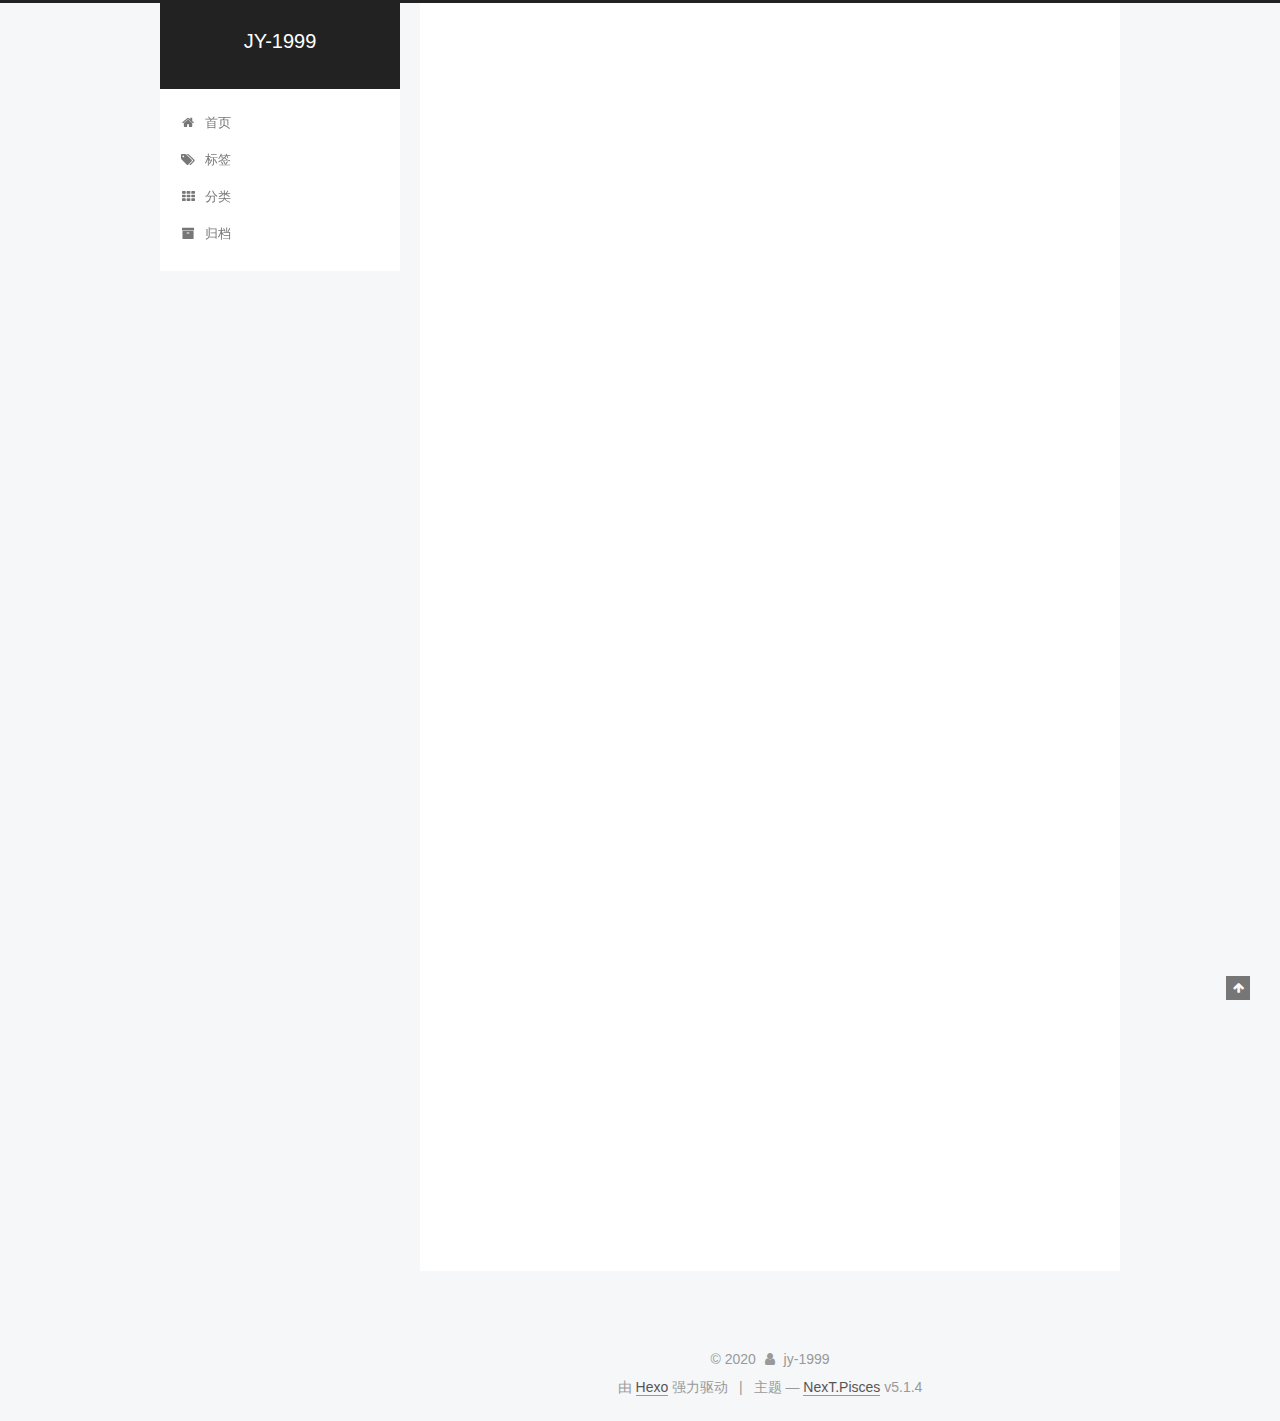
<file: index.html>
<!DOCTYPE html>



  


<html class="theme-next pisces use-motion" lang="zh-Hans">
<head>
  <meta charset="UTF-8"/>
<meta http-equiv="X-UA-Compatible" content="IE=edge" />
<meta name="viewport" content="width=device-width, initial-scale=1, maximum-scale=1"/>
<meta name="theme-color" content="#222">









<meta http-equiv="Cache-Control" content="no-transform" />
<meta http-equiv="Cache-Control" content="no-siteapp" />
















  
  
  <link href="/lib/fancybox/source/jquery.fancybox.css?v=2.1.5" rel="stylesheet" type="text/css" />







<link href="/lib/font-awesome/css/font-awesome.min.css?v=4.6.2" rel="stylesheet" type="text/css" />

<link href="/css/main.css?v=5.1.4" rel="stylesheet" type="text/css" />


  <link rel="apple-touch-icon" sizes="180x180" href="/images/apple-touch-icon-next.png?v=5.1.4">


  <link rel="icon" type="image/png" sizes="32x32" href="/images/favicon-32x32-next.png?v=5.1.4">


  <link rel="icon" type="image/png" sizes="16x16" href="/images/favicon-16x16-next.png?v=5.1.4">


  <link rel="mask-icon" href="/images/logo.svg?v=5.1.4" color="#222">





  <meta name="keywords" content="Hexo, NexT" />










<meta property="og:type" content="website">
<meta property="og:title" content="JY-1999">
<meta property="og:url" content="http:&#x2F;&#x2F;yoursite.com&#x2F;index.html">
<meta property="og:site_name" content="JY-1999">
<meta property="og:locale" content="zh-Hans">
<meta name="twitter:card" content="summary">



<script type="text/javascript" id="hexo.configurations">
  var NexT = window.NexT || {};
  var CONFIG = {
    root: '/',
    scheme: 'Pisces',
    version: '5.1.4',
    sidebar: {"position":"left","display":"always","offset":12,"b2t":false,"scrollpercent":false,"onmobile":false},
    fancybox: true,
    tabs: true,
    motion: {"enable":true,"async":false,"transition":{"post_block":"fadeIn","post_header":"slideDownIn","post_body":"slideDownIn","coll_header":"slideLeftIn","sidebar":"slideUpIn"}},
    duoshuo: {
      userId: '0',
      author: '博主'
    },
    algolia: {
      applicationID: '',
      apiKey: '',
      indexName: '',
      hits: {"per_page":10},
      labels: {"input_placeholder":"Search for Posts","hits_empty":"We didn't find any results for the search: ${query}","hits_stats":"${hits} results found in ${time} ms"}
    }
  };
</script>



  <link rel="canonical" href="http://yoursite.com/"/>





  <title>JY-1999</title>
  








</head>

<body itemscope itemtype="http://schema.org/WebPage" lang="zh-Hans">

  
  
    
  

  <div class="container sidebar-position-left 
  page-home">
    <div class="headband"></div>

    <header id="header" class="header" itemscope itemtype="http://schema.org/WPHeader">
      <div class="header-inner"><div class="site-brand-wrapper">
  <div class="site-meta ">
    

    <div class="custom-logo-site-title">
      <a href="/"  class="brand" rel="start">
        <span class="logo-line-before"><i></i></span>
        <span class="site-title">JY-1999</span>
        <span class="logo-line-after"><i></i></span>
      </a>
    </div>
      
        <p class="site-subtitle"></p>
      
  </div>

  <div class="site-nav-toggle">
    <button>
      <span class="btn-bar"></span>
      <span class="btn-bar"></span>
      <span class="btn-bar"></span>
    </button>
  </div>
</div>

<nav class="site-nav">
  

  
    <ul id="menu" class="menu">
      
        
        <li class="menu-item menu-item-home">
          <a href="/%20" rel="section">
            
              <i class="menu-item-icon fa fa-fw fa-home"></i> <br />
            
            首页
          </a>
        </li>
      
        
        <li class="menu-item menu-item-tags">
          <a href="/tags/%20" rel="section">
            
              <i class="menu-item-icon fa fa-fw fa-tags"></i> <br />
            
            标签
          </a>
        </li>
      
        
        <li class="menu-item menu-item-categories">
          <a href="/categories/%20" rel="section">
            
              <i class="menu-item-icon fa fa-fw fa-th"></i> <br />
            
            分类
          </a>
        </li>
      
        
        <li class="menu-item menu-item-archives">
          <a href="/archives/%20" rel="section">
            
              <i class="menu-item-icon fa fa-fw fa-archive"></i> <br />
            
            归档
          </a>
        </li>
      

      
    </ul>
  

  
</nav>



 </div>
    </header>

    <main id="main" class="main">
      <div class="main-inner">
        <div class="content-wrap">
          <div id="content" class="content">
            
  <section id="posts" class="posts-expand">
    
      

  

  
  
  

  <article class="post post-type-normal" itemscope itemtype="http://schema.org/Article">
  
  
  
  <div class="post-block">
    <link itemprop="mainEntityOfPage" href="http://yoursite.com/2020/03/17/game/">

    <span hidden itemprop="author" itemscope itemtype="http://schema.org/Person">
      <meta itemprop="name" content="jy-1999">
      <meta itemprop="description" content="">
      <meta itemprop="image" content="/images/avatar.gif">
    </span>

    <span hidden itemprop="publisher" itemscope itemtype="http://schema.org/Organization">
      <meta itemprop="name" content="JY-1999">
    </span>

    
      <header class="post-header">

        
        
          <h1 class="post-title" itemprop="name headline">
                
                <a class="post-title-link" href="/2020/03/17/game/" itemprop="url">game</a></h1>
        

        <div class="post-meta">
          <span class="post-time">
            
              <span class="post-meta-item-icon">
                <i class="fa fa-calendar-o"></i>
              </span>
              
                <span class="post-meta-item-text">发表于</span>
              
              <time title="创建于" itemprop="dateCreated datePublished" datetime="2020-03-17T17:58:20+08:00">
                2020-03-17
              </time>
            

            

            
          </span>

          

          
            
          

          
          

          

          

          

        </div>
      </header>
    

    
    
    
    <div class="post-body" itemprop="articleBody">

      
      

      
        
          
            
          
        
      
    </div>
    
    
    

    

    

    

    <footer class="post-footer">
      

      

      

      
      
        <div class="post-eof"></div>
      
    </footer>
  </div>
  
  
  
  </article>


    
      

  

  
  
  

  <article class="post post-type-normal" itemscope itemtype="http://schema.org/Article">
  
  
  
  <div class="post-block">
    <link itemprop="mainEntityOfPage" href="http://yoursite.com/2019/11/07/hello-world/">

    <span hidden itemprop="author" itemscope itemtype="http://schema.org/Person">
      <meta itemprop="name" content="jy-1999">
      <meta itemprop="description" content="">
      <meta itemprop="image" content="/images/avatar.gif">
    </span>

    <span hidden itemprop="publisher" itemscope itemtype="http://schema.org/Organization">
      <meta itemprop="name" content="JY-1999">
    </span>

    
      <header class="post-header">

        
        
          <h1 class="post-title" itemprop="name headline">
                
                <a class="post-title-link" href="/2019/11/07/hello-world/" itemprop="url">Hello World</a></h1>
        

        <div class="post-meta">
          <span class="post-time">
            
              <span class="post-meta-item-icon">
                <i class="fa fa-calendar-o"></i>
              </span>
              
                <span class="post-meta-item-text">发表于</span>
              
              <time title="创建于" itemprop="dateCreated datePublished" datetime="2019-11-07T11:50:25+08:00">
                2019-11-07
              </time>
            

            

            
          </span>

          

          
            
          

          
          

          

          

          

        </div>
      </header>
    

    
    
    
    <div class="post-body" itemprop="articleBody">

      
      

      
        
          
            <p>Welcome123 to <a href="https://hexo.io/" target="_blank" rel="noopener">Hexo</a>! This is your very first post. Check <a href="https://hexo.io/docs/" target="_blank" rel="noopener">documentation</a> for more info. If you get any problems when using Hexo, you can find the answer in <a href="https://hexo.io/docs/troubleshooting.html" target="_blank" rel="noopener">troubleshooting</a> or you can ask me on <a href="https://github.com/hexojs/hexo/issues" target="_blank" rel="noopener">GitHub</a>.</p>
<h2 id="Quick-Start"><a href="#Quick-Start" class="headerlink" title="Quick Start"></a>Quick Start</h2><h3 id="Create-a-new-post"><a href="#Create-a-new-post" class="headerlink" title="Create a new post"></a>Create a new post</h3><figure class="highlight bash"><table><tr><td class="gutter"><pre><span class="line">1</span><br></pre></td><td class="code"><pre><span class="line">$ hexo new <span class="string">"My New Post"</span></span><br></pre></td></tr></table></figure>

<p>More info: <a href="https://hexo.io/docs/writing.html" target="_blank" rel="noopener">Writing</a></p>
<h3 id="Run-server"><a href="#Run-server" class="headerlink" title="Run server"></a>Run server</h3><figure class="highlight bash"><table><tr><td class="gutter"><pre><span class="line">1</span><br></pre></td><td class="code"><pre><span class="line">$ hexo server</span><br></pre></td></tr></table></figure>

<p>More info: <a href="https://hexo.io/docs/server.html" target="_blank" rel="noopener">Server</a></p>
<h3 id="Generate-static-files"><a href="#Generate-static-files" class="headerlink" title="Generate static files"></a>Generate static files</h3><figure class="highlight bash"><table><tr><td class="gutter"><pre><span class="line">1</span><br></pre></td><td class="code"><pre><span class="line">$ hexo generate</span><br></pre></td></tr></table></figure>

<p>More info: <a href="https://hexo.io/docs/generating.html" target="_blank" rel="noopener">Generating</a></p>
<h3 id="Deploy-to-remote-sites"><a href="#Deploy-to-remote-sites" class="headerlink" title="Deploy to remote sites"></a>Deploy to remote sites</h3><figure class="highlight bash"><table><tr><td class="gutter"><pre><span class="line">1</span><br></pre></td><td class="code"><pre><span class="line">$ hexo deploy</span><br></pre></td></tr></table></figure>

<p>More info: <a href="https://hexo.io/docs/one-command-deployment.html" target="_blank" rel="noopener">Deployment</a></p>

          
        
      
    </div>
    
    
    

    

    

    

    <footer class="post-footer">
      

      

      

      
      
        <div class="post-eof"></div>
      
    </footer>
  </div>
  
  
  
  </article>


    
  </section>

  


          </div>
          


          

        </div>
        
          
  
  <div class="sidebar-toggle">
    <div class="sidebar-toggle-line-wrap">
      <span class="sidebar-toggle-line sidebar-toggle-line-first"></span>
      <span class="sidebar-toggle-line sidebar-toggle-line-middle"></span>
      <span class="sidebar-toggle-line sidebar-toggle-line-last"></span>
    </div>
  </div>

  <aside id="sidebar" class="sidebar">
    
    <div class="sidebar-inner">

      

      

      <section class="site-overview-wrap sidebar-panel sidebar-panel-active">
        <div class="site-overview">
          <div class="site-author motion-element" itemprop="author" itemscope itemtype="http://schema.org/Person">
            
              <p class="site-author-name" itemprop="name">jy-1999</p>
              <p class="site-description motion-element" itemprop="description"></p>
          </div>

          <nav class="site-state motion-element">

            
              <div class="site-state-item site-state-posts">
              
                <a href="/archives/%20%7C%7C%20archive">
              
                  <span class="site-state-item-count">2</span>
                  <span class="site-state-item-name">日志</span>
                </a>
              </div>
            

            

            

          </nav>

          

          

          
          

          
          

          

        </div>
      </section>

      

      

    </div>
  </aside>


        
      </div>
    </main>

    <footer id="footer" class="footer">
      <div class="footer-inner">
        <div class="copyright">&copy; <span itemprop="copyrightYear">2020</span>
  <span class="with-love">
    <i class="fa fa-user"></i>
  </span>
  <span class="author" itemprop="copyrightHolder">jy-1999</span>

  
</div>


  <div class="powered-by">由 <a class="theme-link" target="_blank" href="https://hexo.io">Hexo</a> 强力驱动</div>



  <span class="post-meta-divider">|</span>



  <div class="theme-info">主题 &mdash; <a class="theme-link" target="_blank" href="https://github.com/iissnan/hexo-theme-next">NexT.Pisces</a> v5.1.4</div>




        







        
      </div>
    </footer>

    
      <div class="back-to-top">
        <i class="fa fa-arrow-up"></i>
        
      </div>
    

    

  </div>

  

<script type="text/javascript">
  if (Object.prototype.toString.call(window.Promise) !== '[object Function]') {
    window.Promise = null;
  }
</script>









  












  
  
    <script type="text/javascript" src="/lib/jquery/index.js?v=2.1.3"></script>
  

  
  
    <script type="text/javascript" src="/lib/fastclick/lib/fastclick.min.js?v=1.0.6"></script>
  

  
  
    <script type="text/javascript" src="/lib/jquery_lazyload/jquery.lazyload.js?v=1.9.7"></script>
  

  
  
    <script type="text/javascript" src="/lib/velocity/velocity.min.js?v=1.2.1"></script>
  

  
  
    <script type="text/javascript" src="/lib/velocity/velocity.ui.min.js?v=1.2.1"></script>
  

  
  
    <script type="text/javascript" src="/lib/fancybox/source/jquery.fancybox.pack.js?v=2.1.5"></script>
  


  


  <script type="text/javascript" src="/js/src/utils.js?v=5.1.4"></script>

  <script type="text/javascript" src="/js/src/motion.js?v=5.1.4"></script>



  
  


  <script type="text/javascript" src="/js/src/affix.js?v=5.1.4"></script>

  <script type="text/javascript" src="/js/src/schemes/pisces.js?v=5.1.4"></script>



  

  


  <script type="text/javascript" src="/js/src/bootstrap.js?v=5.1.4"></script>



  


  




	





  





  












  





  

  

  

  
  

  

  

  

</body>
</html>
</file>
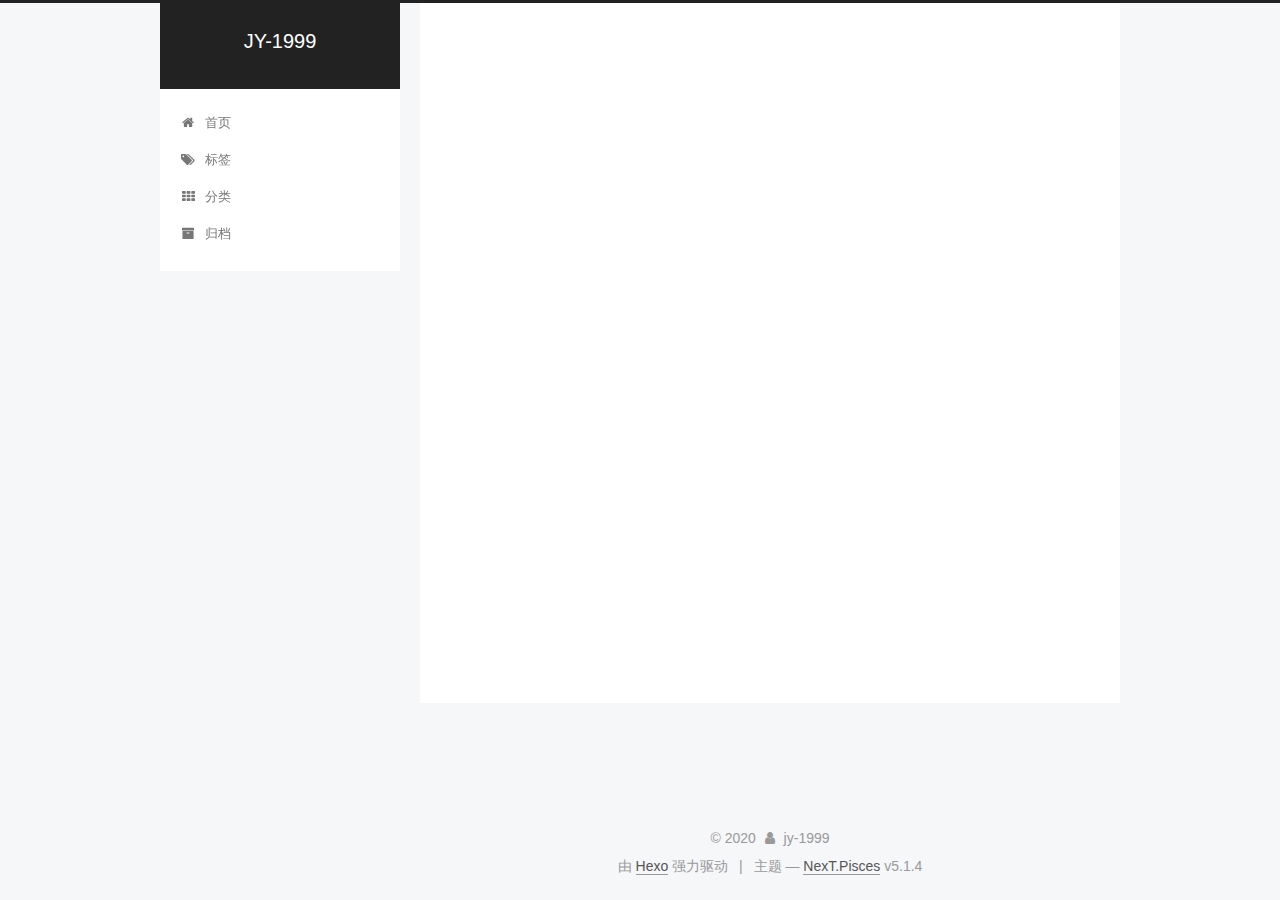
<file: archives/index.html>
<!DOCTYPE html>



  


<html class="theme-next pisces use-motion" lang="zh-Hans">
<head>
  <meta charset="UTF-8"/>
<meta http-equiv="X-UA-Compatible" content="IE=edge" />
<meta name="viewport" content="width=device-width, initial-scale=1, maximum-scale=1"/>
<meta name="theme-color" content="#222">









<meta http-equiv="Cache-Control" content="no-transform" />
<meta http-equiv="Cache-Control" content="no-siteapp" />
















  
  
  <link href="/lib/fancybox/source/jquery.fancybox.css?v=2.1.5" rel="stylesheet" type="text/css" />







<link href="/lib/font-awesome/css/font-awesome.min.css?v=4.6.2" rel="stylesheet" type="text/css" />

<link href="/css/main.css?v=5.1.4" rel="stylesheet" type="text/css" />


  <link rel="apple-touch-icon" sizes="180x180" href="/images/apple-touch-icon-next.png?v=5.1.4">


  <link rel="icon" type="image/png" sizes="32x32" href="/images/favicon-32x32-next.png?v=5.1.4">


  <link rel="icon" type="image/png" sizes="16x16" href="/images/favicon-16x16-next.png?v=5.1.4">


  <link rel="mask-icon" href="/images/logo.svg?v=5.1.4" color="#222">





  <meta name="keywords" content="Hexo, NexT" />










<meta property="og:type" content="website">
<meta property="og:title" content="JY-1999">
<meta property="og:url" content="http:&#x2F;&#x2F;yoursite.com&#x2F;archives&#x2F;index.html">
<meta property="og:site_name" content="JY-1999">
<meta property="og:locale" content="zh-Hans">
<meta name="twitter:card" content="summary">



<script type="text/javascript" id="hexo.configurations">
  var NexT = window.NexT || {};
  var CONFIG = {
    root: '/',
    scheme: 'Pisces',
    version: '5.1.4',
    sidebar: {"position":"left","display":"always","offset":12,"b2t":false,"scrollpercent":false,"onmobile":false},
    fancybox: true,
    tabs: true,
    motion: {"enable":true,"async":false,"transition":{"post_block":"fadeIn","post_header":"slideDownIn","post_body":"slideDownIn","coll_header":"slideLeftIn","sidebar":"slideUpIn"}},
    duoshuo: {
      userId: '0',
      author: '博主'
    },
    algolia: {
      applicationID: '',
      apiKey: '',
      indexName: '',
      hits: {"per_page":10},
      labels: {"input_placeholder":"Search for Posts","hits_empty":"We didn't find any results for the search: ${query}","hits_stats":"${hits} results found in ${time} ms"}
    }
  };
</script>



  <link rel="canonical" href="http://yoursite.com/archives/"/>





  <title>归档 | JY-1999</title>
  








</head>

<body itemscope itemtype="http://schema.org/WebPage" lang="zh-Hans">

  
  
    
  

  <div class="container sidebar-position-left page-archive">
    <div class="headband"></div>

    <header id="header" class="header" itemscope itemtype="http://schema.org/WPHeader">
      <div class="header-inner"><div class="site-brand-wrapper">
  <div class="site-meta ">
    

    <div class="custom-logo-site-title">
      <a href="/"  class="brand" rel="start">
        <span class="logo-line-before"><i></i></span>
        <span class="site-title">JY-1999</span>
        <span class="logo-line-after"><i></i></span>
      </a>
    </div>
      
        <p class="site-subtitle"></p>
      
  </div>

  <div class="site-nav-toggle">
    <button>
      <span class="btn-bar"></span>
      <span class="btn-bar"></span>
      <span class="btn-bar"></span>
    </button>
  </div>
</div>

<nav class="site-nav">
  

  
    <ul id="menu" class="menu">
      
        
        <li class="menu-item menu-item-home">
          <a href="/%20" rel="section">
            
              <i class="menu-item-icon fa fa-fw fa-home"></i> <br />
            
            首页
          </a>
        </li>
      
        
        <li class="menu-item menu-item-tags">
          <a href="/tags/%20" rel="section">
            
              <i class="menu-item-icon fa fa-fw fa-tags"></i> <br />
            
            标签
          </a>
        </li>
      
        
        <li class="menu-item menu-item-categories">
          <a href="/categories/%20" rel="section">
            
              <i class="menu-item-icon fa fa-fw fa-th"></i> <br />
            
            分类
          </a>
        </li>
      
        
        <li class="menu-item menu-item-archives">
          <a href="/archives/%20" rel="section">
            
              <i class="menu-item-icon fa fa-fw fa-archive"></i> <br />
            
            归档
          </a>
        </li>
      

      
    </ul>
  

  
</nav>



 </div>
    </header>

    <main id="main" class="main">
      <div class="main-inner">
        <div class="content-wrap">
          <div id="content" class="content">
            

  
  
  
  <div class="post-block archive">
    <div id="posts" class="posts-collapse">
      <span class="archive-move-on"></span>

      <span class="archive-page-counter">
        
        
        
          
        
        嗯..! 目前共计 2 篇日志。 继续努力。
      </span>

      

        
        
        

        
          
          <div class="collection-title">
            <h1 class="archive-year" id="archive-year-2020">2020</h1>
          </div>
        
        

        

  <article class="post post-type-normal" itemscope itemtype="http://schema.org/Article">
    <header class="post-header">

      <h2 class="post-title">
        
            <a class="post-title-link" href="/2020/03/17/game/" itemprop="url">
              
                <span itemprop="name">game</span>
              
            </a>
        
      </h2>

      <div class="post-meta">
        <time class="post-time" itemprop="dateCreated"
              datetime="2020-03-17T17:58:20+08:00"
              content="2020-03-17" >
          03-17
        </time>
      </div>

    </header>
  </article>



      

        
        
        

        
          
          <div class="collection-title">
            <h1 class="archive-year" id="archive-year-2019">2019</h1>
          </div>
        
        

        

  <article class="post post-type-normal" itemscope itemtype="http://schema.org/Article">
    <header class="post-header">

      <h2 class="post-title">
        
            <a class="post-title-link" href="/2019/11/07/hello-world/" itemprop="url">
              
                <span itemprop="name">Hello World</span>
              
            </a>
        
      </h2>

      <div class="post-meta">
        <time class="post-time" itemprop="dateCreated"
              datetime="2019-11-07T11:50:25+08:00"
              content="2019-11-07" >
          11-07
        </time>
      </div>

    </header>
  </article>



      

    </div>
  </div>
  
  
  

  



          </div>
          


          

        </div>
        
          
  
  <div class="sidebar-toggle">
    <div class="sidebar-toggle-line-wrap">
      <span class="sidebar-toggle-line sidebar-toggle-line-first"></span>
      <span class="sidebar-toggle-line sidebar-toggle-line-middle"></span>
      <span class="sidebar-toggle-line sidebar-toggle-line-last"></span>
    </div>
  </div>

  <aside id="sidebar" class="sidebar">
    
    <div class="sidebar-inner">

      

      

      <section class="site-overview-wrap sidebar-panel sidebar-panel-active">
        <div class="site-overview">
          <div class="site-author motion-element" itemprop="author" itemscope itemtype="http://schema.org/Person">
            
              <p class="site-author-name" itemprop="name">jy-1999</p>
              <p class="site-description motion-element" itemprop="description"></p>
          </div>

          <nav class="site-state motion-element">

            
              <div class="site-state-item site-state-posts">
              
                <a href="/archives/%20%7C%7C%20archive">
              
                  <span class="site-state-item-count">2</span>
                  <span class="site-state-item-name">日志</span>
                </a>
              </div>
            

            

            

          </nav>

          

          

          
          

          
          

          

        </div>
      </section>

      

      

    </div>
  </aside>


        
      </div>
    </main>

    <footer id="footer" class="footer">
      <div class="footer-inner">
        <div class="copyright">&copy; <span itemprop="copyrightYear">2020</span>
  <span class="with-love">
    <i class="fa fa-user"></i>
  </span>
  <span class="author" itemprop="copyrightHolder">jy-1999</span>

  
</div>


  <div class="powered-by">由 <a class="theme-link" target="_blank" href="https://hexo.io">Hexo</a> 强力驱动</div>



  <span class="post-meta-divider">|</span>



  <div class="theme-info">主题 &mdash; <a class="theme-link" target="_blank" href="https://github.com/iissnan/hexo-theme-next">NexT.Pisces</a> v5.1.4</div>




        







        
      </div>
    </footer>

    
      <div class="back-to-top">
        <i class="fa fa-arrow-up"></i>
        
      </div>
    

    

  </div>

  

<script type="text/javascript">
  if (Object.prototype.toString.call(window.Promise) !== '[object Function]') {
    window.Promise = null;
  }
</script>









  












  
  
    <script type="text/javascript" src="/lib/jquery/index.js?v=2.1.3"></script>
  

  
  
    <script type="text/javascript" src="/lib/fastclick/lib/fastclick.min.js?v=1.0.6"></script>
  

  
  
    <script type="text/javascript" src="/lib/jquery_lazyload/jquery.lazyload.js?v=1.9.7"></script>
  

  
  
    <script type="text/javascript" src="/lib/velocity/velocity.min.js?v=1.2.1"></script>
  

  
  
    <script type="text/javascript" src="/lib/velocity/velocity.ui.min.js?v=1.2.1"></script>
  

  
  
    <script type="text/javascript" src="/lib/fancybox/source/jquery.fancybox.pack.js?v=2.1.5"></script>
  


  


  <script type="text/javascript" src="/js/src/utils.js?v=5.1.4"></script>

  <script type="text/javascript" src="/js/src/motion.js?v=5.1.4"></script>



  
  


  <script type="text/javascript" src="/js/src/affix.js?v=5.1.4"></script>

  <script type="text/javascript" src="/js/src/schemes/pisces.js?v=5.1.4"></script>



  

  


  <script type="text/javascript" src="/js/src/bootstrap.js?v=5.1.4"></script>



  


  




	





  





  












  





  

  

  

  
  

  

  

  

</body>
</html>
</file>
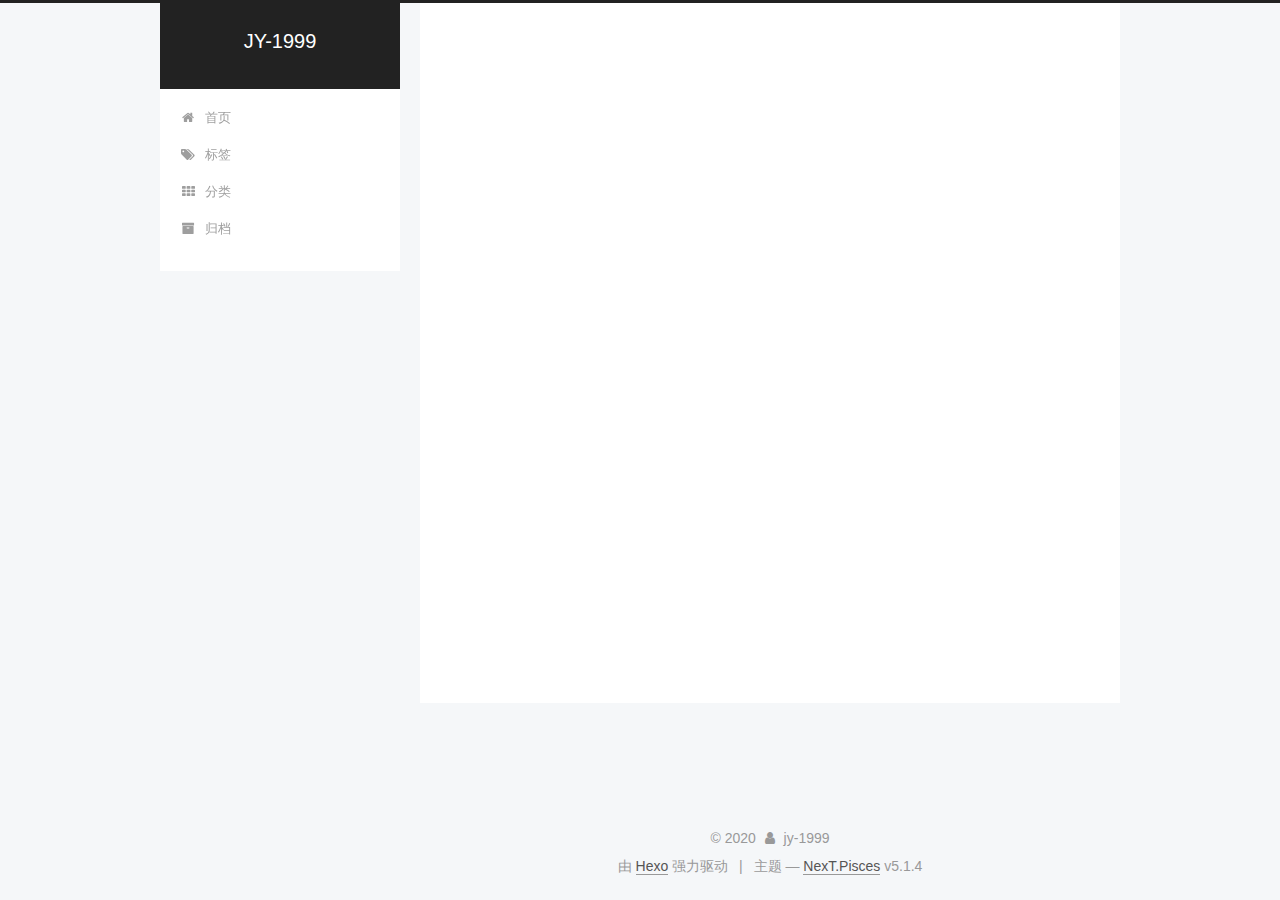
<file: categories/index.html>
<!DOCTYPE html>



  


<html class="theme-next pisces use-motion" lang="zh-Hans">
<head>
  <meta charset="UTF-8"/>
<meta http-equiv="X-UA-Compatible" content="IE=edge" />
<meta name="viewport" content="width=device-width, initial-scale=1, maximum-scale=1"/>
<meta name="theme-color" content="#222">









<meta http-equiv="Cache-Control" content="no-transform" />
<meta http-equiv="Cache-Control" content="no-siteapp" />
















  
  
  <link href="/lib/fancybox/source/jquery.fancybox.css?v=2.1.5" rel="stylesheet" type="text/css" />







<link href="/lib/font-awesome/css/font-awesome.min.css?v=4.6.2" rel="stylesheet" type="text/css" />

<link href="/css/main.css?v=5.1.4" rel="stylesheet" type="text/css" />


  <link rel="apple-touch-icon" sizes="180x180" href="/images/apple-touch-icon-next.png?v=5.1.4">


  <link rel="icon" type="image/png" sizes="32x32" href="/images/favicon-32x32-next.png?v=5.1.4">


  <link rel="icon" type="image/png" sizes="16x16" href="/images/favicon-16x16-next.png?v=5.1.4">


  <link rel="mask-icon" href="/images/logo.svg?v=5.1.4" color="#222">





  <meta name="keywords" content="Hexo, NexT" />










<meta property="og:type" content="website">
<meta property="og:title" content="categories">
<meta property="og:url" content="http:&#x2F;&#x2F;yoursite.com&#x2F;categories&#x2F;index.html">
<meta property="og:site_name" content="JY-1999">
<meta property="og:locale" content="zh-Hans">
<meta property="og:updated_time" content="2019-11-07T14:28:39.221Z">
<meta name="twitter:card" content="summary">



<script type="text/javascript" id="hexo.configurations">
  var NexT = window.NexT || {};
  var CONFIG = {
    root: '/',
    scheme: 'Pisces',
    version: '5.1.4',
    sidebar: {"position":"left","display":"always","offset":12,"b2t":false,"scrollpercent":false,"onmobile":false},
    fancybox: true,
    tabs: true,
    motion: {"enable":true,"async":false,"transition":{"post_block":"fadeIn","post_header":"slideDownIn","post_body":"slideDownIn","coll_header":"slideLeftIn","sidebar":"slideUpIn"}},
    duoshuo: {
      userId: '0',
      author: '博主'
    },
    algolia: {
      applicationID: '',
      apiKey: '',
      indexName: '',
      hits: {"per_page":10},
      labels: {"input_placeholder":"Search for Posts","hits_empty":"We didn't find any results for the search: ${query}","hits_stats":"${hits} results found in ${time} ms"}
    }
  };
</script>



  <link rel="canonical" href="http://yoursite.com/categories/"/>





  <title>categories | JY-1999</title>
  








</head>

<body itemscope itemtype="http://schema.org/WebPage" lang="zh-Hans">

  
  
    
  

  <div class="container sidebar-position-left page-post-detail">
    <div class="headband"></div>

    <header id="header" class="header" itemscope itemtype="http://schema.org/WPHeader">
      <div class="header-inner"><div class="site-brand-wrapper">
  <div class="site-meta ">
    

    <div class="custom-logo-site-title">
      <a href="/"  class="brand" rel="start">
        <span class="logo-line-before"><i></i></span>
        <span class="site-title">JY-1999</span>
        <span class="logo-line-after"><i></i></span>
      </a>
    </div>
      
        <p class="site-subtitle"></p>
      
  </div>

  <div class="site-nav-toggle">
    <button>
      <span class="btn-bar"></span>
      <span class="btn-bar"></span>
      <span class="btn-bar"></span>
    </button>
  </div>
</div>

<nav class="site-nav">
  

  
    <ul id="menu" class="menu">
      
        
        <li class="menu-item menu-item-home">
          <a href="/%20" rel="section">
            
              <i class="menu-item-icon fa fa-fw fa-home"></i> <br />
            
            首页
          </a>
        </li>
      
        
        <li class="menu-item menu-item-tags">
          <a href="/tags/%20" rel="section">
            
              <i class="menu-item-icon fa fa-fw fa-tags"></i> <br />
            
            标签
          </a>
        </li>
      
        
        <li class="menu-item menu-item-categories">
          <a href="/categories/%20" rel="section">
            
              <i class="menu-item-icon fa fa-fw fa-th"></i> <br />
            
            分类
          </a>
        </li>
      
        
        <li class="menu-item menu-item-archives">
          <a href="/archives/%20" rel="section">
            
              <i class="menu-item-icon fa fa-fw fa-archive"></i> <br />
            
            归档
          </a>
        </li>
      

      
    </ul>
  

  
</nav>



 </div>
    </header>

    <main id="main" class="main">
      <div class="main-inner">
        <div class="content-wrap">
          <div id="content" class="content">
            

  <div id="posts" class="posts-expand">
    
    
    
    <div class="post-block page">
      <header class="post-header">

	<h1 class="post-title" itemprop="name headline">categories</h1>



</header>

      
      
      
      <div class="post-body">
        
        
          <div class="category-all-page">
            <div class="category-all-title">
                暂无分类
            </div>
            <div class="category-all">
              
            </div>
          </div>
        
      </div>
      
      
      
    </div>
    
    
    
  </div>


          </div>
          


          

  



        </div>
        
          
  
  <div class="sidebar-toggle">
    <div class="sidebar-toggle-line-wrap">
      <span class="sidebar-toggle-line sidebar-toggle-line-first"></span>
      <span class="sidebar-toggle-line sidebar-toggle-line-middle"></span>
      <span class="sidebar-toggle-line sidebar-toggle-line-last"></span>
    </div>
  </div>

  <aside id="sidebar" class="sidebar">
    
    <div class="sidebar-inner">

      

      

      <section class="site-overview-wrap sidebar-panel sidebar-panel-active">
        <div class="site-overview">
          <div class="site-author motion-element" itemprop="author" itemscope itemtype="http://schema.org/Person">
            
              <p class="site-author-name" itemprop="name">jy-1999</p>
              <p class="site-description motion-element" itemprop="description"></p>
          </div>

          <nav class="site-state motion-element">

            
              <div class="site-state-item site-state-posts">
              
                <a href="/archives/%20%7C%7C%20archive">
              
                  <span class="site-state-item-count">2</span>
                  <span class="site-state-item-name">日志</span>
                </a>
              </div>
            

            

            

          </nav>

          

          

          
          

          
          

          

        </div>
      </section>

      

      

    </div>
  </aside>


        
      </div>
    </main>

    <footer id="footer" class="footer">
      <div class="footer-inner">
        <div class="copyright">&copy; <span itemprop="copyrightYear">2020</span>
  <span class="with-love">
    <i class="fa fa-user"></i>
  </span>
  <span class="author" itemprop="copyrightHolder">jy-1999</span>

  
</div>


  <div class="powered-by">由 <a class="theme-link" target="_blank" href="https://hexo.io">Hexo</a> 强力驱动</div>



  <span class="post-meta-divider">|</span>



  <div class="theme-info">主题 &mdash; <a class="theme-link" target="_blank" href="https://github.com/iissnan/hexo-theme-next">NexT.Pisces</a> v5.1.4</div>




        







        
      </div>
    </footer>

    
      <div class="back-to-top">
        <i class="fa fa-arrow-up"></i>
        
      </div>
    

    

  </div>

  

<script type="text/javascript">
  if (Object.prototype.toString.call(window.Promise) !== '[object Function]') {
    window.Promise = null;
  }
</script>









  












  
  
    <script type="text/javascript" src="/lib/jquery/index.js?v=2.1.3"></script>
  

  
  
    <script type="text/javascript" src="/lib/fastclick/lib/fastclick.min.js?v=1.0.6"></script>
  

  
  
    <script type="text/javascript" src="/lib/jquery_lazyload/jquery.lazyload.js?v=1.9.7"></script>
  

  
  
    <script type="text/javascript" src="/lib/velocity/velocity.min.js?v=1.2.1"></script>
  

  
  
    <script type="text/javascript" src="/lib/velocity/velocity.ui.min.js?v=1.2.1"></script>
  

  
  
    <script type="text/javascript" src="/lib/fancybox/source/jquery.fancybox.pack.js?v=2.1.5"></script>
  


  


  <script type="text/javascript" src="/js/src/utils.js?v=5.1.4"></script>

  <script type="text/javascript" src="/js/src/motion.js?v=5.1.4"></script>



  
  


  <script type="text/javascript" src="/js/src/affix.js?v=5.1.4"></script>

  <script type="text/javascript" src="/js/src/schemes/pisces.js?v=5.1.4"></script>



  
  <script type="text/javascript" src="/js/src/scrollspy.js?v=5.1.4"></script>
<script type="text/javascript" src="/js/src/post-details.js?v=5.1.4"></script>



  


  <script type="text/javascript" src="/js/src/bootstrap.js?v=5.1.4"></script>



  


  




	





  





  












  





  

  

  

  
  

  

  

  

</body>
</html>
</file>
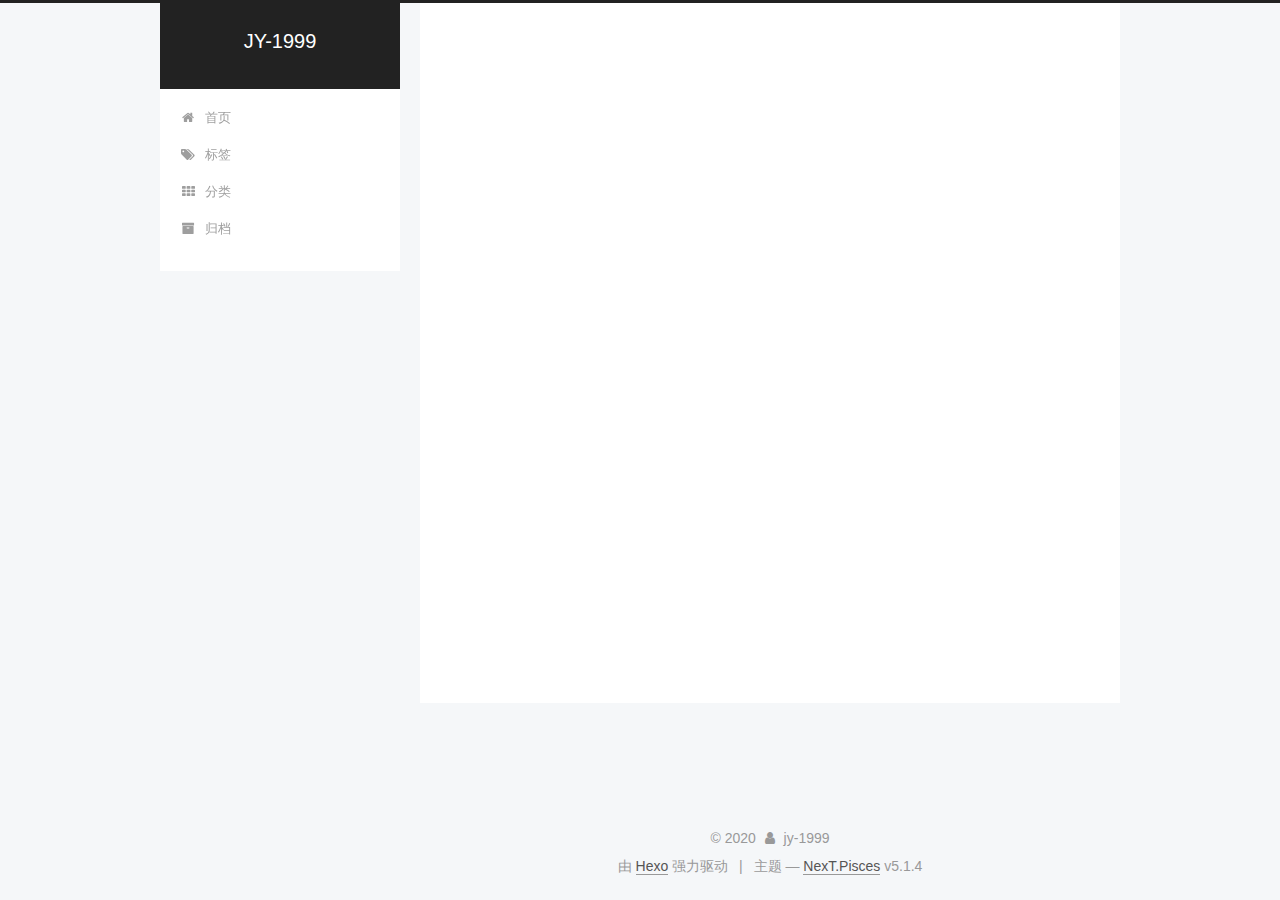
<file: home/index.html>
<!DOCTYPE html>



  


<html class="theme-next pisces use-motion" lang="zh-Hans">
<head>
  <meta charset="UTF-8"/>
<meta http-equiv="X-UA-Compatible" content="IE=edge" />
<meta name="viewport" content="width=device-width, initial-scale=1, maximum-scale=1"/>
<meta name="theme-color" content="#222">









<meta http-equiv="Cache-Control" content="no-transform" />
<meta http-equiv="Cache-Control" content="no-siteapp" />
















  
  
  <link href="/lib/fancybox/source/jquery.fancybox.css?v=2.1.5" rel="stylesheet" type="text/css" />







<link href="/lib/font-awesome/css/font-awesome.min.css?v=4.6.2" rel="stylesheet" type="text/css" />

<link href="/css/main.css?v=5.1.4" rel="stylesheet" type="text/css" />


  <link rel="apple-touch-icon" sizes="180x180" href="/images/apple-touch-icon-next.png?v=5.1.4">


  <link rel="icon" type="image/png" sizes="32x32" href="/images/favicon-32x32-next.png?v=5.1.4">


  <link rel="icon" type="image/png" sizes="16x16" href="/images/favicon-16x16-next.png?v=5.1.4">


  <link rel="mask-icon" href="/images/logo.svg?v=5.1.4" color="#222">





  <meta name="keywords" content="Hexo, NexT" />










<meta name="description" content="Welcome123 to Hexo! This is your very first post. Check documentation for more info. If you get any problems when using Hexo, you can find the answer in troubleshooting or you can ask me on GitHub.">
<meta property="og:type" content="website">
<meta property="og:title" content="home">
<meta property="og:url" content="http:&#x2F;&#x2F;yoursite.com&#x2F;home&#x2F;index.html">
<meta property="og:site_name" content="JY-1999">
<meta property="og:description" content="Welcome123 to Hexo! This is your very first post. Check documentation for more info. If you get any problems when using Hexo, you can find the answer in troubleshooting or you can ask me on GitHub.">
<meta property="og:locale" content="zh-Hans">
<meta property="og:updated_time" content="2020-03-17T10:27:18.212Z">
<meta name="twitter:card" content="summary">



<script type="text/javascript" id="hexo.configurations">
  var NexT = window.NexT || {};
  var CONFIG = {
    root: '/',
    scheme: 'Pisces',
    version: '5.1.4',
    sidebar: {"position":"left","display":"always","offset":12,"b2t":false,"scrollpercent":false,"onmobile":false},
    fancybox: true,
    tabs: true,
    motion: {"enable":true,"async":false,"transition":{"post_block":"fadeIn","post_header":"slideDownIn","post_body":"slideDownIn","coll_header":"slideLeftIn","sidebar":"slideUpIn"}},
    duoshuo: {
      userId: '0',
      author: '博主'
    },
    algolia: {
      applicationID: '',
      apiKey: '',
      indexName: '',
      hits: {"per_page":10},
      labels: {"input_placeholder":"Search for Posts","hits_empty":"We didn't find any results for the search: ${query}","hits_stats":"${hits} results found in ${time} ms"}
    }
  };
</script>



  <link rel="canonical" href="http://yoursite.com/home/"/>





  <title>home | JY-1999</title>
  








</head>

<body itemscope itemtype="http://schema.org/WebPage" lang="zh-Hans">

  
  
    
  

  <div class="container sidebar-position-left page-post-detail">
    <div class="headband"></div>

    <header id="header" class="header" itemscope itemtype="http://schema.org/WPHeader">
      <div class="header-inner"><div class="site-brand-wrapper">
  <div class="site-meta ">
    

    <div class="custom-logo-site-title">
      <a href="/"  class="brand" rel="start">
        <span class="logo-line-before"><i></i></span>
        <span class="site-title">JY-1999</span>
        <span class="logo-line-after"><i></i></span>
      </a>
    </div>
      
        <p class="site-subtitle"></p>
      
  </div>

  <div class="site-nav-toggle">
    <button>
      <span class="btn-bar"></span>
      <span class="btn-bar"></span>
      <span class="btn-bar"></span>
    </button>
  </div>
</div>

<nav class="site-nav">
  

  
    <ul id="menu" class="menu">
      
        
        <li class="menu-item menu-item-home">
          <a href="/%20" rel="section">
            
              <i class="menu-item-icon fa fa-fw fa-home"></i> <br />
            
            首页
          </a>
        </li>
      
        
        <li class="menu-item menu-item-tags">
          <a href="/tags/%20" rel="section">
            
              <i class="menu-item-icon fa fa-fw fa-tags"></i> <br />
            
            标签
          </a>
        </li>
      
        
        <li class="menu-item menu-item-categories">
          <a href="/categories/%20" rel="section">
            
              <i class="menu-item-icon fa fa-fw fa-th"></i> <br />
            
            分类
          </a>
        </li>
      
        
        <li class="menu-item menu-item-archives">
          <a href="/archives/%20" rel="section">
            
              <i class="menu-item-icon fa fa-fw fa-archive"></i> <br />
            
            归档
          </a>
        </li>
      

      
    </ul>
  

  
</nav>



 </div>
    </header>

    <main id="main" class="main">
      <div class="main-inner">
        <div class="content-wrap">
          <div id="content" class="content">
            

  <div id="posts" class="posts-expand">
    
    
    
    <div class="post-block page">
      <header class="post-header">

	<h1 class="post-title" itemprop="name headline">home</h1>



</header>

      
      
      
      <div class="post-body">
        
        
          <h2 id="Welcome123-to-Hexo-This-is-your-very-first-post-Check-documentation-for-more-info-If-you-get-any-problems-when-using-Hexo-you-can-find-the-answer-in-troubleshooting-or-you-can-ask-me-on-GitHub"><a href="#Welcome123-to-Hexo-This-is-your-very-first-post-Check-documentation-for-more-info-If-you-get-any-problems-when-using-Hexo-you-can-find-the-answer-in-troubleshooting-or-you-can-ask-me-on-GitHub" class="headerlink" title="Welcome123 to Hexo! This is your very first post. Check documentation for more info. If you get any problems when using Hexo, you can find the answer in troubleshooting or you can ask me on GitHub."></a>Welcome123 to <a href="https://hexo.io/" target="_blank" rel="noopener">Hexo</a>! This is your very first post. Check <a href="https://hexo.io/docs/" target="_blank" rel="noopener">documentation</a> for more info. If you get any problems when using Hexo, you can find the answer in <a href="https://hexo.io/docs/troubleshooting.html" target="_blank" rel="noopener">troubleshooting</a> or you can ask me on <a href="https://github.com/hexojs/hexo/issues" target="_blank" rel="noopener">GitHub</a>.</h2>
        
      </div>
      
      
      
    </div>
    
    
    
  </div>


          </div>
          


          

  



        </div>
        
          
  
  <div class="sidebar-toggle">
    <div class="sidebar-toggle-line-wrap">
      <span class="sidebar-toggle-line sidebar-toggle-line-first"></span>
      <span class="sidebar-toggle-line sidebar-toggle-line-middle"></span>
      <span class="sidebar-toggle-line sidebar-toggle-line-last"></span>
    </div>
  </div>

  <aside id="sidebar" class="sidebar">
    
    <div class="sidebar-inner">

      

      
        <ul class="sidebar-nav motion-element">
          <li class="sidebar-nav-toc sidebar-nav-active" data-target="post-toc-wrap">
            文章目录
          </li>
          <li class="sidebar-nav-overview" data-target="site-overview-wrap">
            站点概览
          </li>
        </ul>
      

      <section class="site-overview-wrap sidebar-panel">
        <div class="site-overview">
          <div class="site-author motion-element" itemprop="author" itemscope itemtype="http://schema.org/Person">
            
              <p class="site-author-name" itemprop="name">jy-1999</p>
              <p class="site-description motion-element" itemprop="description"></p>
          </div>

          <nav class="site-state motion-element">

            
              <div class="site-state-item site-state-posts">
              
                <a href="/archives/%20%7C%7C%20archive">
              
                  <span class="site-state-item-count">2</span>
                  <span class="site-state-item-name">日志</span>
                </a>
              </div>
            

            

            

          </nav>

          

          

          
          

          
          

          

        </div>
      </section>

      
      <!--noindex-->
        <section class="post-toc-wrap motion-element sidebar-panel sidebar-panel-active">
          <div class="post-toc">

            
              
            

            
              <div class="post-toc-content"><ol class="nav"><li class="nav-item nav-level-2"><a class="nav-link" href="#Welcome123-to-Hexo-This-is-your-very-first-post-Check-documentation-for-more-info-If-you-get-any-problems-when-using-Hexo-you-can-find-the-answer-in-troubleshooting-or-you-can-ask-me-on-GitHub"><span class="nav-number">1.</span> <span class="nav-text">Welcome123 to Hexo! This is your very first post. Check documentation for more info. If you get any problems when using Hexo, you can find the answer in troubleshooting or you can ask me on GitHub.</span></a></li></ol></div>
            

          </div>
        </section>
      <!--/noindex-->
      

      

    </div>
  </aside>


        
      </div>
    </main>

    <footer id="footer" class="footer">
      <div class="footer-inner">
        <div class="copyright">&copy; <span itemprop="copyrightYear">2020</span>
  <span class="with-love">
    <i class="fa fa-user"></i>
  </span>
  <span class="author" itemprop="copyrightHolder">jy-1999</span>

  
</div>


  <div class="powered-by">由 <a class="theme-link" target="_blank" href="https://hexo.io">Hexo</a> 强力驱动</div>



  <span class="post-meta-divider">|</span>



  <div class="theme-info">主题 &mdash; <a class="theme-link" target="_blank" href="https://github.com/iissnan/hexo-theme-next">NexT.Pisces</a> v5.1.4</div>




        







        
      </div>
    </footer>

    
      <div class="back-to-top">
        <i class="fa fa-arrow-up"></i>
        
      </div>
    

    

  </div>

  

<script type="text/javascript">
  if (Object.prototype.toString.call(window.Promise) !== '[object Function]') {
    window.Promise = null;
  }
</script>









  












  
  
    <script type="text/javascript" src="/lib/jquery/index.js?v=2.1.3"></script>
  

  
  
    <script type="text/javascript" src="/lib/fastclick/lib/fastclick.min.js?v=1.0.6"></script>
  

  
  
    <script type="text/javascript" src="/lib/jquery_lazyload/jquery.lazyload.js?v=1.9.7"></script>
  

  
  
    <script type="text/javascript" src="/lib/velocity/velocity.min.js?v=1.2.1"></script>
  

  
  
    <script type="text/javascript" src="/lib/velocity/velocity.ui.min.js?v=1.2.1"></script>
  

  
  
    <script type="text/javascript" src="/lib/fancybox/source/jquery.fancybox.pack.js?v=2.1.5"></script>
  


  


  <script type="text/javascript" src="/js/src/utils.js?v=5.1.4"></script>

  <script type="text/javascript" src="/js/src/motion.js?v=5.1.4"></script>



  
  


  <script type="text/javascript" src="/js/src/affix.js?v=5.1.4"></script>

  <script type="text/javascript" src="/js/src/schemes/pisces.js?v=5.1.4"></script>



  
  <script type="text/javascript" src="/js/src/scrollspy.js?v=5.1.4"></script>
<script type="text/javascript" src="/js/src/post-details.js?v=5.1.4"></script>



  


  <script type="text/javascript" src="/js/src/bootstrap.js?v=5.1.4"></script>



  


  




	





  





  












  





  

  

  

  
  

  

  

  

</body>
</html>
</file>
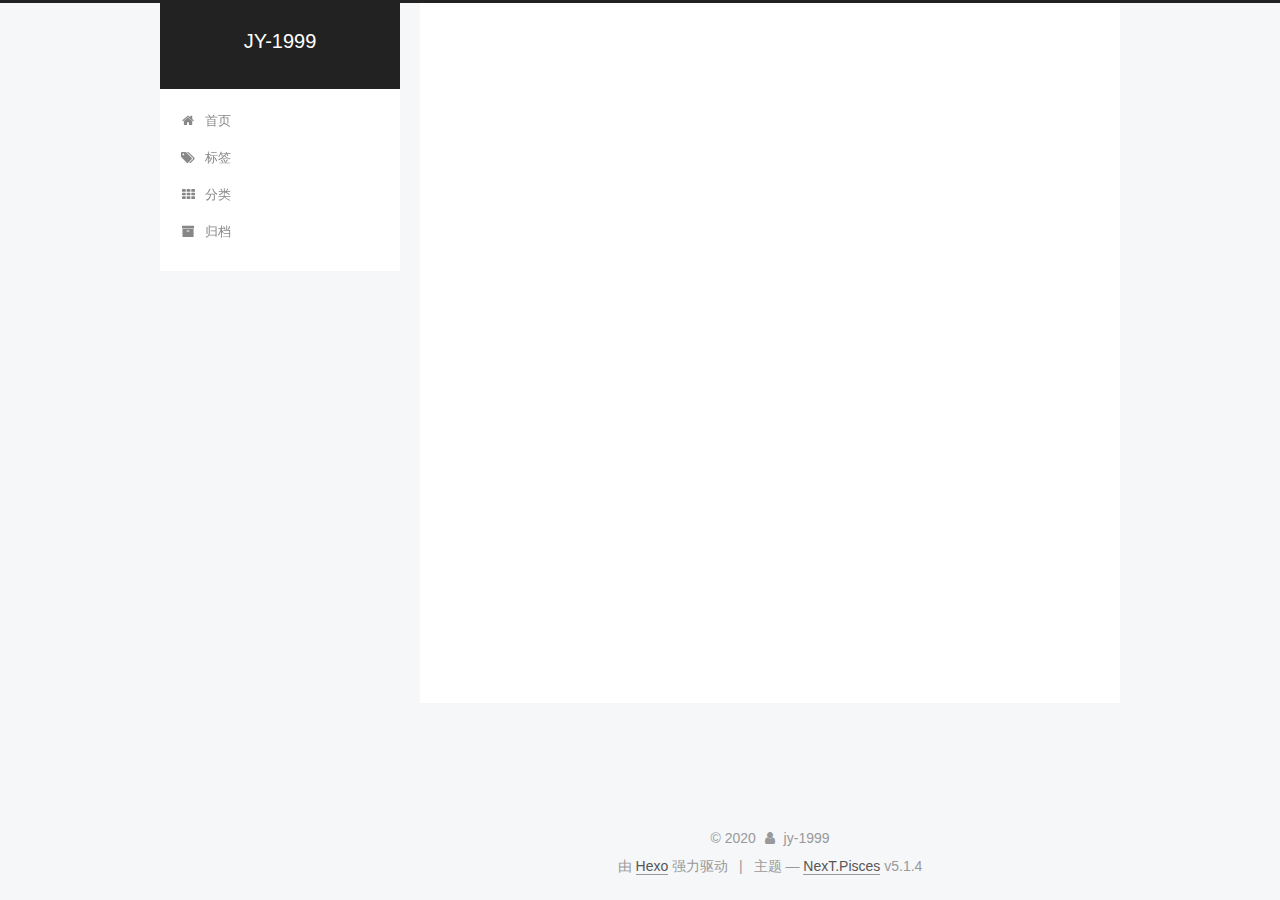
<file: tags/index.html>
<!DOCTYPE html>



  


<html class="theme-next pisces use-motion" lang="zh-Hans">
<head>
  <meta charset="UTF-8"/>
<meta http-equiv="X-UA-Compatible" content="IE=edge" />
<meta name="viewport" content="width=device-width, initial-scale=1, maximum-scale=1"/>
<meta name="theme-color" content="#222">









<meta http-equiv="Cache-Control" content="no-transform" />
<meta http-equiv="Cache-Control" content="no-siteapp" />
















  
  
  <link href="/lib/fancybox/source/jquery.fancybox.css?v=2.1.5" rel="stylesheet" type="text/css" />







<link href="/lib/font-awesome/css/font-awesome.min.css?v=4.6.2" rel="stylesheet" type="text/css" />

<link href="/css/main.css?v=5.1.4" rel="stylesheet" type="text/css" />


  <link rel="apple-touch-icon" sizes="180x180" href="/images/apple-touch-icon-next.png?v=5.1.4">


  <link rel="icon" type="image/png" sizes="32x32" href="/images/favicon-32x32-next.png?v=5.1.4">


  <link rel="icon" type="image/png" sizes="16x16" href="/images/favicon-16x16-next.png?v=5.1.4">


  <link rel="mask-icon" href="/images/logo.svg?v=5.1.4" color="#222">





  <meta name="keywords" content="Hexo, NexT" />










<meta property="og:type" content="website">
<meta property="og:title" content="tags">
<meta property="og:url" content="http:&#x2F;&#x2F;yoursite.com&#x2F;tags&#x2F;index.html">
<meta property="og:site_name" content="JY-1999">
<meta property="og:locale" content="zh-Hans">
<meta property="og:updated_time" content="2019-11-07T14:26:25.450Z">
<meta name="twitter:card" content="summary">



<script type="text/javascript" id="hexo.configurations">
  var NexT = window.NexT || {};
  var CONFIG = {
    root: '/',
    scheme: 'Pisces',
    version: '5.1.4',
    sidebar: {"position":"left","display":"always","offset":12,"b2t":false,"scrollpercent":false,"onmobile":false},
    fancybox: true,
    tabs: true,
    motion: {"enable":true,"async":false,"transition":{"post_block":"fadeIn","post_header":"slideDownIn","post_body":"slideDownIn","coll_header":"slideLeftIn","sidebar":"slideUpIn"}},
    duoshuo: {
      userId: '0',
      author: '博主'
    },
    algolia: {
      applicationID: '',
      apiKey: '',
      indexName: '',
      hits: {"per_page":10},
      labels: {"input_placeholder":"Search for Posts","hits_empty":"We didn't find any results for the search: ${query}","hits_stats":"${hits} results found in ${time} ms"}
    }
  };
</script>



  <link rel="canonical" href="http://yoursite.com/tags/"/>





  <title>tags | JY-1999</title>
  








</head>

<body itemscope itemtype="http://schema.org/WebPage" lang="zh-Hans">

  
  
    
  

  <div class="container sidebar-position-left page-post-detail">
    <div class="headband"></div>

    <header id="header" class="header" itemscope itemtype="http://schema.org/WPHeader">
      <div class="header-inner"><div class="site-brand-wrapper">
  <div class="site-meta ">
    

    <div class="custom-logo-site-title">
      <a href="/"  class="brand" rel="start">
        <span class="logo-line-before"><i></i></span>
        <span class="site-title">JY-1999</span>
        <span class="logo-line-after"><i></i></span>
      </a>
    </div>
      
        <p class="site-subtitle"></p>
      
  </div>

  <div class="site-nav-toggle">
    <button>
      <span class="btn-bar"></span>
      <span class="btn-bar"></span>
      <span class="btn-bar"></span>
    </button>
  </div>
</div>

<nav class="site-nav">
  

  
    <ul id="menu" class="menu">
      
        
        <li class="menu-item menu-item-home">
          <a href="/%20" rel="section">
            
              <i class="menu-item-icon fa fa-fw fa-home"></i> <br />
            
            首页
          </a>
        </li>
      
        
        <li class="menu-item menu-item-tags">
          <a href="/tags/%20" rel="section">
            
              <i class="menu-item-icon fa fa-fw fa-tags"></i> <br />
            
            标签
          </a>
        </li>
      
        
        <li class="menu-item menu-item-categories">
          <a href="/categories/%20" rel="section">
            
              <i class="menu-item-icon fa fa-fw fa-th"></i> <br />
            
            分类
          </a>
        </li>
      
        
        <li class="menu-item menu-item-archives">
          <a href="/archives/%20" rel="section">
            
              <i class="menu-item-icon fa fa-fw fa-archive"></i> <br />
            
            归档
          </a>
        </li>
      

      
    </ul>
  

  
</nav>



 </div>
    </header>

    <main id="main" class="main">
      <div class="main-inner">
        <div class="content-wrap">
          <div id="content" class="content">
            

  <div id="posts" class="posts-expand">
    
    
    
    <div class="post-block page">
      <header class="post-header">

	<h1 class="post-title" itemprop="name headline">tags</h1>



</header>

      
      
      
      <div class="post-body">
        
        
          <div class="tag-cloud">
            <div class="tag-cloud-title">
                暂无标签
            </div>
            <div class="tag-cloud-tags">
              
            </div>
          </div>
        
      </div>
      
      
      
    </div>
    
    
    
  </div>


          </div>
          


          

  



        </div>
        
          
  
  <div class="sidebar-toggle">
    <div class="sidebar-toggle-line-wrap">
      <span class="sidebar-toggle-line sidebar-toggle-line-first"></span>
      <span class="sidebar-toggle-line sidebar-toggle-line-middle"></span>
      <span class="sidebar-toggle-line sidebar-toggle-line-last"></span>
    </div>
  </div>

  <aside id="sidebar" class="sidebar">
    
    <div class="sidebar-inner">

      

      

      <section class="site-overview-wrap sidebar-panel sidebar-panel-active">
        <div class="site-overview">
          <div class="site-author motion-element" itemprop="author" itemscope itemtype="http://schema.org/Person">
            
              <p class="site-author-name" itemprop="name">jy-1999</p>
              <p class="site-description motion-element" itemprop="description"></p>
          </div>

          <nav class="site-state motion-element">

            
              <div class="site-state-item site-state-posts">
              
                <a href="/archives/%20%7C%7C%20archive">
              
                  <span class="site-state-item-count">2</span>
                  <span class="site-state-item-name">日志</span>
                </a>
              </div>
            

            

            

          </nav>

          

          

          
          

          
          

          

        </div>
      </section>

      

      

    </div>
  </aside>


        
      </div>
    </main>

    <footer id="footer" class="footer">
      <div class="footer-inner">
        <div class="copyright">&copy; <span itemprop="copyrightYear">2020</span>
  <span class="with-love">
    <i class="fa fa-user"></i>
  </span>
  <span class="author" itemprop="copyrightHolder">jy-1999</span>

  
</div>


  <div class="powered-by">由 <a class="theme-link" target="_blank" href="https://hexo.io">Hexo</a> 强力驱动</div>



  <span class="post-meta-divider">|</span>



  <div class="theme-info">主题 &mdash; <a class="theme-link" target="_blank" href="https://github.com/iissnan/hexo-theme-next">NexT.Pisces</a> v5.1.4</div>




        







        
      </div>
    </footer>

    
      <div class="back-to-top">
        <i class="fa fa-arrow-up"></i>
        
      </div>
    

    

  </div>

  

<script type="text/javascript">
  if (Object.prototype.toString.call(window.Promise) !== '[object Function]') {
    window.Promise = null;
  }
</script>









  












  
  
    <script type="text/javascript" src="/lib/jquery/index.js?v=2.1.3"></script>
  

  
  
    <script type="text/javascript" src="/lib/fastclick/lib/fastclick.min.js?v=1.0.6"></script>
  

  
  
    <script type="text/javascript" src="/lib/jquery_lazyload/jquery.lazyload.js?v=1.9.7"></script>
  

  
  
    <script type="text/javascript" src="/lib/velocity/velocity.min.js?v=1.2.1"></script>
  

  
  
    <script type="text/javascript" src="/lib/velocity/velocity.ui.min.js?v=1.2.1"></script>
  

  
  
    <script type="text/javascript" src="/lib/fancybox/source/jquery.fancybox.pack.js?v=2.1.5"></script>
  


  


  <script type="text/javascript" src="/js/src/utils.js?v=5.1.4"></script>

  <script type="text/javascript" src="/js/src/motion.js?v=5.1.4"></script>



  
  


  <script type="text/javascript" src="/js/src/affix.js?v=5.1.4"></script>

  <script type="text/javascript" src="/js/src/schemes/pisces.js?v=5.1.4"></script>



  
  <script type="text/javascript" src="/js/src/scrollspy.js?v=5.1.4"></script>
<script type="text/javascript" src="/js/src/post-details.js?v=5.1.4"></script>



  


  <script type="text/javascript" src="/js/src/bootstrap.js?v=5.1.4"></script>



  


  




	





  





  












  





  

  

  

  
  

  

  

  

</body>
</html>
</file>
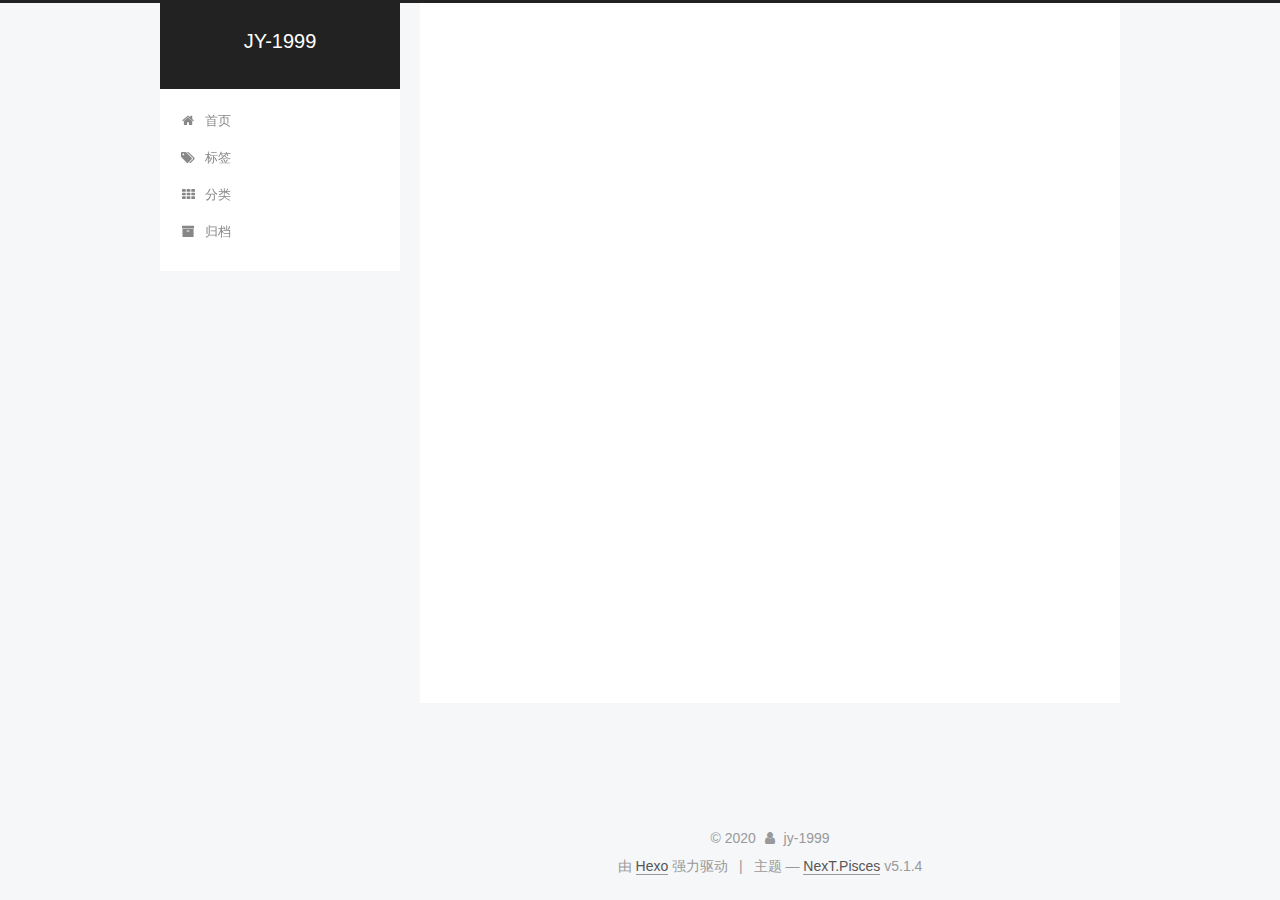
<file: archives/2019/index.html>
<!DOCTYPE html>



  


<html class="theme-next pisces use-motion" lang="zh-Hans">
<head>
  <meta charset="UTF-8"/>
<meta http-equiv="X-UA-Compatible" content="IE=edge" />
<meta name="viewport" content="width=device-width, initial-scale=1, maximum-scale=1"/>
<meta name="theme-color" content="#222">









<meta http-equiv="Cache-Control" content="no-transform" />
<meta http-equiv="Cache-Control" content="no-siteapp" />
















  
  
  <link href="/lib/fancybox/source/jquery.fancybox.css?v=2.1.5" rel="stylesheet" type="text/css" />







<link href="/lib/font-awesome/css/font-awesome.min.css?v=4.6.2" rel="stylesheet" type="text/css" />

<link href="/css/main.css?v=5.1.4" rel="stylesheet" type="text/css" />


  <link rel="apple-touch-icon" sizes="180x180" href="/images/apple-touch-icon-next.png?v=5.1.4">


  <link rel="icon" type="image/png" sizes="32x32" href="/images/favicon-32x32-next.png?v=5.1.4">


  <link rel="icon" type="image/png" sizes="16x16" href="/images/favicon-16x16-next.png?v=5.1.4">


  <link rel="mask-icon" href="/images/logo.svg?v=5.1.4" color="#222">





  <meta name="keywords" content="Hexo, NexT" />










<meta property="og:type" content="website">
<meta property="og:title" content="JY-1999">
<meta property="og:url" content="http:&#x2F;&#x2F;yoursite.com&#x2F;archives&#x2F;2019&#x2F;index.html">
<meta property="og:site_name" content="JY-1999">
<meta property="og:locale" content="zh-Hans">
<meta name="twitter:card" content="summary">



<script type="text/javascript" id="hexo.configurations">
  var NexT = window.NexT || {};
  var CONFIG = {
    root: '/',
    scheme: 'Pisces',
    version: '5.1.4',
    sidebar: {"position":"left","display":"always","offset":12,"b2t":false,"scrollpercent":false,"onmobile":false},
    fancybox: true,
    tabs: true,
    motion: {"enable":true,"async":false,"transition":{"post_block":"fadeIn","post_header":"slideDownIn","post_body":"slideDownIn","coll_header":"slideLeftIn","sidebar":"slideUpIn"}},
    duoshuo: {
      userId: '0',
      author: '博主'
    },
    algolia: {
      applicationID: '',
      apiKey: '',
      indexName: '',
      hits: {"per_page":10},
      labels: {"input_placeholder":"Search for Posts","hits_empty":"We didn't find any results for the search: ${query}","hits_stats":"${hits} results found in ${time} ms"}
    }
  };
</script>



  <link rel="canonical" href="http://yoursite.com/archives/2019/"/>





  <title>归档 | JY-1999</title>
  








</head>

<body itemscope itemtype="http://schema.org/WebPage" lang="zh-Hans">

  
  
    
  

  <div class="container sidebar-position-left page-archive">
    <div class="headband"></div>

    <header id="header" class="header" itemscope itemtype="http://schema.org/WPHeader">
      <div class="header-inner"><div class="site-brand-wrapper">
  <div class="site-meta ">
    

    <div class="custom-logo-site-title">
      <a href="/"  class="brand" rel="start">
        <span class="logo-line-before"><i></i></span>
        <span class="site-title">JY-1999</span>
        <span class="logo-line-after"><i></i></span>
      </a>
    </div>
      
        <p class="site-subtitle"></p>
      
  </div>

  <div class="site-nav-toggle">
    <button>
      <span class="btn-bar"></span>
      <span class="btn-bar"></span>
      <span class="btn-bar"></span>
    </button>
  </div>
</div>

<nav class="site-nav">
  

  
    <ul id="menu" class="menu">
      
        
        <li class="menu-item menu-item-home">
          <a href="/%20" rel="section">
            
              <i class="menu-item-icon fa fa-fw fa-home"></i> <br />
            
            首页
          </a>
        </li>
      
        
        <li class="menu-item menu-item-tags">
          <a href="/tags/%20" rel="section">
            
              <i class="menu-item-icon fa fa-fw fa-tags"></i> <br />
            
            标签
          </a>
        </li>
      
        
        <li class="menu-item menu-item-categories">
          <a href="/categories/%20" rel="section">
            
              <i class="menu-item-icon fa fa-fw fa-th"></i> <br />
            
            分类
          </a>
        </li>
      
        
        <li class="menu-item menu-item-archives">
          <a href="/archives/%20" rel="section">
            
              <i class="menu-item-icon fa fa-fw fa-archive"></i> <br />
            
            归档
          </a>
        </li>
      

      
    </ul>
  

  
</nav>



 </div>
    </header>

    <main id="main" class="main">
      <div class="main-inner">
        <div class="content-wrap">
          <div id="content" class="content">
            

  
  
  
  <div class="post-block archive">
    <div id="posts" class="posts-collapse">
      <span class="archive-move-on"></span>

      <span class="archive-page-counter">
        
        
        
          
        
        嗯..! 目前共计 2 篇日志。 继续努力。
      </span>

      

        
        
        

        
          
          <div class="collection-title">
            <h1 class="archive-year" id="archive-year-2019">2019</h1>
          </div>
        
        

        

  <article class="post post-type-normal" itemscope itemtype="http://schema.org/Article">
    <header class="post-header">

      <h2 class="post-title">
        
            <a class="post-title-link" href="/2019/11/07/hello-world/" itemprop="url">
              
                <span itemprop="name">Hello World</span>
              
            </a>
        
      </h2>

      <div class="post-meta">
        <time class="post-time" itemprop="dateCreated"
              datetime="2019-11-07T11:50:25+08:00"
              content="2019-11-07" >
          11-07
        </time>
      </div>

    </header>
  </article>



      

    </div>
  </div>
  
  
  

  



          </div>
          


          

        </div>
        
          
  
  <div class="sidebar-toggle">
    <div class="sidebar-toggle-line-wrap">
      <span class="sidebar-toggle-line sidebar-toggle-line-first"></span>
      <span class="sidebar-toggle-line sidebar-toggle-line-middle"></span>
      <span class="sidebar-toggle-line sidebar-toggle-line-last"></span>
    </div>
  </div>

  <aside id="sidebar" class="sidebar">
    
    <div class="sidebar-inner">

      

      

      <section class="site-overview-wrap sidebar-panel sidebar-panel-active">
        <div class="site-overview">
          <div class="site-author motion-element" itemprop="author" itemscope itemtype="http://schema.org/Person">
            
              <p class="site-author-name" itemprop="name">jy-1999</p>
              <p class="site-description motion-element" itemprop="description"></p>
          </div>

          <nav class="site-state motion-element">

            
              <div class="site-state-item site-state-posts">
              
                <a href="/archives/%20%7C%7C%20archive">
              
                  <span class="site-state-item-count">2</span>
                  <span class="site-state-item-name">日志</span>
                </a>
              </div>
            

            

            

          </nav>

          

          

          
          

          
          

          

        </div>
      </section>

      

      

    </div>
  </aside>


        
      </div>
    </main>

    <footer id="footer" class="footer">
      <div class="footer-inner">
        <div class="copyright">&copy; <span itemprop="copyrightYear">2020</span>
  <span class="with-love">
    <i class="fa fa-user"></i>
  </span>
  <span class="author" itemprop="copyrightHolder">jy-1999</span>

  
</div>


  <div class="powered-by">由 <a class="theme-link" target="_blank" href="https://hexo.io">Hexo</a> 强力驱动</div>



  <span class="post-meta-divider">|</span>



  <div class="theme-info">主题 &mdash; <a class="theme-link" target="_blank" href="https://github.com/iissnan/hexo-theme-next">NexT.Pisces</a> v5.1.4</div>




        







        
      </div>
    </footer>

    
      <div class="back-to-top">
        <i class="fa fa-arrow-up"></i>
        
      </div>
    

    

  </div>

  

<script type="text/javascript">
  if (Object.prototype.toString.call(window.Promise) !== '[object Function]') {
    window.Promise = null;
  }
</script>









  












  
  
    <script type="text/javascript" src="/lib/jquery/index.js?v=2.1.3"></script>
  

  
  
    <script type="text/javascript" src="/lib/fastclick/lib/fastclick.min.js?v=1.0.6"></script>
  

  
  
    <script type="text/javascript" src="/lib/jquery_lazyload/jquery.lazyload.js?v=1.9.7"></script>
  

  
  
    <script type="text/javascript" src="/lib/velocity/velocity.min.js?v=1.2.1"></script>
  

  
  
    <script type="text/javascript" src="/lib/velocity/velocity.ui.min.js?v=1.2.1"></script>
  

  
  
    <script type="text/javascript" src="/lib/fancybox/source/jquery.fancybox.pack.js?v=2.1.5"></script>
  


  


  <script type="text/javascript" src="/js/src/utils.js?v=5.1.4"></script>

  <script type="text/javascript" src="/js/src/motion.js?v=5.1.4"></script>



  
  


  <script type="text/javascript" src="/js/src/affix.js?v=5.1.4"></script>

  <script type="text/javascript" src="/js/src/schemes/pisces.js?v=5.1.4"></script>



  

  


  <script type="text/javascript" src="/js/src/bootstrap.js?v=5.1.4"></script>



  


  




	





  





  












  





  

  

  

  
  

  

  

  

</body>
</html>
</file>
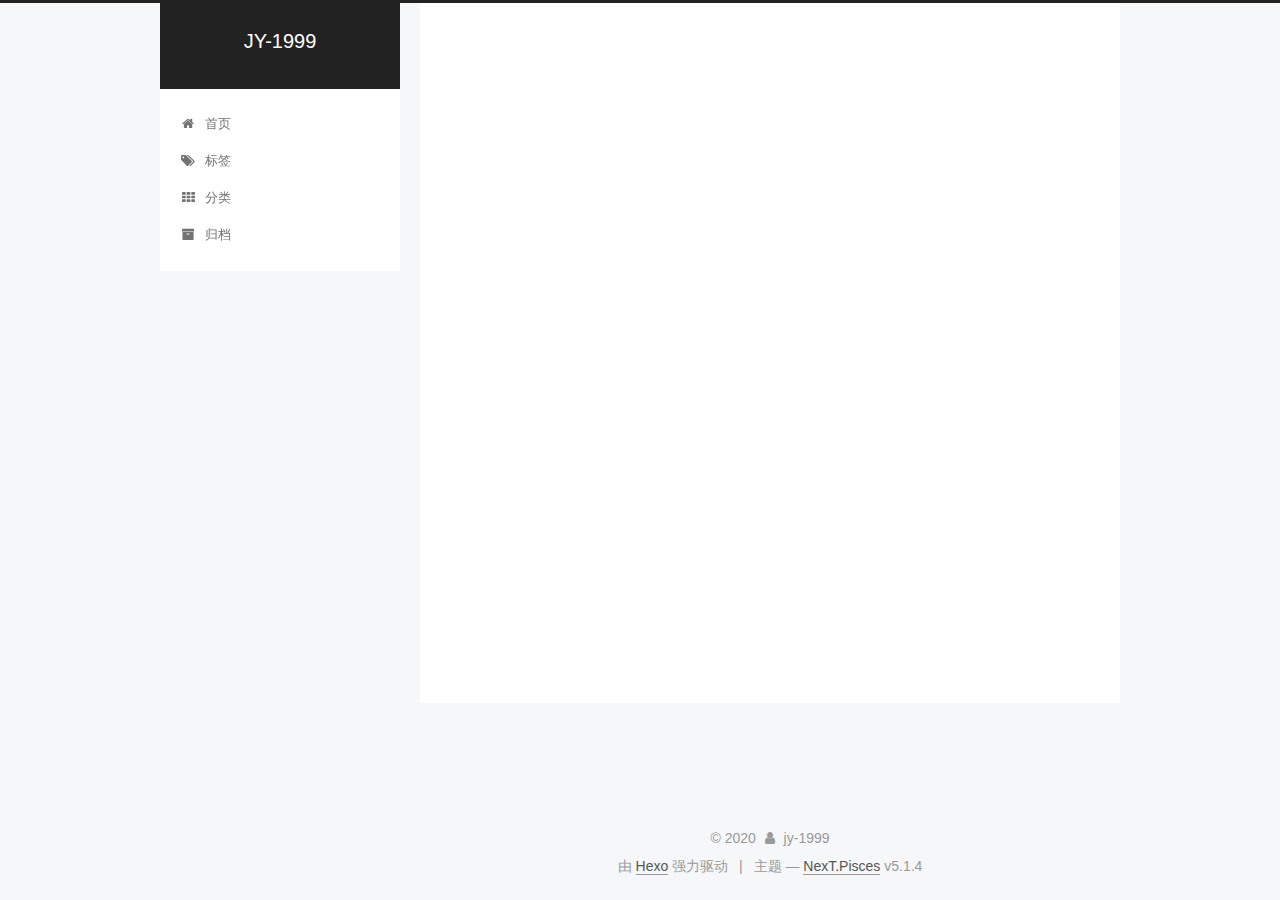
<file: archives/2020/index.html>
<!DOCTYPE html>



  


<html class="theme-next pisces use-motion" lang="zh-Hans">
<head>
  <meta charset="UTF-8"/>
<meta http-equiv="X-UA-Compatible" content="IE=edge" />
<meta name="viewport" content="width=device-width, initial-scale=1, maximum-scale=1"/>
<meta name="theme-color" content="#222">









<meta http-equiv="Cache-Control" content="no-transform" />
<meta http-equiv="Cache-Control" content="no-siteapp" />
















  
  
  <link href="/lib/fancybox/source/jquery.fancybox.css?v=2.1.5" rel="stylesheet" type="text/css" />







<link href="/lib/font-awesome/css/font-awesome.min.css?v=4.6.2" rel="stylesheet" type="text/css" />

<link href="/css/main.css?v=5.1.4" rel="stylesheet" type="text/css" />


  <link rel="apple-touch-icon" sizes="180x180" href="/images/apple-touch-icon-next.png?v=5.1.4">


  <link rel="icon" type="image/png" sizes="32x32" href="/images/favicon-32x32-next.png?v=5.1.4">


  <link rel="icon" type="image/png" sizes="16x16" href="/images/favicon-16x16-next.png?v=5.1.4">


  <link rel="mask-icon" href="/images/logo.svg?v=5.1.4" color="#222">





  <meta name="keywords" content="Hexo, NexT" />










<meta property="og:type" content="website">
<meta property="og:title" content="JY-1999">
<meta property="og:url" content="http:&#x2F;&#x2F;yoursite.com&#x2F;archives&#x2F;2020&#x2F;index.html">
<meta property="og:site_name" content="JY-1999">
<meta property="og:locale" content="zh-Hans">
<meta name="twitter:card" content="summary">



<script type="text/javascript" id="hexo.configurations">
  var NexT = window.NexT || {};
  var CONFIG = {
    root: '/',
    scheme: 'Pisces',
    version: '5.1.4',
    sidebar: {"position":"left","display":"always","offset":12,"b2t":false,"scrollpercent":false,"onmobile":false},
    fancybox: true,
    tabs: true,
    motion: {"enable":true,"async":false,"transition":{"post_block":"fadeIn","post_header":"slideDownIn","post_body":"slideDownIn","coll_header":"slideLeftIn","sidebar":"slideUpIn"}},
    duoshuo: {
      userId: '0',
      author: '博主'
    },
    algolia: {
      applicationID: '',
      apiKey: '',
      indexName: '',
      hits: {"per_page":10},
      labels: {"input_placeholder":"Search for Posts","hits_empty":"We didn't find any results for the search: ${query}","hits_stats":"${hits} results found in ${time} ms"}
    }
  };
</script>



  <link rel="canonical" href="http://yoursite.com/archives/2020/"/>





  <title>归档 | JY-1999</title>
  








</head>

<body itemscope itemtype="http://schema.org/WebPage" lang="zh-Hans">

  
  
    
  

  <div class="container sidebar-position-left page-archive">
    <div class="headband"></div>

    <header id="header" class="header" itemscope itemtype="http://schema.org/WPHeader">
      <div class="header-inner"><div class="site-brand-wrapper">
  <div class="site-meta ">
    

    <div class="custom-logo-site-title">
      <a href="/"  class="brand" rel="start">
        <span class="logo-line-before"><i></i></span>
        <span class="site-title">JY-1999</span>
        <span class="logo-line-after"><i></i></span>
      </a>
    </div>
      
        <p class="site-subtitle"></p>
      
  </div>

  <div class="site-nav-toggle">
    <button>
      <span class="btn-bar"></span>
      <span class="btn-bar"></span>
      <span class="btn-bar"></span>
    </button>
  </div>
</div>

<nav class="site-nav">
  

  
    <ul id="menu" class="menu">
      
        
        <li class="menu-item menu-item-home">
          <a href="/%20" rel="section">
            
              <i class="menu-item-icon fa fa-fw fa-home"></i> <br />
            
            首页
          </a>
        </li>
      
        
        <li class="menu-item menu-item-tags">
          <a href="/tags/%20" rel="section">
            
              <i class="menu-item-icon fa fa-fw fa-tags"></i> <br />
            
            标签
          </a>
        </li>
      
        
        <li class="menu-item menu-item-categories">
          <a href="/categories/%20" rel="section">
            
              <i class="menu-item-icon fa fa-fw fa-th"></i> <br />
            
            分类
          </a>
        </li>
      
        
        <li class="menu-item menu-item-archives">
          <a href="/archives/%20" rel="section">
            
              <i class="menu-item-icon fa fa-fw fa-archive"></i> <br />
            
            归档
          </a>
        </li>
      

      
    </ul>
  

  
</nav>



 </div>
    </header>

    <main id="main" class="main">
      <div class="main-inner">
        <div class="content-wrap">
          <div id="content" class="content">
            

  
  
  
  <div class="post-block archive">
    <div id="posts" class="posts-collapse">
      <span class="archive-move-on"></span>

      <span class="archive-page-counter">
        
        
        
          
        
        嗯..! 目前共计 2 篇日志。 继续努力。
      </span>

      

        
        
        

        
          
          <div class="collection-title">
            <h1 class="archive-year" id="archive-year-2020">2020</h1>
          </div>
        
        

        

  <article class="post post-type-normal" itemscope itemtype="http://schema.org/Article">
    <header class="post-header">

      <h2 class="post-title">
        
            <a class="post-title-link" href="/2020/03/17/game/" itemprop="url">
              
                <span itemprop="name">game</span>
              
            </a>
        
      </h2>

      <div class="post-meta">
        <time class="post-time" itemprop="dateCreated"
              datetime="2020-03-17T17:58:20+08:00"
              content="2020-03-17" >
          03-17
        </time>
      </div>

    </header>
  </article>



      

    </div>
  </div>
  
  
  

  



          </div>
          


          

        </div>
        
          
  
  <div class="sidebar-toggle">
    <div class="sidebar-toggle-line-wrap">
      <span class="sidebar-toggle-line sidebar-toggle-line-first"></span>
      <span class="sidebar-toggle-line sidebar-toggle-line-middle"></span>
      <span class="sidebar-toggle-line sidebar-toggle-line-last"></span>
    </div>
  </div>

  <aside id="sidebar" class="sidebar">
    
    <div class="sidebar-inner">

      

      

      <section class="site-overview-wrap sidebar-panel sidebar-panel-active">
        <div class="site-overview">
          <div class="site-author motion-element" itemprop="author" itemscope itemtype="http://schema.org/Person">
            
              <p class="site-author-name" itemprop="name">jy-1999</p>
              <p class="site-description motion-element" itemprop="description"></p>
          </div>

          <nav class="site-state motion-element">

            
              <div class="site-state-item site-state-posts">
              
                <a href="/archives/%20%7C%7C%20archive">
              
                  <span class="site-state-item-count">2</span>
                  <span class="site-state-item-name">日志</span>
                </a>
              </div>
            

            

            

          </nav>

          

          

          
          

          
          

          

        </div>
      </section>

      

      

    </div>
  </aside>


        
      </div>
    </main>

    <footer id="footer" class="footer">
      <div class="footer-inner">
        <div class="copyright">&copy; <span itemprop="copyrightYear">2020</span>
  <span class="with-love">
    <i class="fa fa-user"></i>
  </span>
  <span class="author" itemprop="copyrightHolder">jy-1999</span>

  
</div>


  <div class="powered-by">由 <a class="theme-link" target="_blank" href="https://hexo.io">Hexo</a> 强力驱动</div>



  <span class="post-meta-divider">|</span>



  <div class="theme-info">主题 &mdash; <a class="theme-link" target="_blank" href="https://github.com/iissnan/hexo-theme-next">NexT.Pisces</a> v5.1.4</div>




        







        
      </div>
    </footer>

    
      <div class="back-to-top">
        <i class="fa fa-arrow-up"></i>
        
      </div>
    

    

  </div>

  

<script type="text/javascript">
  if (Object.prototype.toString.call(window.Promise) !== '[object Function]') {
    window.Promise = null;
  }
</script>









  












  
  
    <script type="text/javascript" src="/lib/jquery/index.js?v=2.1.3"></script>
  

  
  
    <script type="text/javascript" src="/lib/fastclick/lib/fastclick.min.js?v=1.0.6"></script>
  

  
  
    <script type="text/javascript" src="/lib/jquery_lazyload/jquery.lazyload.js?v=1.9.7"></script>
  

  
  
    <script type="text/javascript" src="/lib/velocity/velocity.min.js?v=1.2.1"></script>
  

  
  
    <script type="text/javascript" src="/lib/velocity/velocity.ui.min.js?v=1.2.1"></script>
  

  
  
    <script type="text/javascript" src="/lib/fancybox/source/jquery.fancybox.pack.js?v=2.1.5"></script>
  


  


  <script type="text/javascript" src="/js/src/utils.js?v=5.1.4"></script>

  <script type="text/javascript" src="/js/src/motion.js?v=5.1.4"></script>



  
  


  <script type="text/javascript" src="/js/src/affix.js?v=5.1.4"></script>

  <script type="text/javascript" src="/js/src/schemes/pisces.js?v=5.1.4"></script>



  

  


  <script type="text/javascript" src="/js/src/bootstrap.js?v=5.1.4"></script>



  


  




	





  





  












  





  

  

  

  
  

  

  

  

</body>
</html>
</file>
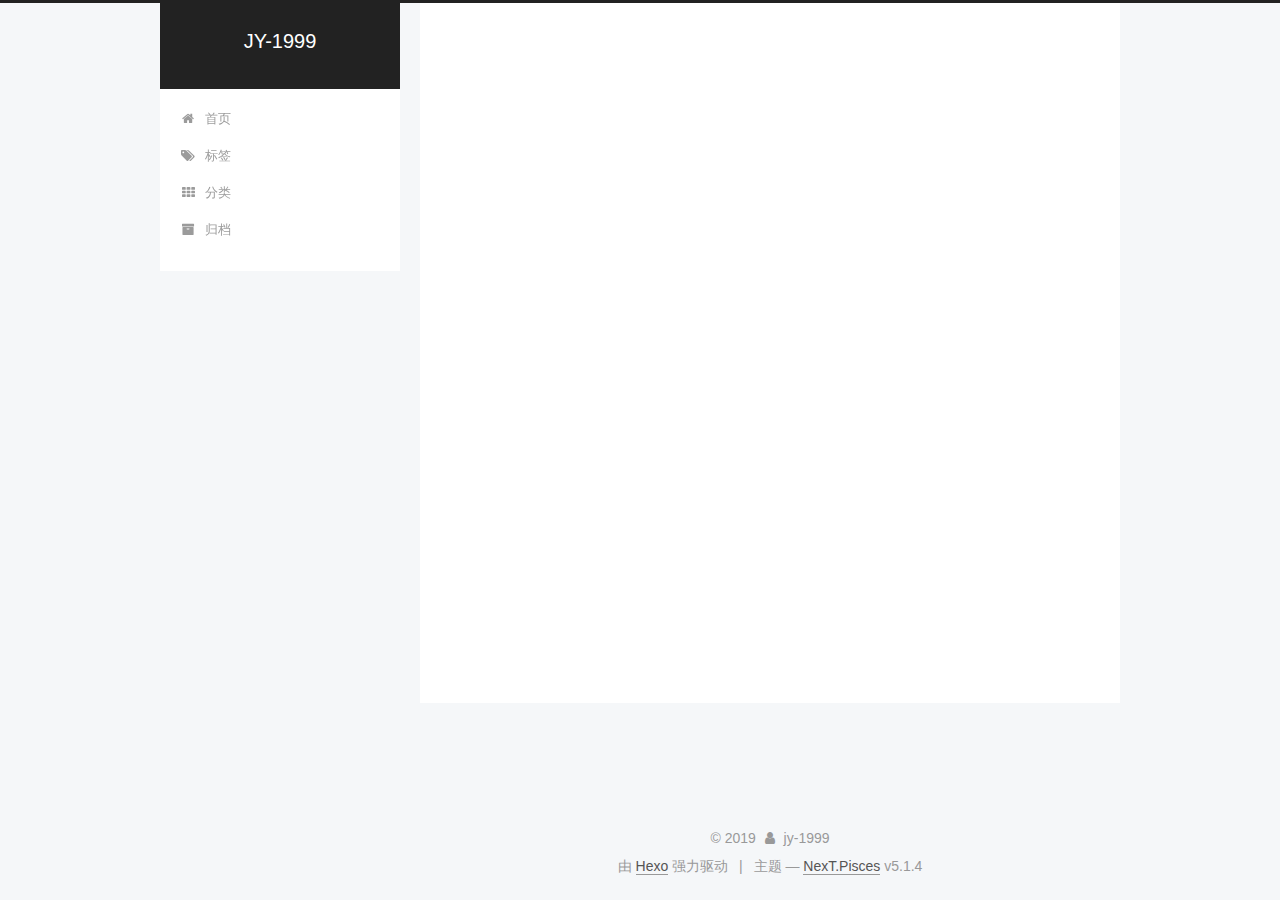
<file: archives/2019/11/index.html>
<!DOCTYPE html>



  


<html class="theme-next pisces use-motion" lang="zh-Hans">
<head>
  <meta charset="UTF-8"/>
<meta http-equiv="X-UA-Compatible" content="IE=edge" />
<meta name="viewport" content="width=device-width, initial-scale=1, maximum-scale=1"/>
<meta name="theme-color" content="#222">









<meta http-equiv="Cache-Control" content="no-transform" />
<meta http-equiv="Cache-Control" content="no-siteapp" />
















  
  
  <link href="/lib/fancybox/source/jquery.fancybox.css?v=2.1.5" rel="stylesheet" type="text/css" />







<link href="/lib/font-awesome/css/font-awesome.min.css?v=4.6.2" rel="stylesheet" type="text/css" />

<link href="/css/main.css?v=5.1.4" rel="stylesheet" type="text/css" />


  <link rel="apple-touch-icon" sizes="180x180" href="/images/apple-touch-icon-next.png?v=5.1.4">


  <link rel="icon" type="image/png" sizes="32x32" href="/images/favicon-32x32-next.png?v=5.1.4">


  <link rel="icon" type="image/png" sizes="16x16" href="/images/favicon-16x16-next.png?v=5.1.4">


  <link rel="mask-icon" href="/images/logo.svg?v=5.1.4" color="#222">





  <meta name="keywords" content="Hexo, NexT" />










<meta property="og:type" content="website">
<meta property="og:title" content="JY-1999">
<meta property="og:url" content="http:&#x2F;&#x2F;yoursite.com&#x2F;archives&#x2F;2019&#x2F;11&#x2F;index.html">
<meta property="og:site_name" content="JY-1999">
<meta property="og:locale" content="zh-Hans">
<meta name="twitter:card" content="summary">



<script type="text/javascript" id="hexo.configurations">
  var NexT = window.NexT || {};
  var CONFIG = {
    root: '/',
    scheme: 'Pisces',
    version: '5.1.4',
    sidebar: {"position":"left","display":"always","offset":12,"b2t":false,"scrollpercent":false,"onmobile":false},
    fancybox: true,
    tabs: true,
    motion: {"enable":true,"async":false,"transition":{"post_block":"fadeIn","post_header":"slideDownIn","post_body":"slideDownIn","coll_header":"slideLeftIn","sidebar":"slideUpIn"}},
    duoshuo: {
      userId: '0',
      author: '博主'
    },
    algolia: {
      applicationID: '',
      apiKey: '',
      indexName: '',
      hits: {"per_page":10},
      labels: {"input_placeholder":"Search for Posts","hits_empty":"We didn't find any results for the search: ${query}","hits_stats":"${hits} results found in ${time} ms"}
    }
  };
</script>



  <link rel="canonical" href="http://yoursite.com/archives/2019/11/"/>





  <title>归档 | JY-1999</title>
  








</head>

<body itemscope itemtype="http://schema.org/WebPage" lang="zh-Hans">

  
  
    
  

  <div class="container sidebar-position-left page-archive">
    <div class="headband"></div>

    <header id="header" class="header" itemscope itemtype="http://schema.org/WPHeader">
      <div class="header-inner"><div class="site-brand-wrapper">
  <div class="site-meta ">
    

    <div class="custom-logo-site-title">
      <a href="/"  class="brand" rel="start">
        <span class="logo-line-before"><i></i></span>
        <span class="site-title">JY-1999</span>
        <span class="logo-line-after"><i></i></span>
      </a>
    </div>
      
        <p class="site-subtitle"></p>
      
  </div>

  <div class="site-nav-toggle">
    <button>
      <span class="btn-bar"></span>
      <span class="btn-bar"></span>
      <span class="btn-bar"></span>
    </button>
  </div>
</div>

<nav class="site-nav">
  

  
    <ul id="menu" class="menu">
      
        
        <li class="menu-item menu-item-home">
          <a href="/%20" rel="section">
            
              <i class="menu-item-icon fa fa-fw fa-home"></i> <br />
            
            首页
          </a>
        </li>
      
        
        <li class="menu-item menu-item-tags">
          <a href="/tags/%20" rel="section">
            
              <i class="menu-item-icon fa fa-fw fa-tags"></i> <br />
            
            标签
          </a>
        </li>
      
        
        <li class="menu-item menu-item-categories">
          <a href="/categories/%20" rel="section">
            
              <i class="menu-item-icon fa fa-fw fa-th"></i> <br />
            
            分类
          </a>
        </li>
      
        
        <li class="menu-item menu-item-archives">
          <a href="/archives/%20" rel="section">
            
              <i class="menu-item-icon fa fa-fw fa-archive"></i> <br />
            
            归档
          </a>
        </li>
      

      
    </ul>
  

  
</nav>



 </div>
    </header>

    <main id="main" class="main">
      <div class="main-inner">
        <div class="content-wrap">
          <div id="content" class="content">
            

  
  
  
  <div class="post-block archive">
    <div id="posts" class="posts-collapse">
      <span class="archive-move-on"></span>

      <span class="archive-page-counter">
        
        
        
          
        
        嗯..! 目前共计 1 篇日志。 继续努力。
      </span>

      

        
        
        

        
          
          <div class="collection-title">
            <h1 class="archive-year" id="archive-year-2019">2019</h1>
          </div>
        
        

        

  <article class="post post-type-normal" itemscope itemtype="http://schema.org/Article">
    <header class="post-header">

      <h2 class="post-title">
        
            <a class="post-title-link" href="/2019/11/07/hello-world/" itemprop="url">
              
                <span itemprop="name">Hello World</span>
              
            </a>
        
      </h2>

      <div class="post-meta">
        <time class="post-time" itemprop="dateCreated"
              datetime="2019-11-07T11:50:25+08:00"
              content="2019-11-07" >
          11-07
        </time>
      </div>

    </header>
  </article>



      

    </div>
  </div>
  
  
  

  



          </div>
          


          

        </div>
        
          
  
  <div class="sidebar-toggle">
    <div class="sidebar-toggle-line-wrap">
      <span class="sidebar-toggle-line sidebar-toggle-line-first"></span>
      <span class="sidebar-toggle-line sidebar-toggle-line-middle"></span>
      <span class="sidebar-toggle-line sidebar-toggle-line-last"></span>
    </div>
  </div>

  <aside id="sidebar" class="sidebar">
    
    <div class="sidebar-inner">

      

      

      <section class="site-overview-wrap sidebar-panel sidebar-panel-active">
        <div class="site-overview">
          <div class="site-author motion-element" itemprop="author" itemscope itemtype="http://schema.org/Person">
            
              <p class="site-author-name" itemprop="name">jy-1999</p>
              <p class="site-description motion-element" itemprop="description"></p>
          </div>

          <nav class="site-state motion-element">

            
              <div class="site-state-item site-state-posts">
              
                <a href="/archives/%20%7C%7C%20archive">
              
                  <span class="site-state-item-count">1</span>
                  <span class="site-state-item-name">日志</span>
                </a>
              </div>
            

            

            

          </nav>

          

          

          
          

          
          

          

        </div>
      </section>

      

      

    </div>
  </aside>


        
      </div>
    </main>

    <footer id="footer" class="footer">
      <div class="footer-inner">
        <div class="copyright">&copy; <span itemprop="copyrightYear">2019</span>
  <span class="with-love">
    <i class="fa fa-user"></i>
  </span>
  <span class="author" itemprop="copyrightHolder">jy-1999</span>

  
</div>


  <div class="powered-by">由 <a class="theme-link" target="_blank" href="https://hexo.io">Hexo</a> 强力驱动</div>



  <span class="post-meta-divider">|</span>



  <div class="theme-info">主题 &mdash; <a class="theme-link" target="_blank" href="https://github.com/iissnan/hexo-theme-next">NexT.Pisces</a> v5.1.4</div>




        







        
      </div>
    </footer>

    
      <div class="back-to-top">
        <i class="fa fa-arrow-up"></i>
        
      </div>
    

    

  </div>

  

<script type="text/javascript">
  if (Object.prototype.toString.call(window.Promise) !== '[object Function]') {
    window.Promise = null;
  }
</script>









  












  
  
    <script type="text/javascript" src="/lib/jquery/index.js?v=2.1.3"></script>
  

  
  
    <script type="text/javascript" src="/lib/fastclick/lib/fastclick.min.js?v=1.0.6"></script>
  

  
  
    <script type="text/javascript" src="/lib/jquery_lazyload/jquery.lazyload.js?v=1.9.7"></script>
  

  
  
    <script type="text/javascript" src="/lib/velocity/velocity.min.js?v=1.2.1"></script>
  

  
  
    <script type="text/javascript" src="/lib/velocity/velocity.ui.min.js?v=1.2.1"></script>
  

  
  
    <script type="text/javascript" src="/lib/fancybox/source/jquery.fancybox.pack.js?v=2.1.5"></script>
  


  


  <script type="text/javascript" src="/js/src/utils.js?v=5.1.4"></script>

  <script type="text/javascript" src="/js/src/motion.js?v=5.1.4"></script>



  
  


  <script type="text/javascript" src="/js/src/affix.js?v=5.1.4"></script>

  <script type="text/javascript" src="/js/src/schemes/pisces.js?v=5.1.4"></script>



  

  


  <script type="text/javascript" src="/js/src/bootstrap.js?v=5.1.4"></script>



  


  




	





  





  












  





  

  

  

  
  

  

  

  

</body>
</html>
</file>
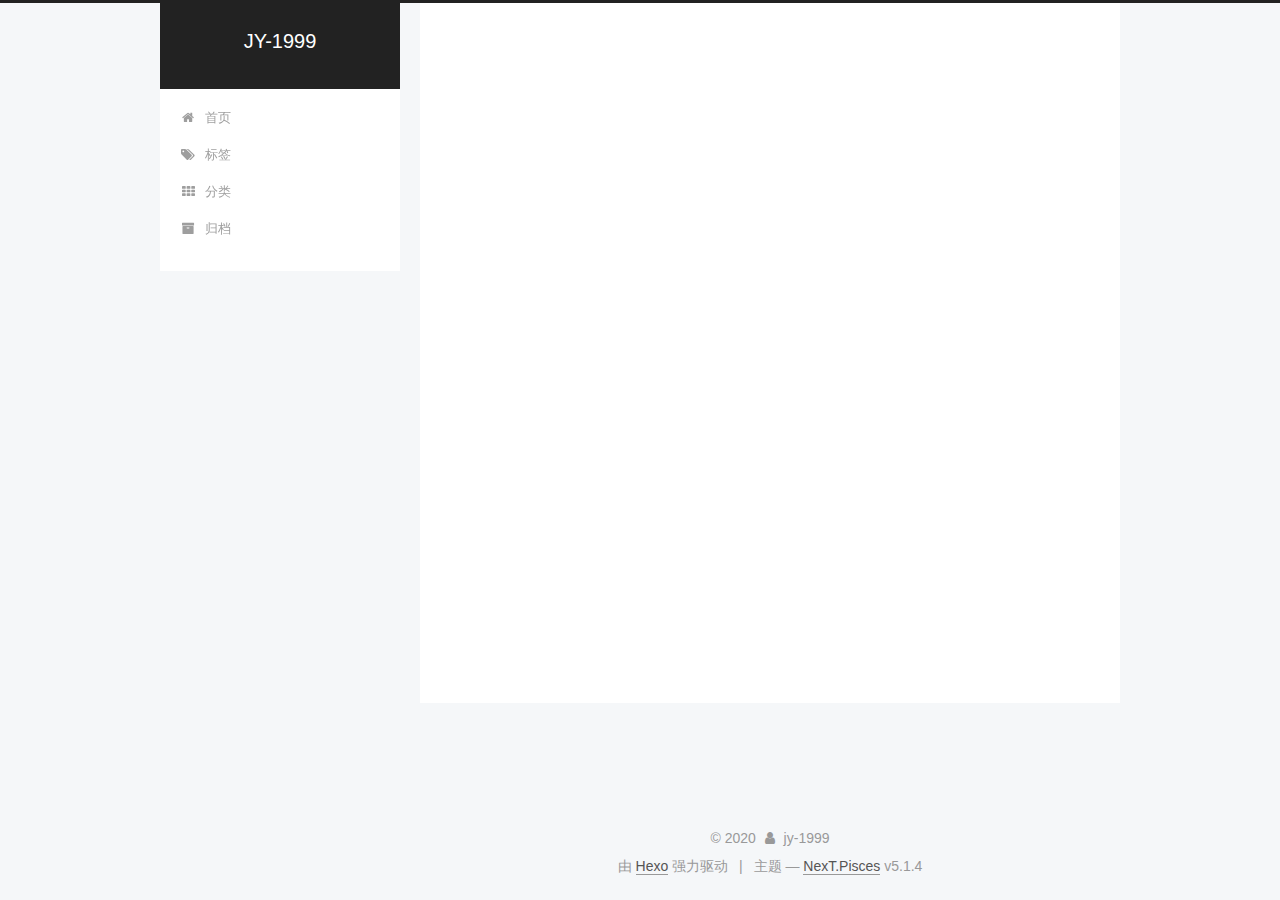
<file: archives/2020/03/index.html>
<!DOCTYPE html>



  


<html class="theme-next pisces use-motion" lang="zh-Hans">
<head>
  <meta charset="UTF-8"/>
<meta http-equiv="X-UA-Compatible" content="IE=edge" />
<meta name="viewport" content="width=device-width, initial-scale=1, maximum-scale=1"/>
<meta name="theme-color" content="#222">









<meta http-equiv="Cache-Control" content="no-transform" />
<meta http-equiv="Cache-Control" content="no-siteapp" />
















  
  
  <link href="/lib/fancybox/source/jquery.fancybox.css?v=2.1.5" rel="stylesheet" type="text/css" />







<link href="/lib/font-awesome/css/font-awesome.min.css?v=4.6.2" rel="stylesheet" type="text/css" />

<link href="/css/main.css?v=5.1.4" rel="stylesheet" type="text/css" />


  <link rel="apple-touch-icon" sizes="180x180" href="/images/apple-touch-icon-next.png?v=5.1.4">


  <link rel="icon" type="image/png" sizes="32x32" href="/images/favicon-32x32-next.png?v=5.1.4">


  <link rel="icon" type="image/png" sizes="16x16" href="/images/favicon-16x16-next.png?v=5.1.4">


  <link rel="mask-icon" href="/images/logo.svg?v=5.1.4" color="#222">





  <meta name="keywords" content="Hexo, NexT" />










<meta property="og:type" content="website">
<meta property="og:title" content="JY-1999">
<meta property="og:url" content="http:&#x2F;&#x2F;yoursite.com&#x2F;archives&#x2F;2020&#x2F;03&#x2F;index.html">
<meta property="og:site_name" content="JY-1999">
<meta property="og:locale" content="zh-Hans">
<meta name="twitter:card" content="summary">



<script type="text/javascript" id="hexo.configurations">
  var NexT = window.NexT || {};
  var CONFIG = {
    root: '/',
    scheme: 'Pisces',
    version: '5.1.4',
    sidebar: {"position":"left","display":"always","offset":12,"b2t":false,"scrollpercent":false,"onmobile":false},
    fancybox: true,
    tabs: true,
    motion: {"enable":true,"async":false,"transition":{"post_block":"fadeIn","post_header":"slideDownIn","post_body":"slideDownIn","coll_header":"slideLeftIn","sidebar":"slideUpIn"}},
    duoshuo: {
      userId: '0',
      author: '博主'
    },
    algolia: {
      applicationID: '',
      apiKey: '',
      indexName: '',
      hits: {"per_page":10},
      labels: {"input_placeholder":"Search for Posts","hits_empty":"We didn't find any results for the search: ${query}","hits_stats":"${hits} results found in ${time} ms"}
    }
  };
</script>



  <link rel="canonical" href="http://yoursite.com/archives/2020/03/"/>





  <title>归档 | JY-1999</title>
  








</head>

<body itemscope itemtype="http://schema.org/WebPage" lang="zh-Hans">

  
  
    
  

  <div class="container sidebar-position-left page-archive">
    <div class="headband"></div>

    <header id="header" class="header" itemscope itemtype="http://schema.org/WPHeader">
      <div class="header-inner"><div class="site-brand-wrapper">
  <div class="site-meta ">
    

    <div class="custom-logo-site-title">
      <a href="/"  class="brand" rel="start">
        <span class="logo-line-before"><i></i></span>
        <span class="site-title">JY-1999</span>
        <span class="logo-line-after"><i></i></span>
      </a>
    </div>
      
        <p class="site-subtitle"></p>
      
  </div>

  <div class="site-nav-toggle">
    <button>
      <span class="btn-bar"></span>
      <span class="btn-bar"></span>
      <span class="btn-bar"></span>
    </button>
  </div>
</div>

<nav class="site-nav">
  

  
    <ul id="menu" class="menu">
      
        
        <li class="menu-item menu-item-home">
          <a href="/%20" rel="section">
            
              <i class="menu-item-icon fa fa-fw fa-home"></i> <br />
            
            首页
          </a>
        </li>
      
        
        <li class="menu-item menu-item-tags">
          <a href="/tags/%20" rel="section">
            
              <i class="menu-item-icon fa fa-fw fa-tags"></i> <br />
            
            标签
          </a>
        </li>
      
        
        <li class="menu-item menu-item-categories">
          <a href="/categories/%20" rel="section">
            
              <i class="menu-item-icon fa fa-fw fa-th"></i> <br />
            
            分类
          </a>
        </li>
      
        
        <li class="menu-item menu-item-archives">
          <a href="/archives/%20" rel="section">
            
              <i class="menu-item-icon fa fa-fw fa-archive"></i> <br />
            
            归档
          </a>
        </li>
      

      
    </ul>
  

  
</nav>



 </div>
    </header>

    <main id="main" class="main">
      <div class="main-inner">
        <div class="content-wrap">
          <div id="content" class="content">
            

  
  
  
  <div class="post-block archive">
    <div id="posts" class="posts-collapse">
      <span class="archive-move-on"></span>

      <span class="archive-page-counter">
        
        
        
          
        
        嗯..! 目前共计 2 篇日志。 继续努力。
      </span>

      

        
        
        

        
          
          <div class="collection-title">
            <h1 class="archive-year" id="archive-year-2020">2020</h1>
          </div>
        
        

        

  <article class="post post-type-normal" itemscope itemtype="http://schema.org/Article">
    <header class="post-header">

      <h2 class="post-title">
        
            <a class="post-title-link" href="/2020/03/17/game/" itemprop="url">
              
                <span itemprop="name">game</span>
              
            </a>
        
      </h2>

      <div class="post-meta">
        <time class="post-time" itemprop="dateCreated"
              datetime="2020-03-17T17:58:20+08:00"
              content="2020-03-17" >
          03-17
        </time>
      </div>

    </header>
  </article>



      

    </div>
  </div>
  
  
  

  



          </div>
          


          

        </div>
        
          
  
  <div class="sidebar-toggle">
    <div class="sidebar-toggle-line-wrap">
      <span class="sidebar-toggle-line sidebar-toggle-line-first"></span>
      <span class="sidebar-toggle-line sidebar-toggle-line-middle"></span>
      <span class="sidebar-toggle-line sidebar-toggle-line-last"></span>
    </div>
  </div>

  <aside id="sidebar" class="sidebar">
    
    <div class="sidebar-inner">

      

      

      <section class="site-overview-wrap sidebar-panel sidebar-panel-active">
        <div class="site-overview">
          <div class="site-author motion-element" itemprop="author" itemscope itemtype="http://schema.org/Person">
            
              <p class="site-author-name" itemprop="name">jy-1999</p>
              <p class="site-description motion-element" itemprop="description"></p>
          </div>

          <nav class="site-state motion-element">

            
              <div class="site-state-item site-state-posts">
              
                <a href="/archives/%20%7C%7C%20archive">
              
                  <span class="site-state-item-count">2</span>
                  <span class="site-state-item-name">日志</span>
                </a>
              </div>
            

            

            

          </nav>

          

          

          
          

          
          

          

        </div>
      </section>

      

      

    </div>
  </aside>


        
      </div>
    </main>

    <footer id="footer" class="footer">
      <div class="footer-inner">
        <div class="copyright">&copy; <span itemprop="copyrightYear">2020</span>
  <span class="with-love">
    <i class="fa fa-user"></i>
  </span>
  <span class="author" itemprop="copyrightHolder">jy-1999</span>

  
</div>


  <div class="powered-by">由 <a class="theme-link" target="_blank" href="https://hexo.io">Hexo</a> 强力驱动</div>



  <span class="post-meta-divider">|</span>



  <div class="theme-info">主题 &mdash; <a class="theme-link" target="_blank" href="https://github.com/iissnan/hexo-theme-next">NexT.Pisces</a> v5.1.4</div>




        







        
      </div>
    </footer>

    
      <div class="back-to-top">
        <i class="fa fa-arrow-up"></i>
        
      </div>
    

    

  </div>

  

<script type="text/javascript">
  if (Object.prototype.toString.call(window.Promise) !== '[object Function]') {
    window.Promise = null;
  }
</script>









  












  
  
    <script type="text/javascript" src="/lib/jquery/index.js?v=2.1.3"></script>
  

  
  
    <script type="text/javascript" src="/lib/fastclick/lib/fastclick.min.js?v=1.0.6"></script>
  

  
  
    <script type="text/javascript" src="/lib/jquery_lazyload/jquery.lazyload.js?v=1.9.7"></script>
  

  
  
    <script type="text/javascript" src="/lib/velocity/velocity.min.js?v=1.2.1"></script>
  

  
  
    <script type="text/javascript" src="/lib/velocity/velocity.ui.min.js?v=1.2.1"></script>
  

  
  
    <script type="text/javascript" src="/lib/fancybox/source/jquery.fancybox.pack.js?v=2.1.5"></script>
  


  


  <script type="text/javascript" src="/js/src/utils.js?v=5.1.4"></script>

  <script type="text/javascript" src="/js/src/motion.js?v=5.1.4"></script>



  
  


  <script type="text/javascript" src="/js/src/affix.js?v=5.1.4"></script>

  <script type="text/javascript" src="/js/src/schemes/pisces.js?v=5.1.4"></script>



  

  


  <script type="text/javascript" src="/js/src/bootstrap.js?v=5.1.4"></script>



  


  




	





  





  












  





  

  

  

  
  

  

  

  

</body>
</html>
</file>
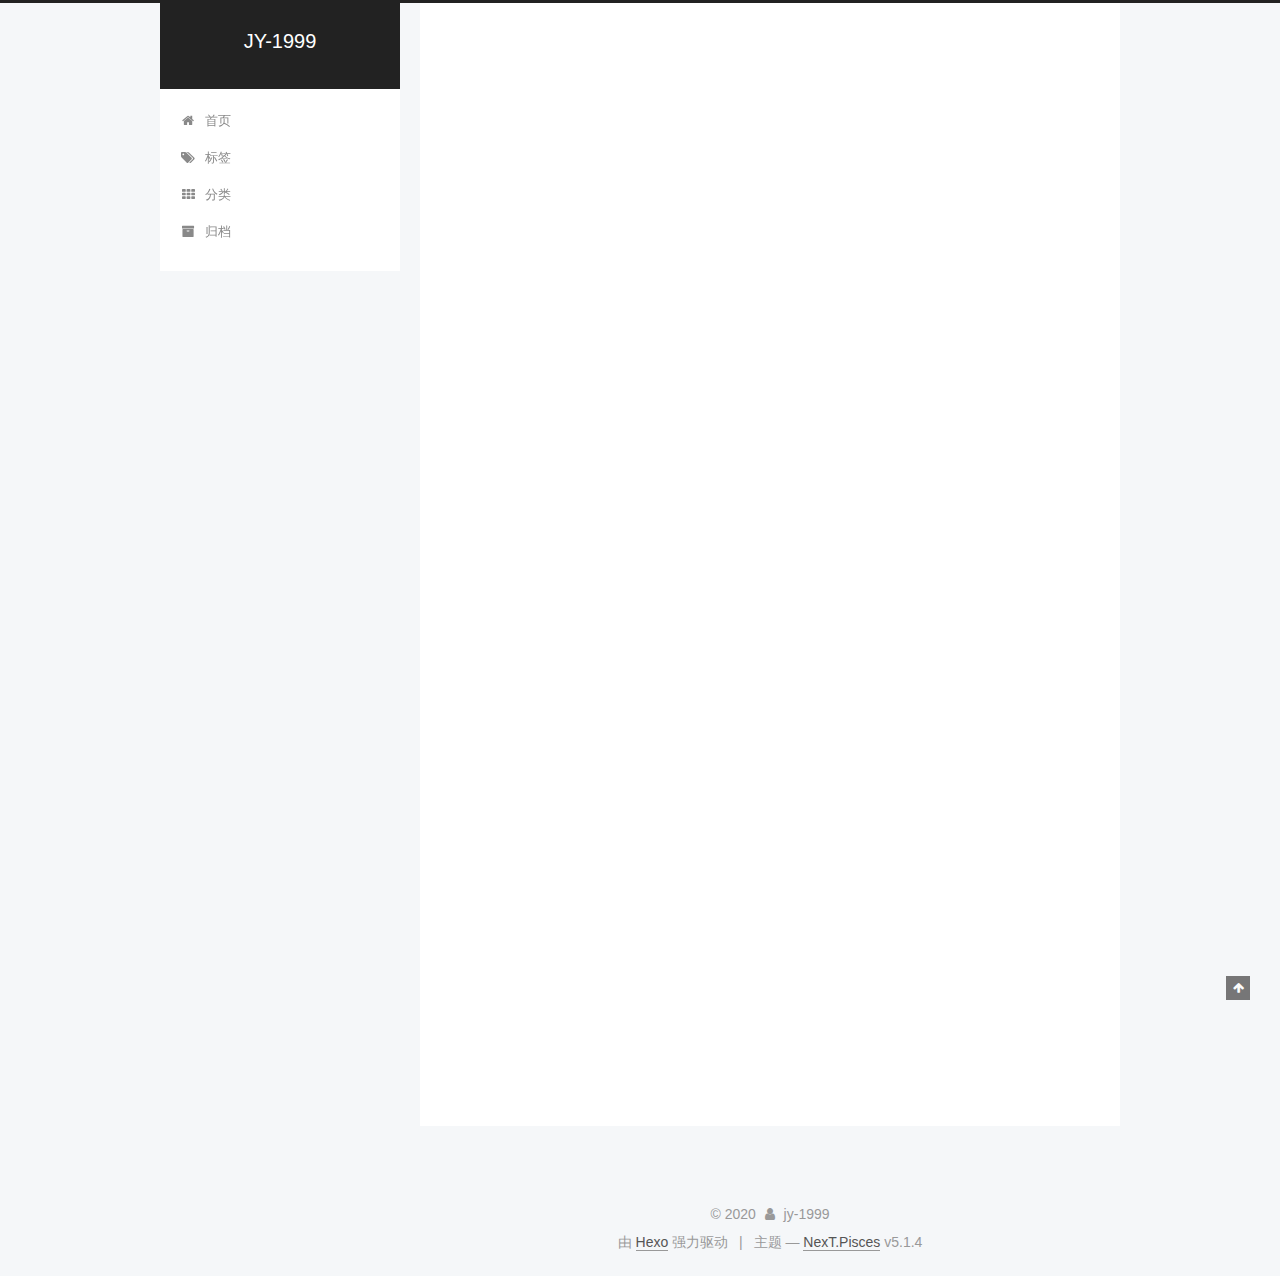
<file: 2019/11/07/hello-world/index.html>
<!DOCTYPE html>



  


<html class="theme-next pisces use-motion" lang="zh-Hans">
<head>
  <meta charset="UTF-8"/>
<meta http-equiv="X-UA-Compatible" content="IE=edge" />
<meta name="viewport" content="width=device-width, initial-scale=1, maximum-scale=1"/>
<meta name="theme-color" content="#222">









<meta http-equiv="Cache-Control" content="no-transform" />
<meta http-equiv="Cache-Control" content="no-siteapp" />
















  
  
  <link href="/lib/fancybox/source/jquery.fancybox.css?v=2.1.5" rel="stylesheet" type="text/css" />







<link href="/lib/font-awesome/css/font-awesome.min.css?v=4.6.2" rel="stylesheet" type="text/css" />

<link href="/css/main.css?v=5.1.4" rel="stylesheet" type="text/css" />


  <link rel="apple-touch-icon" sizes="180x180" href="/images/apple-touch-icon-next.png?v=5.1.4">


  <link rel="icon" type="image/png" sizes="32x32" href="/images/favicon-32x32-next.png?v=5.1.4">


  <link rel="icon" type="image/png" sizes="16x16" href="/images/favicon-16x16-next.png?v=5.1.4">


  <link rel="mask-icon" href="/images/logo.svg?v=5.1.4" color="#222">





  <meta name="keywords" content="Hexo, NexT" />










<meta name="description" content="Welcome123 to Hexo! This is your very first post. Check documentation for more info. If you get any problems when using Hexo, you can find the answer in troubleshooting or you can ask me on GitHub. Qu">
<meta property="og:type" content="article">
<meta property="og:title" content="Hello World">
<meta property="og:url" content="http:&#x2F;&#x2F;yoursite.com&#x2F;2019&#x2F;11&#x2F;07&#x2F;hello-world&#x2F;index.html">
<meta property="og:site_name" content="JY-1999">
<meta property="og:description" content="Welcome123 to Hexo! This is your very first post. Check documentation for more info. If you get any problems when using Hexo, you can find the answer in troubleshooting or you can ask me on GitHub. Qu">
<meta property="og:locale" content="zh-Hans">
<meta property="og:updated_time" content="2020-03-17T10:01:41.259Z">
<meta name="twitter:card" content="summary">



<script type="text/javascript" id="hexo.configurations">
  var NexT = window.NexT || {};
  var CONFIG = {
    root: '/',
    scheme: 'Pisces',
    version: '5.1.4',
    sidebar: {"position":"left","display":"always","offset":12,"b2t":false,"scrollpercent":false,"onmobile":false},
    fancybox: true,
    tabs: true,
    motion: {"enable":true,"async":false,"transition":{"post_block":"fadeIn","post_header":"slideDownIn","post_body":"slideDownIn","coll_header":"slideLeftIn","sidebar":"slideUpIn"}},
    duoshuo: {
      userId: '0',
      author: '博主'
    },
    algolia: {
      applicationID: '',
      apiKey: '',
      indexName: '',
      hits: {"per_page":10},
      labels: {"input_placeholder":"Search for Posts","hits_empty":"We didn't find any results for the search: ${query}","hits_stats":"${hits} results found in ${time} ms"}
    }
  };
</script>



  <link rel="canonical" href="http://yoursite.com/2019/11/07/hello-world/"/>





  <title>Hello World | JY-1999</title>
  








</head>

<body itemscope itemtype="http://schema.org/WebPage" lang="zh-Hans">

  
  
    
  

  <div class="container sidebar-position-left page-post-detail">
    <div class="headband"></div>

    <header id="header" class="header" itemscope itemtype="http://schema.org/WPHeader">
      <div class="header-inner"><div class="site-brand-wrapper">
  <div class="site-meta ">
    

    <div class="custom-logo-site-title">
      <a href="/"  class="brand" rel="start">
        <span class="logo-line-before"><i></i></span>
        <span class="site-title">JY-1999</span>
        <span class="logo-line-after"><i></i></span>
      </a>
    </div>
      
        <p class="site-subtitle"></p>
      
  </div>

  <div class="site-nav-toggle">
    <button>
      <span class="btn-bar"></span>
      <span class="btn-bar"></span>
      <span class="btn-bar"></span>
    </button>
  </div>
</div>

<nav class="site-nav">
  

  
    <ul id="menu" class="menu">
      
        
        <li class="menu-item menu-item-home">
          <a href="/%20" rel="section">
            
              <i class="menu-item-icon fa fa-fw fa-home"></i> <br />
            
            首页
          </a>
        </li>
      
        
        <li class="menu-item menu-item-tags">
          <a href="/tags/%20" rel="section">
            
              <i class="menu-item-icon fa fa-fw fa-tags"></i> <br />
            
            标签
          </a>
        </li>
      
        
        <li class="menu-item menu-item-categories">
          <a href="/categories/%20" rel="section">
            
              <i class="menu-item-icon fa fa-fw fa-th"></i> <br />
            
            分类
          </a>
        </li>
      
        
        <li class="menu-item menu-item-archives">
          <a href="/archives/%20" rel="section">
            
              <i class="menu-item-icon fa fa-fw fa-archive"></i> <br />
            
            归档
          </a>
        </li>
      

      
    </ul>
  

  
</nav>



 </div>
    </header>

    <main id="main" class="main">
      <div class="main-inner">
        <div class="content-wrap">
          <div id="content" class="content">
            

  <div id="posts" class="posts-expand">
    

  

  
  
  

  <article class="post post-type-normal" itemscope itemtype="http://schema.org/Article">
  
  
  
  <div class="post-block">
    <link itemprop="mainEntityOfPage" href="http://yoursite.com/2019/11/07/hello-world/">

    <span hidden itemprop="author" itemscope itemtype="http://schema.org/Person">
      <meta itemprop="name" content="jy-1999">
      <meta itemprop="description" content="">
      <meta itemprop="image" content="/images/avatar.gif">
    </span>

    <span hidden itemprop="publisher" itemscope itemtype="http://schema.org/Organization">
      <meta itemprop="name" content="JY-1999">
    </span>

    
      <header class="post-header">

        
        
          <h1 class="post-title" itemprop="name headline">Hello World</h1>
        

        <div class="post-meta">
          <span class="post-time">
            
              <span class="post-meta-item-icon">
                <i class="fa fa-calendar-o"></i>
              </span>
              
                <span class="post-meta-item-text">发表于</span>
              
              <time title="创建于" itemprop="dateCreated datePublished" datetime="2019-11-07T11:50:25+08:00">
                2019-11-07
              </time>
            

            

            
          </span>

          

          
            
          

          
          

          

          

          

        </div>
      </header>
    

    
    
    
    <div class="post-body" itemprop="articleBody">

      
      

      
        <p>Welcome123 to <a href="https://hexo.io/" target="_blank" rel="noopener">Hexo</a>! This is your very first post. Check <a href="https://hexo.io/docs/" target="_blank" rel="noopener">documentation</a> for more info. If you get any problems when using Hexo, you can find the answer in <a href="https://hexo.io/docs/troubleshooting.html" target="_blank" rel="noopener">troubleshooting</a> or you can ask me on <a href="https://github.com/hexojs/hexo/issues" target="_blank" rel="noopener">GitHub</a>.</p>
<h2 id="Quick-Start"><a href="#Quick-Start" class="headerlink" title="Quick Start"></a>Quick Start</h2><h3 id="Create-a-new-post"><a href="#Create-a-new-post" class="headerlink" title="Create a new post"></a>Create a new post</h3><figure class="highlight bash"><table><tr><td class="gutter"><pre><span class="line">1</span><br></pre></td><td class="code"><pre><span class="line">$ hexo new <span class="string">"My New Post"</span></span><br></pre></td></tr></table></figure>

<p>More info: <a href="https://hexo.io/docs/writing.html" target="_blank" rel="noopener">Writing</a></p>
<h3 id="Run-server"><a href="#Run-server" class="headerlink" title="Run server"></a>Run server</h3><figure class="highlight bash"><table><tr><td class="gutter"><pre><span class="line">1</span><br></pre></td><td class="code"><pre><span class="line">$ hexo server</span><br></pre></td></tr></table></figure>

<p>More info: <a href="https://hexo.io/docs/server.html" target="_blank" rel="noopener">Server</a></p>
<h3 id="Generate-static-files"><a href="#Generate-static-files" class="headerlink" title="Generate static files"></a>Generate static files</h3><figure class="highlight bash"><table><tr><td class="gutter"><pre><span class="line">1</span><br></pre></td><td class="code"><pre><span class="line">$ hexo generate</span><br></pre></td></tr></table></figure>

<p>More info: <a href="https://hexo.io/docs/generating.html" target="_blank" rel="noopener">Generating</a></p>
<h3 id="Deploy-to-remote-sites"><a href="#Deploy-to-remote-sites" class="headerlink" title="Deploy to remote sites"></a>Deploy to remote sites</h3><figure class="highlight bash"><table><tr><td class="gutter"><pre><span class="line">1</span><br></pre></td><td class="code"><pre><span class="line">$ hexo deploy</span><br></pre></td></tr></table></figure>

<p>More info: <a href="https://hexo.io/docs/one-command-deployment.html" target="_blank" rel="noopener">Deployment</a></p>

      
    </div>
    
    
    

    

    

    

    <footer class="post-footer">
      

      
      
      

      
        <div class="post-nav">
          <div class="post-nav-next post-nav-item">
            
          </div>

          <span class="post-nav-divider"></span>

          <div class="post-nav-prev post-nav-item">
            
              <a href="/2020/03/17/game/" rel="prev" title="game">
                game <i class="fa fa-chevron-right"></i>
              </a>
            
          </div>
        </div>
      

      
      
    </footer>
  </div>
  
  
  
  </article>



    <div class="post-spread">
      
    </div>
  </div>


          </div>
          


          

  



        </div>
        
          
  
  <div class="sidebar-toggle">
    <div class="sidebar-toggle-line-wrap">
      <span class="sidebar-toggle-line sidebar-toggle-line-first"></span>
      <span class="sidebar-toggle-line sidebar-toggle-line-middle"></span>
      <span class="sidebar-toggle-line sidebar-toggle-line-last"></span>
    </div>
  </div>

  <aside id="sidebar" class="sidebar">
    
    <div class="sidebar-inner">

      

      
        <ul class="sidebar-nav motion-element">
          <li class="sidebar-nav-toc sidebar-nav-active" data-target="post-toc-wrap">
            文章目录
          </li>
          <li class="sidebar-nav-overview" data-target="site-overview-wrap">
            站点概览
          </li>
        </ul>
      

      <section class="site-overview-wrap sidebar-panel">
        <div class="site-overview">
          <div class="site-author motion-element" itemprop="author" itemscope itemtype="http://schema.org/Person">
            
              <p class="site-author-name" itemprop="name">jy-1999</p>
              <p class="site-description motion-element" itemprop="description"></p>
          </div>

          <nav class="site-state motion-element">

            
              <div class="site-state-item site-state-posts">
              
                <a href="/archives/%20%7C%7C%20archive">
              
                  <span class="site-state-item-count">2</span>
                  <span class="site-state-item-name">日志</span>
                </a>
              </div>
            

            

            

          </nav>

          

          

          
          

          
          

          

        </div>
      </section>

      
      <!--noindex-->
        <section class="post-toc-wrap motion-element sidebar-panel sidebar-panel-active">
          <div class="post-toc">

            
              
            

            
              <div class="post-toc-content"><ol class="nav"><li class="nav-item nav-level-2"><a class="nav-link" href="#Quick-Start"><span class="nav-number">1.</span> <span class="nav-text">Quick Start</span></a><ol class="nav-child"><li class="nav-item nav-level-3"><a class="nav-link" href="#Create-a-new-post"><span class="nav-number">1.1.</span> <span class="nav-text">Create a new post</span></a></li><li class="nav-item nav-level-3"><a class="nav-link" href="#Run-server"><span class="nav-number">1.2.</span> <span class="nav-text">Run server</span></a></li><li class="nav-item nav-level-3"><a class="nav-link" href="#Generate-static-files"><span class="nav-number">1.3.</span> <span class="nav-text">Generate static files</span></a></li><li class="nav-item nav-level-3"><a class="nav-link" href="#Deploy-to-remote-sites"><span class="nav-number">1.4.</span> <span class="nav-text">Deploy to remote sites</span></a></li></ol></li></ol></div>
            

          </div>
        </section>
      <!--/noindex-->
      

      

    </div>
  </aside>


        
      </div>
    </main>

    <footer id="footer" class="footer">
      <div class="footer-inner">
        <div class="copyright">&copy; <span itemprop="copyrightYear">2020</span>
  <span class="with-love">
    <i class="fa fa-user"></i>
  </span>
  <span class="author" itemprop="copyrightHolder">jy-1999</span>

  
</div>


  <div class="powered-by">由 <a class="theme-link" target="_blank" href="https://hexo.io">Hexo</a> 强力驱动</div>



  <span class="post-meta-divider">|</span>



  <div class="theme-info">主题 &mdash; <a class="theme-link" target="_blank" href="https://github.com/iissnan/hexo-theme-next">NexT.Pisces</a> v5.1.4</div>




        







        
      </div>
    </footer>

    
      <div class="back-to-top">
        <i class="fa fa-arrow-up"></i>
        
      </div>
    

    

  </div>

  

<script type="text/javascript">
  if (Object.prototype.toString.call(window.Promise) !== '[object Function]') {
    window.Promise = null;
  }
</script>









  












  
  
    <script type="text/javascript" src="/lib/jquery/index.js?v=2.1.3"></script>
  

  
  
    <script type="text/javascript" src="/lib/fastclick/lib/fastclick.min.js?v=1.0.6"></script>
  

  
  
    <script type="text/javascript" src="/lib/jquery_lazyload/jquery.lazyload.js?v=1.9.7"></script>
  

  
  
    <script type="text/javascript" src="/lib/velocity/velocity.min.js?v=1.2.1"></script>
  

  
  
    <script type="text/javascript" src="/lib/velocity/velocity.ui.min.js?v=1.2.1"></script>
  

  
  
    <script type="text/javascript" src="/lib/fancybox/source/jquery.fancybox.pack.js?v=2.1.5"></script>
  


  


  <script type="text/javascript" src="/js/src/utils.js?v=5.1.4"></script>

  <script type="text/javascript" src="/js/src/motion.js?v=5.1.4"></script>



  
  


  <script type="text/javascript" src="/js/src/affix.js?v=5.1.4"></script>

  <script type="text/javascript" src="/js/src/schemes/pisces.js?v=5.1.4"></script>



  
  <script type="text/javascript" src="/js/src/scrollspy.js?v=5.1.4"></script>
<script type="text/javascript" src="/js/src/post-details.js?v=5.1.4"></script>



  


  <script type="text/javascript" src="/js/src/bootstrap.js?v=5.1.4"></script>



  


  




	





  





  












  





  

  

  

  
  

  

  

  

</body>
</html>
</file>
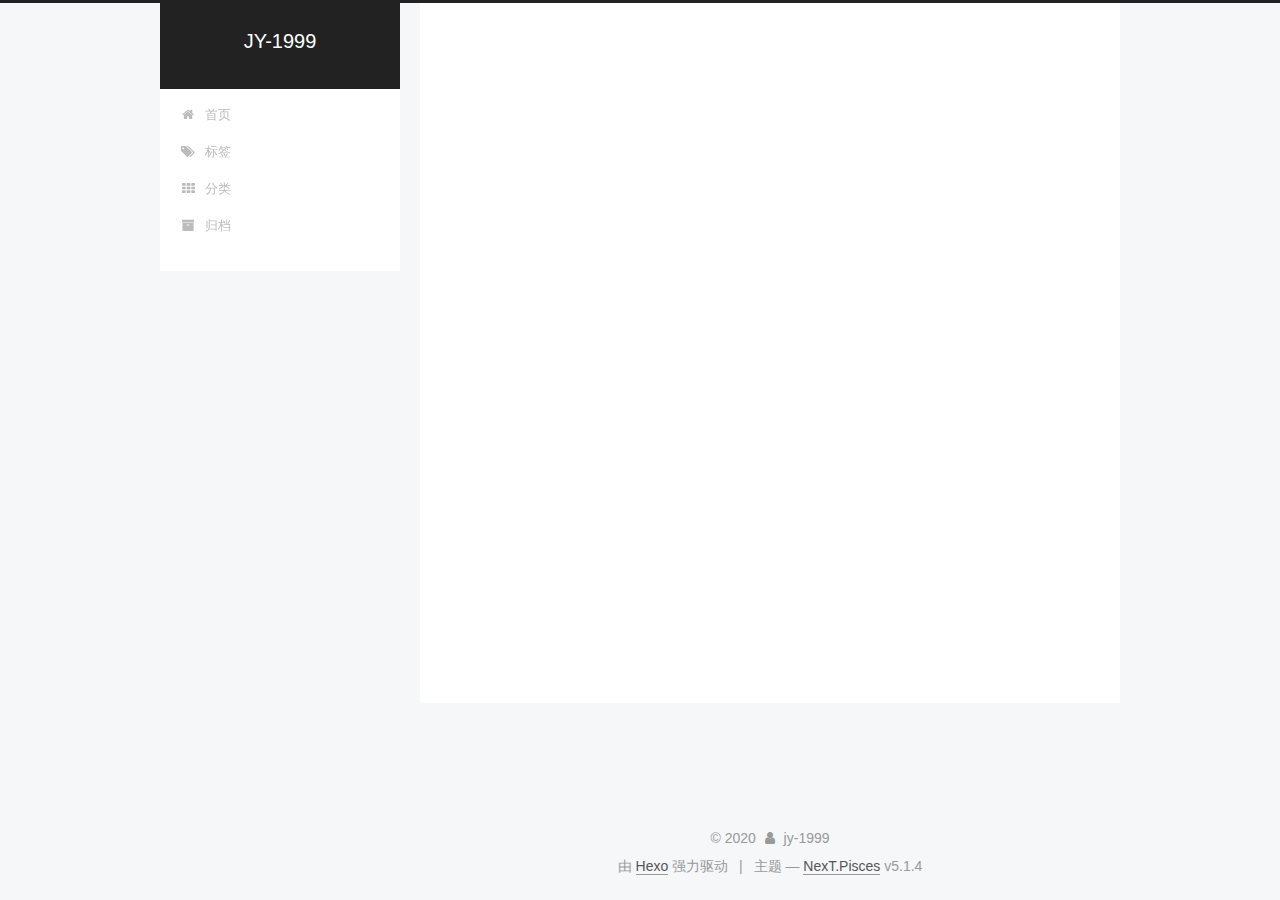
<file: 2020/03/17/game/index.html>
<!DOCTYPE html>



  


<html class="theme-next pisces use-motion" lang="zh-Hans">
<head>
  <meta charset="UTF-8"/>
<meta http-equiv="X-UA-Compatible" content="IE=edge" />
<meta name="viewport" content="width=device-width, initial-scale=1, maximum-scale=1"/>
<meta name="theme-color" content="#222">









<meta http-equiv="Cache-Control" content="no-transform" />
<meta http-equiv="Cache-Control" content="no-siteapp" />
















  
  
  <link href="/lib/fancybox/source/jquery.fancybox.css?v=2.1.5" rel="stylesheet" type="text/css" />







<link href="/lib/font-awesome/css/font-awesome.min.css?v=4.6.2" rel="stylesheet" type="text/css" />

<link href="/css/main.css?v=5.1.4" rel="stylesheet" type="text/css" />


  <link rel="apple-touch-icon" sizes="180x180" href="/images/apple-touch-icon-next.png?v=5.1.4">


  <link rel="icon" type="image/png" sizes="32x32" href="/images/favicon-32x32-next.png?v=5.1.4">


  <link rel="icon" type="image/png" sizes="16x16" href="/images/favicon-16x16-next.png?v=5.1.4">


  <link rel="mask-icon" href="/images/logo.svg?v=5.1.4" color="#222">





  <meta name="keywords" content="Hexo, NexT" />










<meta property="og:type" content="article">
<meta property="og:title" content="game">
<meta property="og:url" content="http:&#x2F;&#x2F;yoursite.com&#x2F;2020&#x2F;03&#x2F;17&#x2F;game&#x2F;index.html">
<meta property="og:site_name" content="JY-1999">
<meta property="og:locale" content="zh-Hans">
<meta property="og:updated_time" content="2020-03-17T09:58:20.996Z">
<meta name="twitter:card" content="summary">



<script type="text/javascript" id="hexo.configurations">
  var NexT = window.NexT || {};
  var CONFIG = {
    root: '/',
    scheme: 'Pisces',
    version: '5.1.4',
    sidebar: {"position":"left","display":"always","offset":12,"b2t":false,"scrollpercent":false,"onmobile":false},
    fancybox: true,
    tabs: true,
    motion: {"enable":true,"async":false,"transition":{"post_block":"fadeIn","post_header":"slideDownIn","post_body":"slideDownIn","coll_header":"slideLeftIn","sidebar":"slideUpIn"}},
    duoshuo: {
      userId: '0',
      author: '博主'
    },
    algolia: {
      applicationID: '',
      apiKey: '',
      indexName: '',
      hits: {"per_page":10},
      labels: {"input_placeholder":"Search for Posts","hits_empty":"We didn't find any results for the search: ${query}","hits_stats":"${hits} results found in ${time} ms"}
    }
  };
</script>



  <link rel="canonical" href="http://yoursite.com/2020/03/17/game/"/>





  <title>game | JY-1999</title>
  








</head>

<body itemscope itemtype="http://schema.org/WebPage" lang="zh-Hans">

  
  
    
  

  <div class="container sidebar-position-left page-post-detail">
    <div class="headband"></div>

    <header id="header" class="header" itemscope itemtype="http://schema.org/WPHeader">
      <div class="header-inner"><div class="site-brand-wrapper">
  <div class="site-meta ">
    

    <div class="custom-logo-site-title">
      <a href="/"  class="brand" rel="start">
        <span class="logo-line-before"><i></i></span>
        <span class="site-title">JY-1999</span>
        <span class="logo-line-after"><i></i></span>
      </a>
    </div>
      
        <p class="site-subtitle"></p>
      
  </div>

  <div class="site-nav-toggle">
    <button>
      <span class="btn-bar"></span>
      <span class="btn-bar"></span>
      <span class="btn-bar"></span>
    </button>
  </div>
</div>

<nav class="site-nav">
  

  
    <ul id="menu" class="menu">
      
        
        <li class="menu-item menu-item-home">
          <a href="/%20" rel="section">
            
              <i class="menu-item-icon fa fa-fw fa-home"></i> <br />
            
            首页
          </a>
        </li>
      
        
        <li class="menu-item menu-item-tags">
          <a href="/tags/%20" rel="section">
            
              <i class="menu-item-icon fa fa-fw fa-tags"></i> <br />
            
            标签
          </a>
        </li>
      
        
        <li class="menu-item menu-item-categories">
          <a href="/categories/%20" rel="section">
            
              <i class="menu-item-icon fa fa-fw fa-th"></i> <br />
            
            分类
          </a>
        </li>
      
        
        <li class="menu-item menu-item-archives">
          <a href="/archives/%20" rel="section">
            
              <i class="menu-item-icon fa fa-fw fa-archive"></i> <br />
            
            归档
          </a>
        </li>
      

      
    </ul>
  

  
</nav>



 </div>
    </header>

    <main id="main" class="main">
      <div class="main-inner">
        <div class="content-wrap">
          <div id="content" class="content">
            

  <div id="posts" class="posts-expand">
    

  

  
  
  

  <article class="post post-type-normal" itemscope itemtype="http://schema.org/Article">
  
  
  
  <div class="post-block">
    <link itemprop="mainEntityOfPage" href="http://yoursite.com/2020/03/17/game/">

    <span hidden itemprop="author" itemscope itemtype="http://schema.org/Person">
      <meta itemprop="name" content="jy-1999">
      <meta itemprop="description" content="">
      <meta itemprop="image" content="/images/avatar.gif">
    </span>

    <span hidden itemprop="publisher" itemscope itemtype="http://schema.org/Organization">
      <meta itemprop="name" content="JY-1999">
    </span>

    
      <header class="post-header">

        
        
          <h1 class="post-title" itemprop="name headline">game</h1>
        

        <div class="post-meta">
          <span class="post-time">
            
              <span class="post-meta-item-icon">
                <i class="fa fa-calendar-o"></i>
              </span>
              
                <span class="post-meta-item-text">发表于</span>
              
              <time title="创建于" itemprop="dateCreated datePublished" datetime="2020-03-17T17:58:20+08:00">
                2020-03-17
              </time>
            

            

            
          </span>

          

          
            
          

          
          

          

          

          

        </div>
      </header>
    

    
    
    
    <div class="post-body" itemprop="articleBody">

      
      

      
        
      
    </div>
    
    
    

    

    

    

    <footer class="post-footer">
      

      
      
      

      
        <div class="post-nav">
          <div class="post-nav-next post-nav-item">
            
              <a href="/2019/11/07/hello-world/" rel="next" title="Hello World">
                <i class="fa fa-chevron-left"></i> Hello World
              </a>
            
          </div>

          <span class="post-nav-divider"></span>

          <div class="post-nav-prev post-nav-item">
            
          </div>
        </div>
      

      
      
    </footer>
  </div>
  
  
  
  </article>



    <div class="post-spread">
      
    </div>
  </div>


          </div>
          


          

  



        </div>
        
          
  
  <div class="sidebar-toggle">
    <div class="sidebar-toggle-line-wrap">
      <span class="sidebar-toggle-line sidebar-toggle-line-first"></span>
      <span class="sidebar-toggle-line sidebar-toggle-line-middle"></span>
      <span class="sidebar-toggle-line sidebar-toggle-line-last"></span>
    </div>
  </div>

  <aside id="sidebar" class="sidebar">
    
    <div class="sidebar-inner">

      

      

      <section class="site-overview-wrap sidebar-panel sidebar-panel-active">
        <div class="site-overview">
          <div class="site-author motion-element" itemprop="author" itemscope itemtype="http://schema.org/Person">
            
              <p class="site-author-name" itemprop="name">jy-1999</p>
              <p class="site-description motion-element" itemprop="description"></p>
          </div>

          <nav class="site-state motion-element">

            
              <div class="site-state-item site-state-posts">
              
                <a href="/archives/%20%7C%7C%20archive">
              
                  <span class="site-state-item-count">2</span>
                  <span class="site-state-item-name">日志</span>
                </a>
              </div>
            

            

            

          </nav>

          

          

          
          

          
          

          

        </div>
      </section>

      

      

    </div>
  </aside>


        
      </div>
    </main>

    <footer id="footer" class="footer">
      <div class="footer-inner">
        <div class="copyright">&copy; <span itemprop="copyrightYear">2020</span>
  <span class="with-love">
    <i class="fa fa-user"></i>
  </span>
  <span class="author" itemprop="copyrightHolder">jy-1999</span>

  
</div>


  <div class="powered-by">由 <a class="theme-link" target="_blank" href="https://hexo.io">Hexo</a> 强力驱动</div>



  <span class="post-meta-divider">|</span>



  <div class="theme-info">主题 &mdash; <a class="theme-link" target="_blank" href="https://github.com/iissnan/hexo-theme-next">NexT.Pisces</a> v5.1.4</div>




        







        
      </div>
    </footer>

    
      <div class="back-to-top">
        <i class="fa fa-arrow-up"></i>
        
      </div>
    

    

  </div>

  

<script type="text/javascript">
  if (Object.prototype.toString.call(window.Promise) !== '[object Function]') {
    window.Promise = null;
  }
</script>









  












  
  
    <script type="text/javascript" src="/lib/jquery/index.js?v=2.1.3"></script>
  

  
  
    <script type="text/javascript" src="/lib/fastclick/lib/fastclick.min.js?v=1.0.6"></script>
  

  
  
    <script type="text/javascript" src="/lib/jquery_lazyload/jquery.lazyload.js?v=1.9.7"></script>
  

  
  
    <script type="text/javascript" src="/lib/velocity/velocity.min.js?v=1.2.1"></script>
  

  
  
    <script type="text/javascript" src="/lib/velocity/velocity.ui.min.js?v=1.2.1"></script>
  

  
  
    <script type="text/javascript" src="/lib/fancybox/source/jquery.fancybox.pack.js?v=2.1.5"></script>
  


  


  <script type="text/javascript" src="/js/src/utils.js?v=5.1.4"></script>

  <script type="text/javascript" src="/js/src/motion.js?v=5.1.4"></script>



  
  


  <script type="text/javascript" src="/js/src/affix.js?v=5.1.4"></script>

  <script type="text/javascript" src="/js/src/schemes/pisces.js?v=5.1.4"></script>



  
  <script type="text/javascript" src="/js/src/scrollspy.js?v=5.1.4"></script>
<script type="text/javascript" src="/js/src/post-details.js?v=5.1.4"></script>



  


  <script type="text/javascript" src="/js/src/bootstrap.js?v=5.1.4"></script>



  


  




	





  





  












  





  

  

  

  
  

  

  

  

</body>
</html>
</file>
<file: css/main.css>
/* normalize.css v3.0.2 | MIT License | git.io/normalize */
html {
  font-family: sans-serif; /* 1 */
  -ms-text-size-adjust: 100%; /* 2 */
  -webkit-text-size-adjust: 100%; /* 2 */
}
body {
  margin: 0;
}
article,
aside,
details,
figcaption,
figure,
footer,
header,
hgroup,
main,
menu,
nav,
section,
summary {
  display: block;
}
audio,
canvas,
progress,
video {
  display: inline-block; /* 1 */
  vertical-align: baseline; /* 2 */
}
audio:not([controls]) {
  display: none;
  height: 0;
}
[hidden],
template {
  display: none;
}
a {
  background-color: transparent;
}
a:active,
a:hover {
  outline: 0;
}
abbr[title] {
  border-bottom: 1px dotted;
}
b,
strong {
  font-weight: bold;
}
dfn {
  font-style: italic;
}
h1 {
  font-size: 2em;
  margin: 0.67em 0;
}
mark {
  background: #ff0;
  color: #000;
}
small {
  font-size: 80%;
}
sub,
sup {
  font-size: 75%;
  line-height: 0;
  position: relative;
  vertical-align: baseline;
}
sup {
  top: -0.5em;
}
sub {
  bottom: -0.25em;
}
img {
  border: 0;
}
svg:not(:root) {
  overflow: hidden;
}
figure {
  margin: 1em 40px;
}
hr {
  -moz-box-sizing: content-box;
  box-sizing: content-box;
  height: 0;
}
pre {
  overflow: auto;
}
code,
kbd,
pre,
samp {
  font-family: monospace, monospace;
  font-size: 1em;
}
button,
input,
optgroup,
select,
textarea {
  color: inherit; /* 1 */
  font: inherit; /* 2 */
  margin: 0; /* 3 */
}
button {
  overflow: visible;
}
button,
select {
  text-transform: none;
}
button,
html input[type="button"],
input[type="reset"],
input[type="submit"] {
  -webkit-appearance: button; /* 2 */
  cursor: pointer; /* 3 */
}
button[disabled],
html input[disabled] {
  cursor: default;
}
button::-moz-focus-inner,
input::-moz-focus-inner {
  border: 0;
  padding: 0;
}
input {
  line-height: normal;
}
input[type="checkbox"],
input[type="radio"] {
  box-sizing: border-box; /* 1 */
  padding: 0; /* 2 */
}
input[type="number"]::-webkit-inner-spin-button,
input[type="number"]::-webkit-outer-spin-button {
  height: auto;
}
input[type="search"] {
  -webkit-appearance: textfield; /* 1 */
  -moz-box-sizing: content-box;
  -webkit-box-sizing: content-box; /* 2 */
  box-sizing: content-box;
}
input[type="search"]::-webkit-search-cancel-button,
input[type="search"]::-webkit-search-decoration {
  -webkit-appearance: none;
}
fieldset {
  border: 1px solid #c0c0c0;
  margin: 0 2px;
  padding: 0.35em 0.625em 0.75em;
}
legend {
  border: 0; /* 1 */
  padding: 0; /* 2 */
}
textarea {
  overflow: auto;
}
optgroup {
  font-weight: bold;
}
table {
  border-collapse: collapse;
  border-spacing: 0;
}
td,
th {
  padding: 0;
}
::selection {
  background: #262a30;
  color: #fff;
}
body {
  position: relative;
  font-family: 'Lato', "PingFang SC", "Microsoft YaHei", sans-serif;
  font-size: 14px;
  line-height: 2;
  color: #555;
  background: #f5f7f9;
}
@media (max-width: 767px) {
  body {
    padding-right: 0 !important;
  }
}
@media (min-width: 768px) and (max-width: 991px) {
  body {
    padding-right: 0 !important;
  }
}
@media (min-width: 1600px) {
  body {
    font-size: 16px;
  }
}
h1,
h2,
h3,
h4,
h5,
h6 {
  margin: 0;
  padding: 0;
  font-weight: bold;
  line-height: 1.5;
  font-family: 'Lato', "PingFang SC", "Microsoft YaHei", sans-serif;
}
h2,
h3,
h4,
h5,
h6 {
  margin: 20px 0 15px;
}
h1 {
  font-size: 22px;
}
@media (max-width: 767px) {
  h1 {
    font-size: 18px;
  }
}
h2 {
  font-size: 20px;
}
@media (max-width: 767px) {
  h2 {
    font-size: 16px;
  }
}
h3 {
  font-size: 18px;
}
@media (max-width: 767px) {
  h3 {
    font-size: 14px;
  }
}
h4 {
  font-size: 16px;
}
@media (max-width: 767px) {
  h4 {
    font-size: 12px;
  }
}
h5 {
  font-size: 14px;
}
@media (max-width: 767px) {
  h5 {
    font-size: 10px;
  }
}
h6 {
  font-size: 12px;
}
@media (max-width: 767px) {
  h6 {
    font-size: 8px;
  }
}
p {
  margin: 0 0 20px 0;
}
a {
  color: #555;
  text-decoration: none;
  outline: none;
  border-bottom: 1px solid #999;
  word-wrap: break-word;
}
a:hover {
  color: #222;
  border-bottom-color: #222;
}
blockquote {
  margin: 0;
  padding: 0;
}
img {
  display: block;
  margin: auto;
  max-width: 100%;
  height: auto;
}
hr {
  margin: 40px 0;
  height: 3px;
  border: none;
  background-color: #ddd;
  background-image: repeating-linear-gradient(-45deg, #fff, #fff 4px, transparent 4px, transparent 8px);
}
blockquote {
  padding: 0 15px;
  color: #666;
  border-left: 4px solid #ddd;
}
blockquote cite::before {
  content: "-";
  padding: 0 5px;
}
dt {
  font-weight: 700;
}
dd {
  margin: 0;
  padding: 0;
}
kbd {
  border: 1px solid #ccc;
  border-radius: 0.2em;
  box-shadow: 0.1em 0.1em 0.2em rgba(0,0,0,0.1);
  background-color: #f9f9f9;
  font-family: inherit;
  background-image: -webkit-linear-gradient(top, #eee, #fff, #eee);
  padding: 0.1em 0.3em;
  white-space: nowrap;
}
.text-left {
  text-align: left;
}
.text-center {
  text-align: center;
}
.text-right {
  text-align: right;
}
.text-justify {
  text-align: justify;
}
.text-nowrap {
  white-space: nowrap;
}
.text-lowercase {
  text-transform: lowercase;
}
.text-uppercase {
  text-transform: uppercase;
}
.text-capitalize {
  text-transform: capitalize;
}
.center-block {
  display: block;
  margin-left: auto;
  margin-right: auto;
}
.clearfix:before,
.clearfix:after {
  content: " ";
  display: table;
}
.clearfix:after {
  clear: both;
}
.pullquote {
  width: 45%;
}
.pullquote.left {
  float: left;
  margin-left: 5px;
  margin-right: 10px;
}
.pullquote.right {
  float: right;
  margin-left: 10px;
  margin-right: 5px;
}
.affix.affix.affix {
  position: fixed;
}
.translation {
  margin-top: -20px;
  font-size: 14px;
  color: #999;
}
.scrollbar-measure {
  width: 100px;
  height: 100px;
  overflow: scroll;
  position: absolute;
  top: -9999px;
}
.use-motion .motion-element {
  opacity: 0;
}
table {
  margin: 20px 0;
  width: 100%;
  border-collapse: collapse;
  border-spacing: 0;
  border: 1px solid #ddd;
  font-size: 14px;
  table-layout: fixed;
  word-wrap: break-all;
}
table>tbody>tr:nth-of-type(odd) {
  background-color: #f9f9f9;
}
table>tbody>tr:hover {
  background-color: #f5f5f5;
}
caption,
th,
td {
  padding: 8px;
  text-align: left;
  vertical-align: middle;
  font-weight: normal;
}
th,
td {
  border-bottom: 3px solid #ddd;
  border-right: 1px solid #eee;
}
th {
  padding-bottom: 10px;
  font-weight: 700;
}
td {
  border-bottom-width: 1px;
}
html,
body {
  height: 100%;
}
.container {
  position: relative;
  min-height: 100%;
}
.header-inner {
  margin: 0 auto;
  padding: 100px 0 70px;
  width: 700px;
}
@media (min-width: 1600px) {
  .container .header-inner {
    width: 900px;
  }
}
.main {
  padding-bottom: 150px;
}
.main-inner {
  margin: 0 auto;
  width: 700px;
}
@media (min-width: 1600px) {
  .container .main-inner {
    width: 900px;
  }
}
.footer {
  position: absolute;
  left: 0;
  bottom: 0;
  width: 100%;
  min-height: 50px;
}
.footer-inner {
  box-sizing: border-box;
  margin: 20px auto;
  width: 700px;
}
@media (min-width: 1600px) {
  .container .footer-inner {
    width: 900px;
  }
}
pre,
.highlight {
  overflow: auto;
  margin: 20px 0;
  padding: 0;
  font-size: 13px;
  color: #4d4d4c;
  background: #f7f7f7;
  line-height: 1.6;
}
pre,
code {
  font-family: consolas, Menlo, "PingFang SC", "Microsoft YaHei", monospace;
}
code {
  padding: 2px 4px;
  word-wrap: break-word;
  color: #555;
  background: #eee;
  border-radius: 3px;
  font-size: 13px;
}
pre {
  padding: 10px;
}
pre code {
  padding: 0;
  color: #4d4d4c;
  background: none;
  text-shadow: none;
}
.highlight {
  border-radius: 1px;
}
.highlight pre {
  border: none;
  margin: 0;
  padding: 10px 0;
}
.highlight table {
  margin: 0;
  width: auto;
  border: none;
}
.highlight td {
  border: none;
  padding: 0;
}
.highlight figcaption {
  font-size: 1em;
  color: #4d4d4c;
  line-height: 1em;
  margin-bottom: 1em;
}
.highlight figcaption:before,
.highlight figcaption:after {
  content: " ";
  display: table;
}
.highlight figcaption:after {
  clear: both;
}
.highlight figcaption a {
  float: right;
  color: #4d4d4c;
}
.highlight figcaption a:hover {
  border-bottom-color: #4d4d4c;
}
.highlight .gutter pre {
  padding-left: 10px;
  padding-right: 10px;
  color: #869194;
  text-align: right;
  background-color: #eff2f3;
}
.highlight .code pre {
  width: 100%;
  padding-left: 10px;
  padding-right: 10px;
  background-color: #f7f7f7;
}
.highlight .line {
  height: 20px;
}
.gutter {
  -webkit-user-select: none;
  -moz-user-select: none;
  -ms-user-select: none;
  user-select: none;
}
.gist table {
  width: auto;
}
.gist table td {
  border: none;
}
pre .deletion {
  background: #fdd;
}
pre .addition {
  background: #dfd;
}
pre .meta {
  color: #8959a8;
}
pre .comment {
  color: #8e908c;
}
pre .variable,
pre .attribute,
pre .tag,
pre .regexp,
pre .ruby .constant,
pre .xml .tag .title,
pre .xml .pi,
pre .xml .doctype,
pre .html .doctype,
pre .css .id,
pre .css .class,
pre .css .pseudo {
  color: #c82829;
}
pre .number,
pre .preprocessor,
pre .built_in,
pre .literal,
pre .params,
pre .constant,
pre .command {
  color: #f5871f;
}
pre .ruby .class .title,
pre .css .rules .attribute,
pre .string,
pre .value,
pre .inheritance,
pre .header,
pre .ruby .symbol,
pre .xml .cdata,
pre .special,
pre .number,
pre .formula {
  color: #718c00;
}
pre .title,
pre .css .hexcolor {
  color: #3e999f;
}
pre .function,
pre .python .decorator,
pre .python .title,
pre .ruby .function .title,
pre .ruby .title .keyword,
pre .perl .sub,
pre .javascript .title,
pre .coffeescript .title {
  color: #4271ae;
}
pre .keyword,
pre .javascript .function {
  color: #8959a8;
}
.full-image.full-image.full-image.full-image {
  border: none;
  max-width: 100%;
  width: auto;
  margin: 20px auto 25px;
}
@media (min-width: 992px) {
  .full-image.full-image.full-image.full-image {
    max-width: none;
    width: 118%;
    margin: 0 -9%;
  }
}
.blockquote-center,
.page-home .post-type-quote blockquote,
.page-post-detail .post-type-quote blockquote {
  position: relative;
  margin: 40px 0;
  padding: 0;
  border-left: none;
  text-align: center;
}
.blockquote-center::before,
.page-home .post-type-quote blockquote::before,
.page-post-detail .post-type-quote blockquote::before,
.blockquote-center::after,
.page-home .post-type-quote blockquote::after,
.page-post-detail .post-type-quote blockquote::after {
  position: absolute;
  content: ' ';
  display: block;
  width: 100%;
  height: 24px;
  opacity: 0.2;
  background-repeat: no-repeat;
  background-position: 0 -6px;
  background-size: 22px 22px;
}
.blockquote-center::before,
.page-home .post-type-quote blockquote::before,
.page-post-detail .post-type-quote blockquote::before {
  top: -20px;
  background-image: url("../images/quote-l.svg");
  border-top: 1px solid #ccc;
}
.blockquote-center::after,
.page-home .post-type-quote blockquote::after,
.page-post-detail .post-type-quote blockquote::after {
  bottom: -20px;
  background-image: url("../images/quote-r.svg");
  border-bottom: 1px solid #ccc;
  background-position: 100% 8px;
}
.blockquote-center p,
.page-home .post-type-quote blockquote p,
.page-post-detail .post-type-quote blockquote p,
.blockquote-center div,
.page-home .post-type-quote blockquote div,
.page-post-detail .post-type-quote blockquote div {
  text-align: center;
}
.post .post-body .group-picture img {
  box-sizing: border-box;
  padding: 0 3px;
  border: none;
}
.post .group-picture-row {
  overflow: hidden;
  margin-top: 6px;
}
.post .group-picture-row:first-child {
  margin-top: 0;
}
.post .group-picture-column {
  float: left;
}
.page-post-detail .post-body .group-picture-column {
  float: none;
  margin-top: 10px;
  width: auto !important;
}
.page-post-detail .post-body .group-picture-column img {
  margin: 0 auto;
}
.page-archive .group-picture-container {
  overflow: hidden;
}
.page-archive .group-picture-row {
  float: left;
}
.page-archive .group-picture-row:first-child {
  margin-top: 6px;
}
.page-archive .group-picture-column {
  max-width: 150px;
  max-height: 150px;
}
.post-body .note {
  position: relative;
  padding: 15px;
  margin-bottom: 20px;
  border: 1px solid #eee;
  border-left-width: 5px;
  border-radius: 3px;
}
.post-body .note h2,
.post-body .note h3,
.post-body .note h4,
.post-body .note h5,
.post-body .note h6 {
  margin-top: 0;
  margin-bottom: 0;
  border-bottom: initial;
  padding-top: 0 !important;
}
.post-body .note p:first-child,
.post-body .note ul:first-child,
.post-body .note ol:first-child,
.post-body .note table:first-child,
.post-body .note pre:first-child,
.post-body .note blockquote:first-child {
  margin-top: 0;
}
.post-body .note p:last-child,
.post-body .note ul:last-child,
.post-body .note ol:last-child,
.post-body .note table:last-child,
.post-body .note pre:last-child,
.post-body .note blockquote:last-child {
  margin-bottom: 0;
}
.post-body .note.default {
  border-left-color: #777;
}
.post-body .note.default h2,
.post-body .note.default h3,
.post-body .note.default h4,
.post-body .note.default h5,
.post-body .note.default h6 {
  color: #777;
}
.post-body .note.primary {
  border-left-color: #6f42c1;
}
.post-body .note.primary h2,
.post-body .note.primary h3,
.post-body .note.primary h4,
.post-body .note.primary h5,
.post-body .note.primary h6 {
  color: #6f42c1;
}
.post-body .note.info {
  border-left-color: #428bca;
}
.post-body .note.info h2,
.post-body .note.info h3,
.post-body .note.info h4,
.post-body .note.info h5,
.post-body .note.info h6 {
  color: #428bca;
}
.post-body .note.success {
  border-left-color: #5cb85c;
}
.post-body .note.success h2,
.post-body .note.success h3,
.post-body .note.success h4,
.post-body .note.success h5,
.post-body .note.success h6 {
  color: #5cb85c;
}
.post-body .note.warning {
  border-left-color: #f0ad4e;
}
.post-body .note.warning h2,
.post-body .note.warning h3,
.post-body .note.warning h4,
.post-body .note.warning h5,
.post-body .note.warning h6 {
  color: #f0ad4e;
}
.post-body .note.danger {
  border-left-color: #d9534f;
}
.post-body .note.danger h2,
.post-body .note.danger h3,
.post-body .note.danger h4,
.post-body .note.danger h5,
.post-body .note.danger h6 {
  color: #d9534f;
}
.post-body .label {
  display: inline;
  padding: 0 2px;
  white-space: nowrap;
}
.post-body .label.default {
  background-color: #f0f0f0;
}
.post-body .label.primary {
  background-color: #efe6f7;
}
.post-body .label.info {
  background-color: #e5f2f8;
}
.post-body .label.success {
  background-color: #e7f4e9;
}
.post-body .label.warning {
  background-color: #fcf6e1;
}
.post-body .label.danger {
  background-color: #fae8eb;
}
.post-body .tabs {
  position: relative;
  display: block;
  margin-bottom: 20px;
  padding-top: 10px;
}
.post-body .tabs ul.nav-tabs {
  margin: 0;
  padding: 0;
  display: flex;
  margin-bottom: -1px;
}
@media (max-width: 413px) {
  .post-body .tabs ul.nav-tabs {
    display: block;
    margin-bottom: 5px;
  }
}
.post-body .tabs ul.nav-tabs li.tab {
  list-style-type: none !important;
  margin: 0 0.25em 0 0;
  border-top: 3px solid transparent;
  border-left: 1px solid transparent;
  border-right: 1px solid transparent;
}
@media (max-width: 413px) {
  .post-body .tabs ul.nav-tabs li.tab {
    margin: initial;
    border-top: 1px solid transparent;
    border-left: 3px solid transparent;
    border-right: 1px solid transparent;
    border-bottom: 1px solid transparent;
  }
}
.post-body .tabs ul.nav-tabs li.tab a {
  outline: 0;
  border-bottom: initial;
  display: block;
  line-height: 1.8em;
  padding: 0.25em 0.75em;
  transition-duration: 0.2s;
  transition-timing-function: ease-out;
  transition-delay: 0s;
}
.post-body .tabs ul.nav-tabs li.tab a i {
  width: 1.285714285714286em;
}
.post-body .tabs ul.nav-tabs li.tab.active {
  border-top: 3px solid #fc6423;
  border-left: 1px solid #ddd;
  border-right: 1px solid #ddd;
  background-color: #fff;
}
@media (max-width: 413px) {
  .post-body .tabs ul.nav-tabs li.tab.active {
    border-top: 1px solid #ddd;
    border-left: 3px solid #fc6423;
    border-right: 1px solid #ddd;
    border-bottom: 1px solid #ddd;
  }
}
.post-body .tabs ul.nav-tabs li.tab.active a {
  cursor: default;
  color: #555;
}
.post-body .tabs .tab-content {
  background-color: #fff;
}
.post-body .tabs .tab-content .tab-pane {
  border: 1px solid #ddd;
  padding: 20px 20px 0 20px;
}
.post-body .tabs .tab-content .tab-pane:not(.active) {
  display: none !important;
}
.post-body .tabs .tab-content .tab-pane.active {
  display: block !important;
}
.btn {
  display: inline-block;
  padding: 0 20px;
  font-size: 14px;
  color: #555;
  background: #fff;
  border: 2px solid #555;
  text-decoration: none;
  border-radius: 2px;
  transition-property: background-color;
  transition-duration: 0.2s;
  transition-timing-function: ease-in-out;
  transition-delay: 0s;
  line-height: 2;
}
.btn:hover {
  border-color: #222;
  color: #fff;
  background: #222;
}
.btn +.btn {
  margin: 0 0 8px 8px;
}
.btn .fa-fw {
  width: 1.285714285714286em;
  text-align: left;
}
.btn-bar {
  display: block;
  width: 22px;
  height: 2px;
  background: #555;
  border-radius: 1px;
}
.btn-bar+.btn-bar {
  margin-top: 4px;
}
.pagination {
  margin: 120px 0 40px;
  text-align: center;
  border-top: 1px solid #eee;
}
.page-number-basic,
.pagination .prev,
.pagination .next,
.pagination .page-number,
.pagination .space {
  display: inline-block;
  position: relative;
  top: -1px;
  margin: 0 10px;
  padding: 0 11px;
}
@media (max-width: 767px) {
  .page-number-basic,
  .pagination .prev,
  .pagination .next,
  .pagination .page-number,
  .pagination .space {
    margin: 0 5px;
  }
}
.pagination .prev,
.pagination .next,
.pagination .page-number {
  border-bottom: 0;
  border-top: 1px solid #eee;
  transition-property: border-color;
  transition-duration: 0.2s;
  transition-timing-function: ease-in-out;
  transition-delay: 0s;
}
.pagination .prev:hover,
.pagination .next:hover,
.pagination .page-number:hover {
  border-top-color: #222;
}
.pagination .space {
  padding: 0;
  margin: 0;
}
.pagination .prev {
  margin-left: 0;
}
.pagination .next {
  margin-right: 0;
}
.pagination .page-number.current {
  color: #fff;
  background: #ccc;
  border-top-color: #ccc;
}
@media (max-width: 767px) {
  .pagination {
    border-top: none;
  }
  .pagination .prev,
  .pagination .next,
  .pagination .page-number {
    margin-bottom: 10px;
    border-top: 0;
    border-bottom: 1px solid #eee;
    padding: 0 10px;
  }
  .pagination .prev:hover,
  .pagination .next:hover,
  .pagination .page-number:hover {
    border-bottom-color: #222;
  }
}
.comments {
  margin: 60px 20px 0;
}
.tag-cloud {
  text-align: center;
}
.tag-cloud a {
  display: inline-block;
  margin: 10px;
}
.back-to-top {
  box-sizing: border-box;
  position: fixed;
  bottom: -100px;
  right: 30px;
  z-index: 1050;
  padding: 0 6px;
  width: 24px;
  background: #222;
  font-size: 12px;
  opacity: 0.6;
  color: #fff;
  cursor: pointer;
  text-align: center;
  -webkit-transform: translateZ(0);
  transition-property: bottom;
  transition-duration: 0.2s;
  transition-timing-function: ease-in-out;
  transition-delay: 0s;
}
@media (min-width: 768px) and (max-width: 991px) {
  .back-to-top {
    display: none !important;
  }
}
@media (max-width: 767px) {
  .back-to-top {
    display: none !important;
  }
}
.back-to-top.back-to-top-on {
  bottom: 30px;
}
.header {
  background: transparent;
}
.header-inner {
  position: relative;
}
.headband {
  height: 3px;
  background: #222;
}
.site-meta {
  margin: 0;
  text-align: center;
}
@media (max-width: 767px) {
  .site-meta {
    text-align: center;
  }
}
.brand {
  position: relative;
  display: inline-block;
  padding: 0 40px;
  color: #fff;
  background: #222;
  border-bottom: none;
}
.brand:hover {
  color: #fff;
}
.logo {
  display: inline-block;
  margin-right: 5px;
  line-height: 36px;
  vertical-align: top;
}
.site-title {
  display: inline-block;
  vertical-align: top;
  line-height: 36px;
  font-size: 20px;
  font-weight: normal;
  font-family: 'Lato', "PingFang SC", "Microsoft YaHei", sans-serif;
}
.site-subtitle {
  margin-top: 10px;
  font-size: 13px;
  color: #ddd;
}
.use-motion .brand {
  opacity: 0;
}
.use-motion .logo,
.use-motion .site-title,
.use-motion .site-subtitle {
  opacity: 0;
  position: relative;
  top: -10px;
}
.site-nav-toggle {
  display: none;
  position: absolute;
  top: 10px;
  left: 10px;
}
@media (max-width: 767px) {
  .site-nav-toggle {
    display: block;
  }
}
.site-nav-toggle button {
  margin-top: 2px;
  padding: 9px 10px;
  background: transparent;
  border: none;
}
@media (max-width: 767px) {
  .site-nav {
    display: none;
    margin: 0 -10px;
    padding: 0 10px;
    clear: both;
    border-top: 1px solid #ddd;
  }
}
@media (min-width: 768px) and (max-width: 991px) {
  .site-nav {
    display: block !important;
  }
}
@media (min-width: 992px) {
  .site-nav {
    display: block !important;
  }
}
.menu {
  margin-top: 20px;
  padding-left: 0;
  text-align: center;
}
.menu .menu-item {
  display: inline-block;
  margin: 0 10px;
  list-style: none;
}
@media screen and (max-width: 767px) {
  .menu .menu-item {
    margin-top: 10px;
  }
}
.menu .menu-item a {
  display: block;
  font-size: 13px;
  line-height: inherit;
  border-bottom: 1px solid transparent;
  transition-property: border-color;
  transition-duration: 0.2s;
  transition-timing-function: ease-in-out;
  transition-delay: 0s;
}
.menu .menu-item a:hover,
.menu-item-active a {
  border-bottom-color: #222;
}
.menu .menu-item .fa {
  margin-right: 5px;
}
.use-motion .menu-item {
  opacity: 0;
}
.post-body {
  font-family: 'Lato', "PingFang SC", "Microsoft YaHei", sans-serif;
}
@media (max-width: 767px) {
  .post-body {
    word-break: break-word;
  }
}
.post-body .fancybox img {
  display: block !important;
  margin: 0 auto;
  cursor: pointer;
  cursor: zoom-in;
  cursor: -webkit-zoom-in;
}
.post-body .image-caption,
.post-body .figure .caption {
  margin: -20px auto 15px;
  text-align: center;
  font-size: 14px;
  color: #999;
  font-weight: bold;
  line-height: 1;
}
.post-sticky-flag {
  display: inline-block;
  font-size: 16px;
  -ms-transform: rotate(30deg);
  -webkit-transform: rotate(30deg);
  -moz-transform: rotate(30deg);
  -ms-transform: rotate(30deg);
  -o-transform: rotate(30deg);
  transform: rotate(30deg);
}
.use-motion .post-block,
.use-motion .pagination,
.use-motion .comments {
  opacity: 0;
}
.use-motion .post-header {
  opacity: 0;
}
.use-motion .post-body {
  opacity: 0;
}
.use-motion .collection-title {
  opacity: 0;
}
.posts-expand {
  padding-top: 40px;
}
@media (max-width: 767px) {
  .posts-expand {
    margin: 0 20px;
  }
  .post-body pre .gutter pre {
    padding-right: 10px;
  }
  .post-body .highlight {
    margin-left: 0px;
    margin-right: 0px;
    padding: 0;
  }
  .post-body .highlight .gutter pre {
    padding-right: 10px;
  }
}
@media (min-width: 992px) {
  .posts-expand .post-body {
    text-align: justify;
  }
}
.posts-expand .post-body h2,
.posts-expand .post-body h3,
.posts-expand .post-body h4,
.posts-expand .post-body h5,
.posts-expand .post-body h6 {
  padding-top: 10px;
}
.posts-expand .post-body h2 .header-anchor,
.posts-expand .post-body h3 .header-anchor,
.posts-expand .post-body h4 .header-anchor,
.posts-expand .post-body h5 .header-anchor,
.posts-expand .post-body h6 .header-anchor {
  float: right;
  margin-left: 10px;
  color: #ccc;
  border-bottom-style: none;
  visibility: hidden;
}
.posts-expand .post-body h2 .header-anchor:hover,
.posts-expand .post-body h3 .header-anchor:hover,
.posts-expand .post-body h4 .header-anchor:hover,
.posts-expand .post-body h5 .header-anchor:hover,
.posts-expand .post-body h6 .header-anchor:hover {
  color: inherit;
}
.posts-expand .post-body h2:hover .header-anchor,
.posts-expand .post-body h3:hover .header-anchor,
.posts-expand .post-body h4:hover .header-anchor,
.posts-expand .post-body h5:hover .header-anchor,
.posts-expand .post-body h6:hover .header-anchor {
  visibility: visible;
}
.posts-expand .post-body ul li {
  list-style: circle;
}
.posts-expand .post-body img {
  box-sizing: border-box;
  margin: auto;
  padding: 3px;
  border: 1px solid #ddd;
}
.posts-expand .post-body .fancybox img {
  margin: 0 auto 25px;
}
@media (max-width: 767px) {
  .posts-collapse {
    margin: 0 20px;
  }
  .posts-collapse .post-title,
  .posts-collapse .post-meta {
    display: block;
    width: auto;
    text-align: left;
  }
}
.posts-collapse {
  position: relative;
  z-index: 1010;
  margin-left: 55px;
}
.posts-collapse::after {
  content: " ";
  position: absolute;
  top: 20px;
  left: 0;
  margin-left: -2px;
  width: 4px;
  height: 100%;
  background: #f5f5f5;
  z-index: -1;
}
@media (max-width: 767px) {
  .posts-collapse {
    margin: 0 20px;
  }
}
.posts-collapse .collection-title {
  position: relative;
  margin: 60px 0;
}
.posts-collapse .collection-title h1,
.posts-collapse .collection-title h2 {
  margin-left: 20px;
}
.posts-collapse .collection-title small {
  color: #bbb;
  margin-left: 5px;
}
.posts-collapse .collection-title::before {
  content: " ";
  position: absolute;
  left: 0;
  top: 50%;
  margin-left: -4px;
  margin-top: -4px;
  width: 8px;
  height: 8px;
  background: #bbb;
  border-radius: 50%;
}
.posts-collapse .post {
  margin: 30px 0;
}
.posts-collapse .post-header {
  position: relative;
  transition-duration: 0.2s;
  transition-timing-function: ease-in-out;
  transition-delay: 0s;
  transition-property: border;
  border-bottom: 1px dashed #ccc;
}
.posts-collapse .post-header::before {
  content: " ";
  position: absolute;
  left: 0;
  top: 12px;
  width: 6px;
  height: 6px;
  margin-left: -4px;
  background: #bbb;
  border-radius: 50%;
  border: 1px solid #fff;
  transition-duration: 0.2s;
  transition-timing-function: ease-in-out;
  transition-delay: 0s;
  transition-property: background;
}
.posts-collapse .post-header:hover {
  border-bottom-color: #666;
}
.posts-collapse .post-header:hover::before {
  background: #222;
}
.posts-collapse .post-meta {
  position: absolute;
  font-size: 12px;
  left: 20px;
  top: 5px;
}
.posts-collapse .post-comments-count {
  display: none;
}
.posts-collapse .post-title {
  margin-left: 60px;
  font-size: 16px;
  font-weight: normal;
  line-height: inherit;
}
.posts-collapse .post-title::after {
  margin-left: 3px;
  opacity: 0.6;
}
.posts-collapse .post-title a {
  color: #666;
  border-bottom: none;
}
.page-home .post-type-quote .post-header,
.page-post-detail .post-type-quote .post-header,
.page-home .post-type-quote .post-tags,
.page-post-detail .post-type-quote .post-tags {
  display: none;
}
.posts-expand .post-title {
  text-align: center;
  word-break: break-word;
  font-weight: 400;
}
.posts-expand .post-title-link {
  display: inline-block;
  position: relative;
  color: #555;
  border-bottom: none;
  line-height: 1.2;
  vertical-align: top;
}
.posts-expand .post-title-link::before {
  content: "";
  position: absolute;
  width: 100%;
  height: 2px;
  bottom: 0;
  left: 0;
  background-color: #000;
  visibility: hidden;
  -webkit-transform: scaleX(0);
  -moz-transform: scaleX(0);
  -ms-transform: scaleX(0);
  -o-transform: scaleX(0);
  transform: scaleX(0);
  transition-duration: 0.2s;
  transition-timing-function: ease-in-out;
  transition-delay: 0s;
}
.posts-expand .post-title-link:hover::before {
  visibility: visible;
  -webkit-transform: scaleX(1);
  -moz-transform: scaleX(1);
  -ms-transform: scaleX(1);
  -o-transform: scaleX(1);
  transform: scaleX(1);
}
.posts-expand .post-title-link .fa {
  font-size: 16px;
}
.posts-expand .post-meta {
  margin: 3px 0 60px 0;
  color: #999;
  font-family: 'Lato', "PingFang SC", "Microsoft YaHei", sans-serif;
  font-size: 12px;
  text-align: center;
}
.posts-expand .post-meta .post-category-list {
  display: inline-block;
  margin: 0;
  padding: 3px;
}
.posts-expand .post-meta .post-category-list-link {
  color: #999;
}
.posts-expand .post-meta .post-description {
  font-size: 14px;
  margin-top: 2px;
}
.post-meta-divider {
  margin: 0 0.5em;
}
.post-meta-item-icon {
  margin-right: 3px;
}
@media (min-width: 768px) and (max-width: 991px) {
  .post-meta-item-icon {
    display: inline-block;
  }
}
@media (max-width: 767px) {
  .post-meta-item-icon {
    display: inline-block;
  }
}
@media (min-width: 768px) and (max-width: 991px) {
  .post-meta-item-text {
    display: none;
  }
}
@media (max-width: 767px) {
  .post-meta-item-text {
    display: none;
  }
}
@media (max-width: 767px) {
  .posts-expand .post-comments-count {
    display: none;
  }
}
.post-button {
  margin-top: 40px;
}
.posts-expand .post-tags {
  margin-top: 40px;
  text-align: center;
}
.posts-expand .post-tags a {
  display: inline-block;
  margin-right: 10px;
  font-size: 13px;
}
.post-nav {
  display: table;
  margin-top: 15px;
  width: 100%;
  border-top: 1px solid #eee;
}
.post-nav-divider {
  display: table-cell;
  width: 10%;
}
.post-nav-item {
  display: table-cell;
  padding: 10px 0 0 0;
  width: 45%;
  vertical-align: top;
}
.post-nav-item a {
  position: relative;
  display: block;
  line-height: 25px;
  font-size: 14px;
  color: #555;
  border-bottom: none;
}
.post-nav-item a:hover {
  color: #222;
  border-bottom: none;
}
.post-nav-item a:active {
  top: 2px;
}
.post-nav-item .fa {
  position: absolute;
  top: 8px;
  left: 0;
  font-size: 12px;
}
.post-nav-next a {
  padding-left: 15px;
}
.post-nav-prev {
  text-align: right;
}
.post-nav-prev a {
  padding-right: 15px;
}
.post-nav-prev .fa {
  right: 0;
  left: auto;
}
.posts-expand .post-eof {
  display: block;
  margin: 80px auto 60px;
  width: 8%;
  height: 1px;
  background: #ccc;
  text-align: center;
}
.post:last-child .post-eof.post-eof.post-eof {
  display: none;
}
.post-gallery {
  display: table;
  table-layout: fixed;
  width: 100%;
  border-collapse: separate;
}
.post-gallery-row {
  display: table-row;
}
.post-gallery .post-gallery-img {
  display: table-cell;
  text-align: center;
  vertical-align: middle;
  border: none;
}
.post-gallery .post-gallery-img img {
  max-width: 100%;
  max-height: 100%;
  border: none;
}
.fancybox-close,
.fancybox-close:hover {
  border: none;
}
.rtl.post-body p,
.rtl.post-body a,
.rtl.post-body h1,
.rtl.post-body h2,
.rtl.post-body h3,
.rtl.post-body h4,
.rtl.post-body h5,
.rtl.post-body h6,
.rtl.post-body li,
.rtl.post-body ul,
.rtl.post-body ol {
  direction: rtl;
  font-family: UKIJ Ekran;
}
.rtl.post-title {
  font-family: UKIJ Ekran;
}
.sidebar {
  position: fixed;
  right: 0;
  top: 0;
  bottom: 0;
  width: 0;
  z-index: 1040;
  box-shadow: inset 0 2px 6px #000;
  background: #222;
  -webkit-transform: translateZ(0);
}
.sidebar a {
  color: #999;
  border-bottom-color: #555;
}
.sidebar a:hover {
  color: #eee;
}
@media (min-width: 768px) and (max-width: 991px) {
  .sidebar {
    display: none !important;
  }
}
@media (max-width: 767px) {
  .sidebar {
    display: none !important;
  }
}
.sidebar-inner {
  position: relative;
  padding: 20px 10px;
  color: #999;
  text-align: center;
}
.site-overview-wrap {
  overflow: hidden;
}
.site-overview {
  overflow-y: auto;
  overflow-x: hidden;
}
.sidebar-toggle {
  position: fixed;
  right: 30px;
  bottom: 45px;
  width: 14px;
  height: 14px;
  padding: 5px;
  background: #222;
  line-height: 0;
  z-index: 1050;
  cursor: pointer;
  -webkit-transform: translateZ(0);
}
@media (min-width: 768px) and (max-width: 991px) {
  .sidebar-toggle {
    display: none !important;
  }
}
@media (max-width: 767px) {
  .sidebar-toggle {
    display: none !important;
  }
}
.sidebar-toggle-line {
  position: relative;
  display: inline-block;
  vertical-align: top;
  height: 2px;
  width: 100%;
  background: #fff;
  margin-top: 3px;
}
.sidebar-toggle-line:first-child {
  margin-top: 0;
}
.site-author-image {
  display: block;
  margin: 0 auto;
  padding: 2px;
  max-width: 120px;
  height: auto;
  border: 1px solid #eee;
}
.site-author-name {
  margin: 0;
  text-align: center;
  color: #222;
  font-weight: 600;
}
.site-description {
  margin-top: 0;
  text-align: center;
  font-size: 13px;
  color: #999;
}
.site-state {
  overflow: hidden;
  line-height: 1.4;
  white-space: nowrap;
  text-align: center;
}
.site-state-item {
  display: inline-block;
  padding: 0 15px;
  border-left: 1px solid #eee;
}
.site-state-item:first-child {
  border-left: none;
}
.site-state-item a {
  border-bottom: none;
}
.site-state-item-count {
  display: block;
  text-align: center;
  color: inherit;
  font-weight: 600;
  font-size: 16px;
}
.site-state-item-name {
  font-size: 13px;
  color: #999;
}
.feed-link {
  margin-top: 20px;
}
.feed-link a {
  display: inline-block;
  padding: 0 15px;
  color: #fc6423;
  border: 1px solid #fc6423;
  border-radius: 4px;
}
.feed-link a i {
  color: #fc6423;
  font-size: 14px;
}
.feed-link a:hover {
  color: #fff;
  background: #fc6423;
}
.feed-link a:hover i {
  color: #fff;
}
.links-of-author {
  margin-top: 20px;
}
.links-of-author a {
  display: inline-block;
  vertical-align: middle;
  margin-right: 10px;
  margin-bottom: 10px;
  border-bottom-color: #555;
  font-size: 13px;
}
.links-of-author a:before {
  display: inline-block;
  vertical-align: middle;
  margin-right: 3px;
  content: " ";
  width: 4px;
  height: 4px;
  border-radius: 50%;
  background: #fafff2;
}
.links-of-blogroll {
  font-size: 13px;
}
.links-of-blogroll-title {
  margin-top: 20px;
  font-size: 14px;
  font-weight: 600;
}
.links-of-blogroll-list {
  margin: 0;
  padding: 0;
  list-style: none;
}
.links-of-blogroll-item {
  padding: 2px 10px;
}
.links-of-blogroll-item a {
  max-width: 280px;
  box-sizing: border-box;
  display: inline-block;
  overflow: hidden;
  white-space: nowrap;
  text-overflow: ellipsis;
}
.sidebar-nav {
  margin: 0 0 20px;
  padding-left: 0;
}
.sidebar-nav li {
  display: inline-block;
  cursor: pointer;
  border-bottom: 1px solid transparent;
  font-size: 14px;
  color: #555;
}
.sidebar-nav li:hover {
  color: #fc6423;
}
.page-post-detail .sidebar-nav-toc {
  padding: 0 5px;
}
.page-post-detail .sidebar-nav-overview {
  margin-left: 10px;
}
.sidebar-nav .sidebar-nav-active {
  color: #fc6423;
  border-bottom-color: #fc6423;
}
.sidebar-nav .sidebar-nav-active:hover {
  color: #fc6423;
}
.sidebar-panel {
  display: none;
}
.sidebar-panel-active {
  display: block;
}
.post-toc-empty {
  font-size: 14px;
  color: #666;
}
.post-toc-wrap {
  overflow: hidden;
}
.post-toc {
  overflow: auto;
}
.post-toc ol {
  margin: 0;
  padding: 0 2px 5px 10px;
  text-align: left;
  list-style: none;
  font-size: 14px;
}
.post-toc ol > ol {
  padding-left: 0;
}
.post-toc ol a {
  transition-duration: 0.2s;
  transition-timing-function: ease-in-out;
  transition-delay: 0s;
  transition-property: all;
  color: #666;
  border-bottom-color: #ccc;
}
.post-toc ol a:hover {
  color: #000;
  border-bottom-color: #000;
}
.post-toc .nav-item {
  overflow: hidden;
  text-overflow: ellipsis;
  text-align: justify;
  white-space: nowrap;
  line-height: 1.8;
}
.post-toc .nav .nav-child {
  display: none;
}
.post-toc .nav .active > .nav-child {
  display: block;
}
.post-toc .nav .active-current > .nav-child {
  display: block;
}
.post-toc .nav .active-current > .nav-child > .nav-item {
  display: block;
}
.post-toc .nav .active > a {
  color: #fc6423;
  border-bottom-color: #fc6423;
}
.post-toc .nav .active-current > a {
  color: #fc6423;
}
.post-toc .nav .active-current > a:hover {
  color: #fc6423;
}
.footer {
  font-size: 14px;
  color: #999;
}
.footer img {
  border: none;
}
.footer-inner {
  text-align: center;
}
.with-love {
  display: inline-block;
  margin: 0 5px;
}
.powered-by,
.theme-info {
  display: inline-block;
}
.cc-license {
  margin-top: 10px;
  text-align: center;
}
.cc-license .cc-opacity {
  opacity: 0.7;
  border-bottom: none;
}
.cc-license .cc-opacity:hover {
  opacity: 0.9;
}
.cc-license img {
  display: inline-block;
}
.theme-next #ds-thread #ds-reset {
  color: #555;
}
.theme-next #ds-thread #ds-reset .ds-replybox {
  margin-bottom: 30px;
}
.theme-next #ds-thread #ds-reset .ds-replybox .ds-avatar,
.theme-next #ds-reset .ds-avatar img {
  box-shadow: none;
}
.theme-next #ds-thread #ds-reset .ds-textarea-wrapper {
  border-color: #c7d4e1;
  background: none;
  border-top-right-radius: 3px;
  border-top-left-radius: 3px;
}
.theme-next #ds-thread #ds-reset .ds-textarea-wrapper textarea {
  height: 60px;
}
.theme-next #ds-reset .ds-rounded-top {
  border-radius: 0;
}
.theme-next #ds-thread #ds-reset .ds-post-toolbar {
  box-sizing: border-box;
  border: 1px solid #c7d4e1;
  background: #f6f8fa;
}
.theme-next #ds-thread #ds-reset .ds-post-options {
  height: 40px;
  border: none;
  background: none;
}
.theme-next #ds-thread #ds-reset .ds-toolbar-buttons {
  top: 11px;
}
.theme-next #ds-thread #ds-reset .ds-sync {
  top: 5px;
}
.theme-next #ds-thread #ds-reset .ds-post-button {
  top: 4px;
  right: 5px;
  width: 90px;
  height: 30px;
  border: 1px solid #c5ced7;
  border-radius: 3px;
  background-image: linear-gradient(#fbfbfc, #f5f7f9);
  color: #60676d;
}
.theme-next #ds-thread #ds-reset .ds-post-button:hover {
  background-position: 0 -30px;
  color: #60676d;
}
.theme-next #ds-thread #ds-reset .ds-comments-info {
  padding: 10px 0;
}
.theme-next #ds-thread #ds-reset .ds-sort {
  display: none;
}
.theme-next #ds-thread #ds-reset li.ds-tab a.ds-current {
  border: none;
  background: #f6f8fa;
  color: #60676d;
}
.theme-next #ds-thread #ds-reset li.ds-tab a.ds-current:hover {
  background-color: #e9f0f7;
  color: #60676d;
}
.theme-next #ds-thread #ds-reset li.ds-tab a {
  border-radius: 2px;
  padding: 5px;
}
.theme-next #ds-thread #ds-reset .ds-login-buttons p {
  color: #999;
  line-height: 36px;
}
.theme-next #ds-thread #ds-reset .ds-login-buttons .ds-service-list li {
  height: 28px;
}
.theme-next #ds-thread #ds-reset .ds-service-list a {
  background: none;
  padding: 5px;
  border: 1px solid;
  border-radius: 3px;
  text-align: center;
}
.theme-next #ds-thread #ds-reset .ds-service-list a:hover {
  color: #fff;
  background: #666;
}
.theme-next #ds-thread #ds-reset .ds-service-list .ds-weibo {
  color: #fc9b00;
  border-color: #fc9b00;
}
.theme-next #ds-thread #ds-reset .ds-service-list .ds-weibo:hover {
  background: #fc9b00;
}
.theme-next #ds-thread #ds-reset .ds-service-list .ds-qq {
  color: #60a3ec;
  border-color: #60a3ec;
}
.theme-next #ds-thread #ds-reset .ds-service-list .ds-qq:hover {
  background: #60a3ec;
}
.theme-next #ds-thread #ds-reset .ds-service-list .ds-renren {
  color: #2e7ac4;
  border-color: #2e7ac4;
}
.theme-next #ds-thread #ds-reset .ds-service-list .ds-renren:hover {
  background: #2e7ac4;
}
.theme-next #ds-thread #ds-reset .ds-service-list .ds-douban {
  color: #37994c;
  border-color: #37994c;
}
.theme-next #ds-thread #ds-reset .ds-service-list .ds-douban:hover {
  background: #37994c;
}
.theme-next #ds-thread #ds-reset .ds-service-list .ds-kaixin {
  color: #fef20d;
  border-color: #fef20d;
}
.theme-next #ds-thread #ds-reset .ds-service-list .ds-kaixin:hover {
  background: #fef20d;
}
.theme-next #ds-thread #ds-reset .ds-service-list .ds-netease {
  color: #f00;
  border-color: #f00;
}
.theme-next #ds-thread #ds-reset .ds-service-list .ds-netease:hover {
  background: #f00;
}
.theme-next #ds-thread #ds-reset .ds-service-list .ds-sohu {
  color: #ffcb05;
  border-color: #ffcb05;
}
.theme-next #ds-thread #ds-reset .ds-service-list .ds-sohu:hover {
  background: #ffcb05;
}
.theme-next #ds-thread #ds-reset .ds-service-list .ds-baidu {
  color: #2831e0;
  border-color: #2831e0;
}
.theme-next #ds-thread #ds-reset .ds-service-list .ds-baidu:hover {
  background: #2831e0;
}
.theme-next #ds-thread #ds-reset .ds-service-list .ds-google {
  color: #166bec;
  border-color: #166bec;
}
.theme-next #ds-thread #ds-reset .ds-service-list .ds-google:hover {
  background: #166bec;
}
.theme-next #ds-thread #ds-reset .ds-service-list .ds-weixin {
  color: #00ce0d;
  border-color: #00ce0d;
}
.theme-next #ds-thread #ds-reset .ds-service-list .ds-weixin:hover {
  background: #00ce0d;
}
.theme-next #ds-thread #ds-reset .ds-service-list .ds-more-services {
  border: none;
}
.theme-next #ds-thread #ds-reset .ds-service-list .ds-more-services:hover {
  background: none;
}
.theme-next #ds-reset .duoshuo-ua-admin {
  display: inline-block;
  color: #f00;
}
.theme-next #ds-reset .duoshuo-ua-platform,
.theme-next #ds-reset .duoshuo-ua-browser {
  color: #ccc;
}
.theme-next #ds-reset .duoshuo-ua-platform .fa,
.theme-next #ds-reset .duoshuo-ua-browser .fa {
  display: inline-block;
  margin-right: 3px;
}
.theme-next #ds-reset .duoshuo-ua-separator {
  display: inline-block;
  margin-left: 5px;
}
.theme-next .this_ua {
  background-color: #ccc !important;
  border-radius: 4px;
  padding: 0 5px !important;
  margin: 1px 1px !important;
  border: 1px solid #bbb !important;
  color: #fff;
  display: inline-block !important;
}
.theme-next .this_ua.admin {
  background-color: #d9534f !important;
  border-color: #d9534f !important;
}
.theme-next .this_ua.platform.iOS,
.theme-next .this_ua.platform.Mac,
.theme-next .this_ua.platform.Windows {
  background-color: #39b3d7 !important;
  border-color: #46b8da !important;
}
.theme-next .this_ua.platform.Linux {
  background-color: #3a3a3a !important;
  border-color: #1f1f1f !important;
}
.theme-next .this_ua.platform.Android {
  background-color: #00c47d !important;
  border-color: #01b171 !important;
}
.theme-next .this_ua.browser.Mobile,
.theme-next .this_ua.browser.Chrome {
  background-color: #5cb85c !important;
  border-color: #4cae4c !important;
}
.theme-next .this_ua.browser.Firefox {
  background-color: #f0ad4e !important;
  border-color: #eea236 !important;
}
.theme-next .this_ua.browser.Maxthon,
.theme-next .this_ua.browser.IE {
  background-color: #428bca !important;
  border-color: #357ebd !important;
}
.theme-next .this_ua.browser.baidu,
.theme-next .this_ua.browser.UCBrowser,
.theme-next .this_ua.browser.Opera {
  background-color: #d9534f !important;
  border-color: #d43f3a !important;
}
.theme-next .this_ua.browser.Android,
.theme-next .this_ua.browser.QQBrowser {
  background-color: #78ace9 !important;
  border-color: #4cae4c !important;
}
.post-spread {
  margin-top: 20px;
  text-align: center;
}
.jiathis_style {
  display: inline-block;
}
.jiathis_style a {
  border: none;
}
.fa {
  font-family: FontAwesome !important;
}
.post-spread {
  margin-top: 20px;
  text-align: center;
}
.bdshare-slide-button-box a {
  border: none;
}
.bdsharebuttonbox {
  display: inline-block;
}
.bdsharebuttonbox a {
  border: none;
}
.local-search-pop-overlay {
  position: fixed;
  width: 100%;
  height: 100%;
  top: 0;
  left: 0;
  z-index: 2080;
  background-color: rgba(0,0,0,0.3);
}
.local-search-popup {
  display: none;
  position: fixed;
  top: 10%;
  left: 50%;
  margin-left: -350px;
  width: 700px;
  height: 80%;
  padding: 0;
  background: #fff;
  color: #333;
  z-index: 9999;
  border-radius: 5px;
}
@media (max-width: 767px) {
  .local-search-popup {
    padding: 0;
    top: 0;
    left: 0;
    margin: 0;
    width: 100%;
    height: 100%;
    border-radius: 0;
  }
}
.local-search-popup ul.search-result-list {
  padding: 0;
  margin: 0 5px;
}
.local-search-popup p.search-result {
  border-bottom: 1px dashed #ccc;
  padding: 5px 0;
}
.local-search-popup a.search-result-title {
  font-weight: bold;
  font-size: 16px;
}
.local-search-popup .search-keyword {
  border-bottom: 1px dashed #f00;
  font-weight: bold;
  color: #f00;
}
.local-search-popup .local-search-header {
  padding: 5px;
  height: 36px;
  background: #f5f5f5;
  border-top-left-radius: 5px;
  border-top-right-radius: 5px;
}
.local-search-popup #local-search-result {
  overflow: auto;
  position: relative;
  padding: 5px 25px;
  height: calc(100% - 55px);
}
.local-search-popup .local-search-input-wrapper {
  display: inline-block;
  width: calc(100% - 90px);
  height: 36px;
  line-height: 36px;
  padding: 0 5px;
}
.local-search-popup .local-search-input-wrapper input {
  padding: 8px 0;
  height: 20px;
  display: block;
  width: 100%;
  outline: none;
  border: none;
  background: transparent;
  vertical-align: middle;
}
.local-search-popup .search-icon,
.local-search-popup .popup-btn-close {
  display: inline-block;
  font-size: 18px;
  color: #999;
  height: 36px;
  width: 18px;
  padding-left: 10px;
  padding-right: 10px;
}
.local-search-popup .search-icon {
  float: left;
}
.local-search-popup .popup-btn-close {
  border-left: 1px solid #eee;
  float: right;
  cursor: pointer;
}
.local-search-popup #no-result {
  position: absolute;
  left: 50%;
  top: 50%;
  -webkit-transform: translate(-50%, -50%);
  -webkit-transform: translate(-50%, -50%);
  -moz-transform: translate(-50%, -50%);
  -ms-transform: translate(-50%, -50%);
  -o-transform: translate(-50%, -50%);
  transform: translate(-50%, -50%);
  color: #ccc;
}
@media (min-width: 768px) and (max-width: 991px) {
  .busuanzi-count {
    width: auto;
  }
}
@media (max-width: 767px) {
  .busuanzi-count {
    width: auto;
  }
}
.site-uv,
.site-pv,
.page-pv {
  display: inline-block;
}
.site-uv .busuanzi-value,
.site-pv .busuanzi-value,
.page-pv .busuanzi-value {
  margin: 0 5px;
}
.site-uv {
  margin-right: 10px;
}
.site-uv::after {
  content: "|";
  padding-left: 10px;
}
.page-archive .archive-page-counter {
  position: relative;
  top: 3px;
  left: 20px;
}
@media (max-width: 767px) {
  .page-archive .archive-page-counter {
    top: 5px;
  }
}
.page-archive .posts-collapse .archive-move-on {
  position: absolute;
  top: 11px;
  left: 0;
  margin-left: -6px;
  width: 10px;
  height: 10px;
  opacity: 0.5;
  background: #555;
  border: 1px solid #fff;
  border-radius: 50%;
}
.category-all-page .category-all-title {
  text-align: center;
}
.category-all-page .category-all {
  margin-top: 20px;
}
.category-all-page .category-list {
  margin: 0;
  padding: 0;
  list-style: none;
}
.category-all-page .category-list-item {
  margin: 5px 10px;
}
.category-all-page .category-list-count {
  color: #bbb;
}
.category-all-page .category-list-count:before {
  display: inline;
  content: " (";
}
.category-all-page .category-list-count:after {
  display: inline;
  content: ") ";
}
.category-all-page .category-list-child {
  padding-left: 10px;
}
#schedule ul#event-list {
  padding-left: 30px;
}
#schedule ul#event-list hr {
  margin: 20px 0 45px 0 !important;
  background: #222;
}
#schedule ul#event-list hr:after {
  display: inline-block;
  content: 'NOW';
  background: #222;
  color: #fff;
  font-weight: bold;
  text-align: right;
  padding: 0 5px;
}
#schedule ul#event-list li.event {
  margin: 20px 0px;
  background: #f9f9f9;
  padding-left: 10px;
  min-height: 40px;
}
#schedule ul#event-list li.event h2.event-summary {
  margin: 0;
  padding-bottom: 3px;
}
#schedule ul#event-list li.event h2.event-summary:before {
  display: inline-block;
  font-family: FontAwesome;
  font-size: 8px;
  content: '\f111';
  vertical-align: middle;
  margin-right: 25px;
  color: #bbb;
}
#schedule ul#event-list li.event span.event-relative-time {
  display: inline-block;
  font-size: 12px;
  font-weight: 400;
  padding-left: 12px;
  color: #bbb;
}
#schedule ul#event-list li.event span.event-details {
  display: block;
  color: #bbb;
  margin-left: 56px;
  padding-top: 3px;
  padding-bottom: 6px;
  text-indent: -24px;
  line-height: 18px;
}
#schedule ul#event-list li.event span.event-details:before {
  text-indent: 0;
  display: inline-block;
  width: 14px;
  font-family: FontAwesome;
  text-align: center;
  margin-right: 9px;
  color: #bbb;
}
#schedule ul#event-list li.event span.event-details.event-location:before {
  content: '\f041';
}
#schedule ul#event-list li.event span.event-details.event-duration:before {
  content: '\f017';
}
#schedule ul#event-list li.event-past {
  background: #fcfcfc;
}
#schedule ul#event-list li.event-past > * {
  opacity: 0.6;
}
#schedule ul#event-list li.event-past h2.event-summary {
  color: #bbb;
}
#schedule ul#event-list li.event-past h2.event-summary:before {
  color: #dfdfdf;
}
#schedule ul#event-list li.event-now {
  background: #222;
  color: #fff;
  padding: 15px 0 15px 10px;
}
#schedule ul#event-list li.event-now h2.event-summary:before {
  -webkit-transform: scale(1.2);
  -moz-transform: scale(1.2);
  -ms-transform: scale(1.2);
  -o-transform: scale(1.2);
  transform: scale(1.2);
  color: #fff;
  animation: dot-flash 1s alternate infinite ease-in-out;
}
#schedule ul#event-list li.event-now * {
  color: #fff !important;
}
@-moz-keyframes dot-flash {
  from {
    opacity: 1;
    -webkit-transform: scale(1.1);
    -moz-transform: scale(1.1);
    -ms-transform: scale(1.1);
    -o-transform: scale(1.1);
    transform: scale(1.1);
  }
  to {
    opacity: 0;
    -webkit-transform: scale(1);
    -moz-transform: scale(1);
    -ms-transform: scale(1);
    -o-transform: scale(1);
    transform: scale(1);
  }
}
@-webkit-keyframes dot-flash {
  from {
    opacity: 1;
    -webkit-transform: scale(1.1);
    -moz-transform: scale(1.1);
    -ms-transform: scale(1.1);
    -o-transform: scale(1.1);
    transform: scale(1.1);
  }
  to {
    opacity: 0;
    -webkit-transform: scale(1);
    -moz-transform: scale(1);
    -ms-transform: scale(1);
    -o-transform: scale(1);
    transform: scale(1);
  }
}
@-o-keyframes dot-flash {
  from {
    opacity: 1;
    -webkit-transform: scale(1.1);
    -moz-transform: scale(1.1);
    -ms-transform: scale(1.1);
    -o-transform: scale(1.1);
    transform: scale(1.1);
  }
  to {
    opacity: 0;
    -webkit-transform: scale(1);
    -moz-transform: scale(1);
    -ms-transform: scale(1);
    -o-transform: scale(1);
    transform: scale(1);
  }
}
@keyframes dot-flash {
  from {
    opacity: 1;
    -webkit-transform: scale(1.1);
    -moz-transform: scale(1.1);
    -ms-transform: scale(1.1);
    -o-transform: scale(1.1);
    transform: scale(1.1);
  }
  to {
    opacity: 0;
    -webkit-transform: scale(1);
    -moz-transform: scale(1);
    -ms-transform: scale(1);
    -o-transform: scale(1);
    transform: scale(1);
  }
}
.page-post-detail .sidebar-toggle-line {
  background: #fc6423;
}
.page-post-detail .comments {
  overflow: hidden;
}
.header {
  position: relative;
  margin: 0 auto;
  width: 960px;
}
@media (min-width: 768px) and (max-width: 991px) {
  .header {
    width: auto;
  }
}
@media (max-width: 767px) {
  .header {
    width: auto;
  }
}
.header-inner {
  position: absolute;
  top: 0;
  overflow: hidden;
  padding: 0;
  width: 240px;
  background: #fff;
  box-shadow: initial;
  border-radius: initial;
}
@media (min-width: 1600px) {
  .container .header-inner {
    width: 240px;
  }
}
@media (min-width: 768px) and (max-width: 991px) {
  .header-inner {
    position: relative;
    width: auto;
    border-radius: initial;
  }
}
@media (max-width: 767px) {
  .header-inner {
    position: relative;
    width: auto;
    border-radius: initial;
  }
}
.main:before,
.main:after {
  content: " ";
  display: table;
}
.main:after {
  clear: both;
}
@media (min-width: 768px) and (max-width: 991px) {
  .main {
    padding-bottom: 100px;
  }
}
@media (max-width: 767px) {
  .main {
    padding-bottom: 100px;
  }
}
.container .main-inner {
  width: 960px;
}
@media (min-width: 768px) and (max-width: 991px) {
  .container .main-inner {
    width: auto;
  }
}
@media (max-width: 767px) {
  .container .main-inner {
    width: auto;
  }
}
.content-wrap {
  float: right;
  box-sizing: border-box;
  padding: 40px;
  width: 700px;
  background: #fff;
  min-height: 700px;
  box-shadow: initial;
  border-radius: initial;
}
@media (min-width: 768px) and (max-width: 991px) {
  .content-wrap {
    width: 100%;
    padding: 20px;
    border-radius: initial;
  }
}
@media (max-width: 767px) {
  .content-wrap {
    width: 100%;
    padding: 20px;
    min-height: auto;
    border-radius: initial;
  }
}
.sidebar {
  position: static;
  float: left;
  margin-top: 300px;
  width: 240px;
  background: #f5f7f9;
  box-shadow: none;
}
@media (min-width: 768px) and (max-width: 991px) {
  .sidebar {
    display: none;
  }
}
@media (max-width: 767px) {
  .sidebar {
    display: none;
  }
}
.sidebar-toggle {
  display: none;
}
.footer-inner {
  width: 960px;
  padding-left: 260px;
}
@media (min-width: 768px) and (max-width: 991px) {
  .footer-inner {
    width: auto;
    padding-left: 0 !important;
    padding-right: 0 !important;
  }
}
@media (max-width: 767px) {
  .footer-inner {
    width: auto;
    padding-left: 0 !important;
    padding-right: 0 !important;
  }
}
.sidebar-position-right .header-inner {
  right: 0;
}
.sidebar-position-right .content-wrap {
  float: left;
}
.sidebar-position-right .sidebar {
  float: right;
}
.sidebar-position-right .footer-inner {
  padding-left: 0;
  padding-right: 260px;
}
.site-brand-wrapper {
  position: relative;
}
.site-meta {
  padding: 20px 0;
  color: #fff;
  background: #222;
}
@media (min-width: 768px) and (max-width: 991px) {
  .site-meta {
    box-shadow: 0 0 16px rgba(0,0,0,0.5);
  }
}
@media (max-width: 767px) {
  .site-meta {
    box-shadow: 0 0 16px rgba(0,0,0,0.5);
  }
}
.brand {
  padding: 0;
  background: none;
}
.brand:hover {
  color: #fff;
}
.site-subtitle {
  margin: 10px 10px 0;
  font-weight: initial;
}
.site-search form {
  display: none;
}
.site-nav {
  border-top: none;
}
@media (min-width: 768px) and (max-width: 991px) {
  .site-nav {
    display: none !important;
  }
}
@media (min-width: 768px) and (max-width: 991px) {
  .site-nav-on {
    display: block !important;
  }
}
.menu .menu-item {
  display: block;
  margin: 0;
}
.menu .menu-item a {
  position: relative;
  box-sizing: border-box;
  padding: 5px 20px;
  text-align: left;
  line-height: inherit;
  transition-property: background-color;
  transition-duration: 0.2s;
  transition-timing-function: ease-in-out;
  transition-delay: 0s;
}
.menu .menu-item a:hover,
.menu-item-active a {
  background: #f9f9f9;
  border-bottom-color: #fff;
}
.menu .menu-item br {
  display: none;
}
.menu-item-active a:after {
  content: " ";
  position: absolute;
  top: 50%;
  margin-top: -3px;
  right: 15px;
  width: 6px;
  height: 6px;
  border-radius: 50%;
  background-color: #bbb;
}
.btn-bar {
  background-color: #fff;
}
.site-nav-toggle {
  left: 20px;
  top: 50%;
  -webkit-transform: translateY(-50%);
  -webkit-transform: translateY(-50%);
  -moz-transform: translateY(-50%);
  -ms-transform: translateY(-50%);
  -o-transform: translateY(-50%);
  transform: translateY(-50%);
}
@media (min-width: 768px) and (max-width: 991px) {
  .site-nav-toggle {
    display: block;
  }
}
.use-motion .sidebar .motion-element {
  opacity: 1;
}
.sidebar {
  margin-left: -100%;
  right: auto;
  bottom: auto;
  -webkit-transform: none;
}
.sidebar-inner {
  box-sizing: border-box;
  width: 240px;
  color: #555;
  background: #fff;
  box-shadow: initial;
  border-radius: initial;
  opacity: 0;
}
.sidebar-inner.affix {
  position: fixed;
  top: 12px;
}
.sidebar-inner.affix-bottom {
  position: absolute;
}
.site-overview {
  text-align: left;
}
.site-author:before,
.site-author:after {
  content: " ";
  display: table;
}
.site-author:after {
  clear: both;
}
.sidebar a {
  color: #555;
}
.sidebar a:hover {
  color: #222;
}
.site-state-item {
  padding: 0 10px;
}
.links-of-author-item a:before {
  display: none;
}
.links-of-author-item a {
  border-bottom: none;
  text-decoration: underline;
}
.feed-link {
  border-top: 1px dotted #ccc;
  border-bottom: 1px dotted #ccc;
  text-align: center;
}
.feed-link a {
  display: block;
  color: #fc6423;
  border: none;
}
.feed-link a:hover {
  background: none;
  color: #e34603;
}
.feed-link a:hover i {
  color: #e34603;
}
.links-of-author {
  display: flex;
  flex-wrap: wrap;
  justify-content: center;
}
.links-of-author-item {
  margin: 5px 0 0;
  width: 50%;
}
.links-of-author-item a {
  max-width: 216px;
  box-sizing: border-box;
  display: inline-block;
  margin-right: 0;
  margin-bottom: 0;
  padding: 0 5px;
  overflow: hidden;
  white-space: nowrap;
  text-overflow: ellipsis;
}
.links-of-author-item a {
  display: block;
  text-decoration: none;
}
.links-of-author-item a:hover {
  border-radius: 4px;
  background: #eee;
}
.links-of-author-item .fa {
  margin-right: 2px;
  font-size: 16px;
}
.links-of-author-item .fa-globe {
  font-size: 15px;
}
.links-of-blogroll {
  text-align: center;
  margin-top: 20px;
  padding: 3px 0 0;
  border-top: 1px dotted #ccc;
}
.links-of-blogroll-title {
  margin-top: 0;
}
.links-of-blogroll-item {
  padding: 0;
}
.links-of-blogroll-inline:before,
.links-of-blogroll-inline:after {
  content: " ";
  display: table;
}
.links-of-blogroll-inline:after {
  clear: both;
}
.links-of-blogroll-inline .links-of-blogroll-item {
  margin: 5px 0 0;
  width: 50%;
  display: inline-block;
  width: unset;
}
.links-of-blogroll-inline .links-of-blogroll-item a {
  max-width: 216px;
  box-sizing: border-box;
  display: inline-block;
  margin-right: 0;
  margin-bottom: 0;
  padding: 0 5px;
  overflow: hidden;
  white-space: nowrap;
  text-overflow: ellipsis;
}
@media (max-width: 767px) {
  .post-body {
    text-align: justify;
  }
}
</file>
